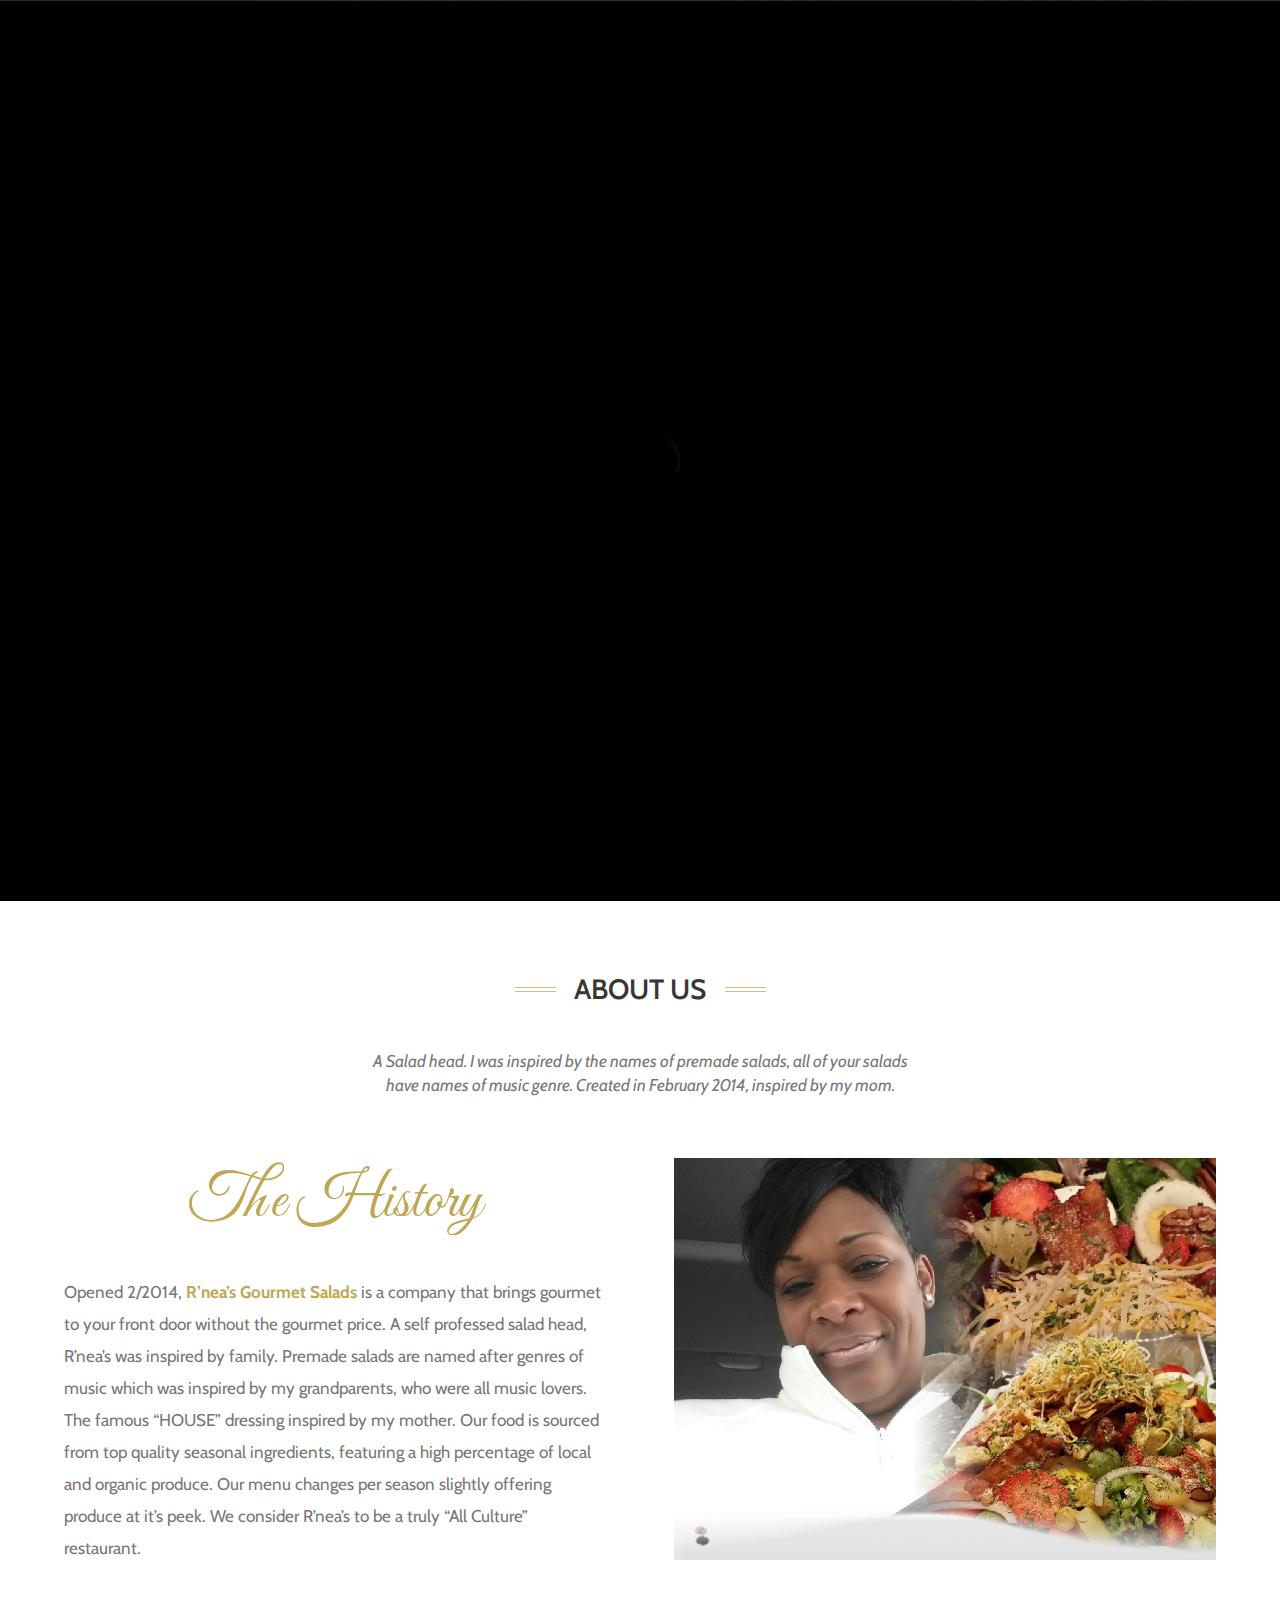
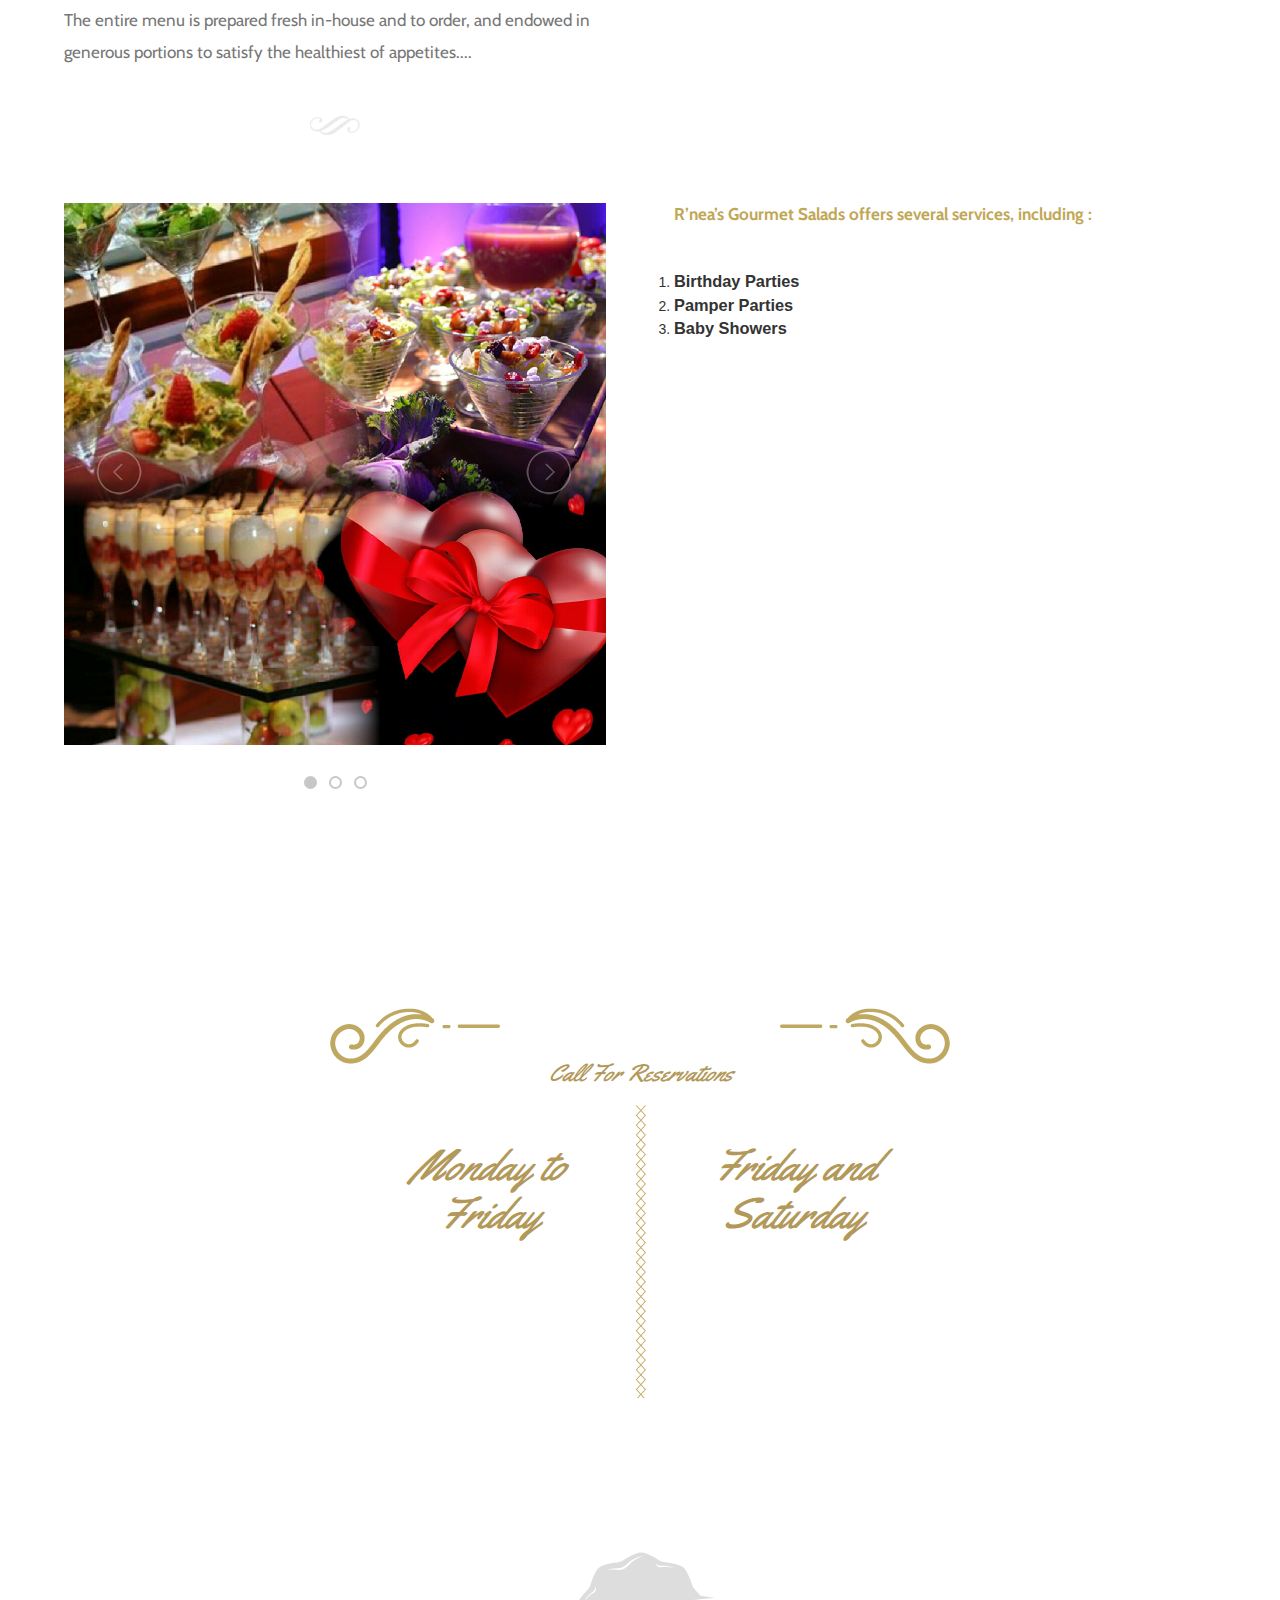
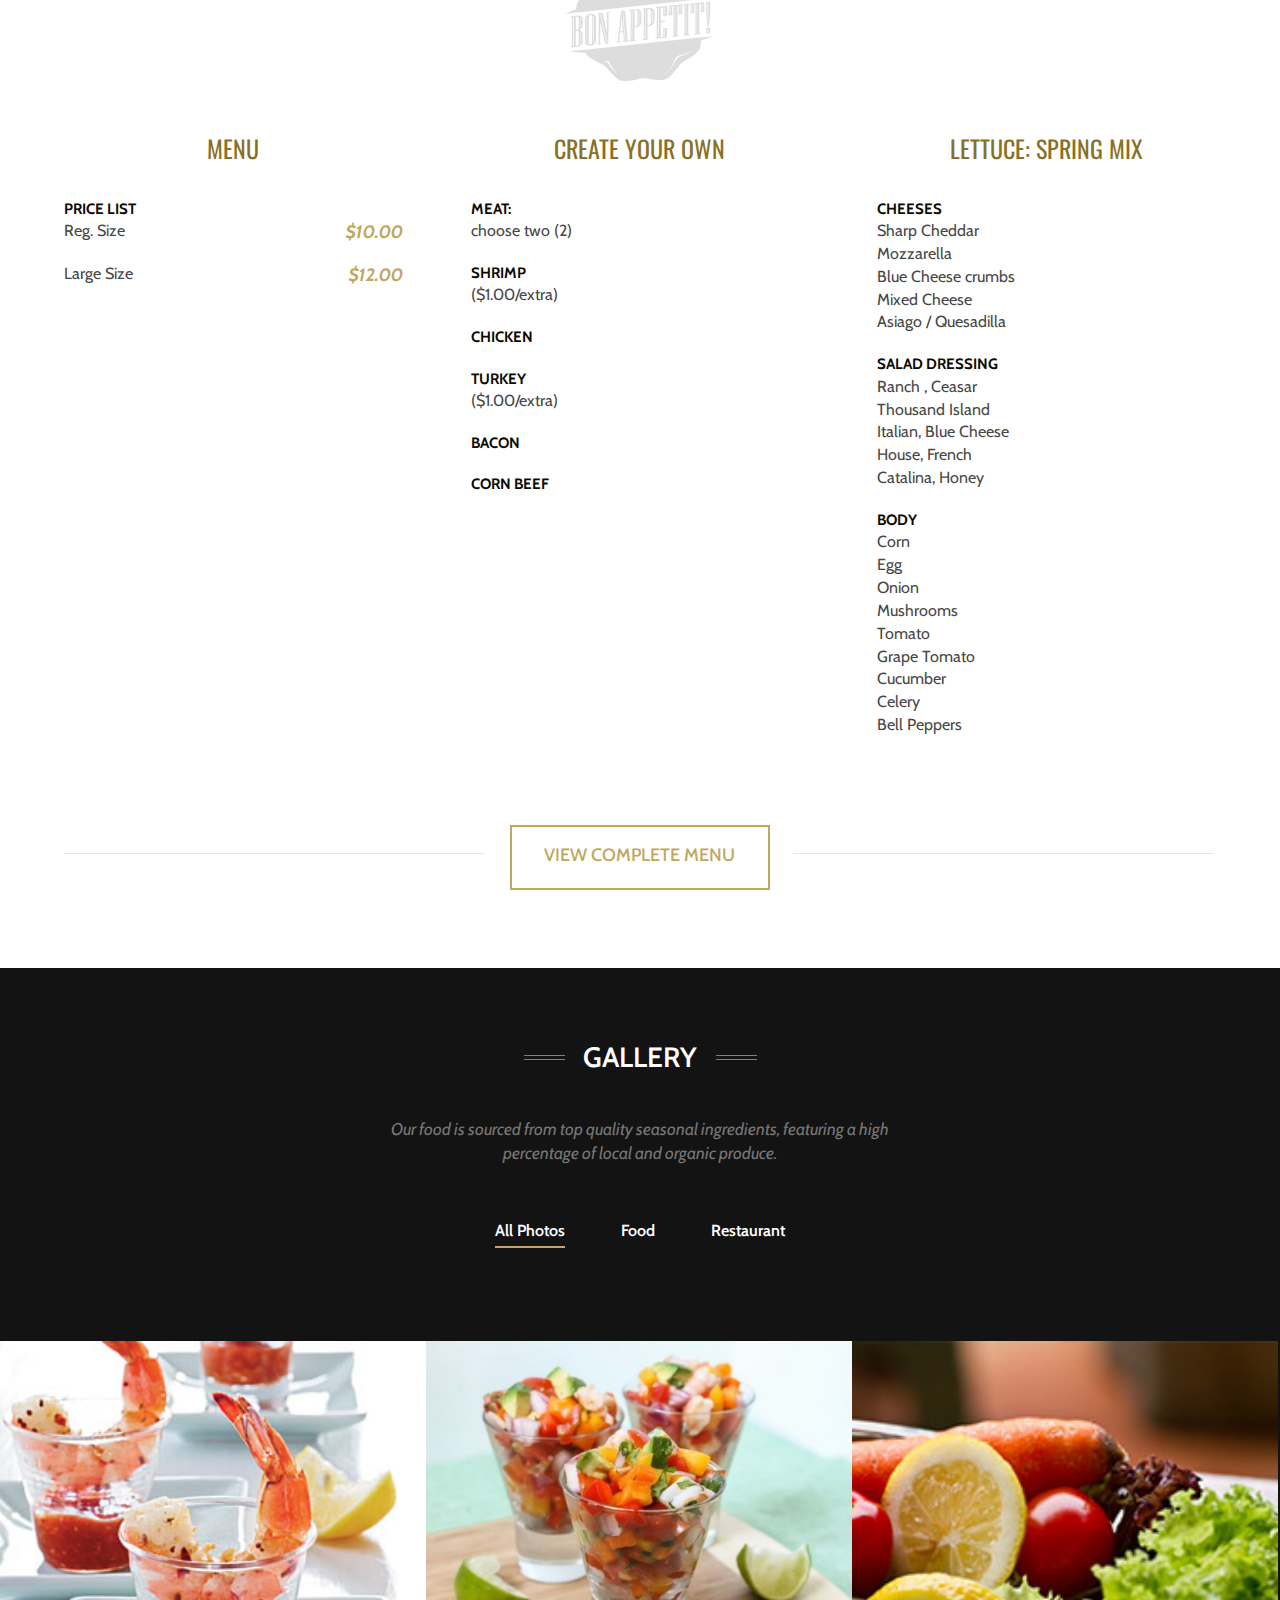
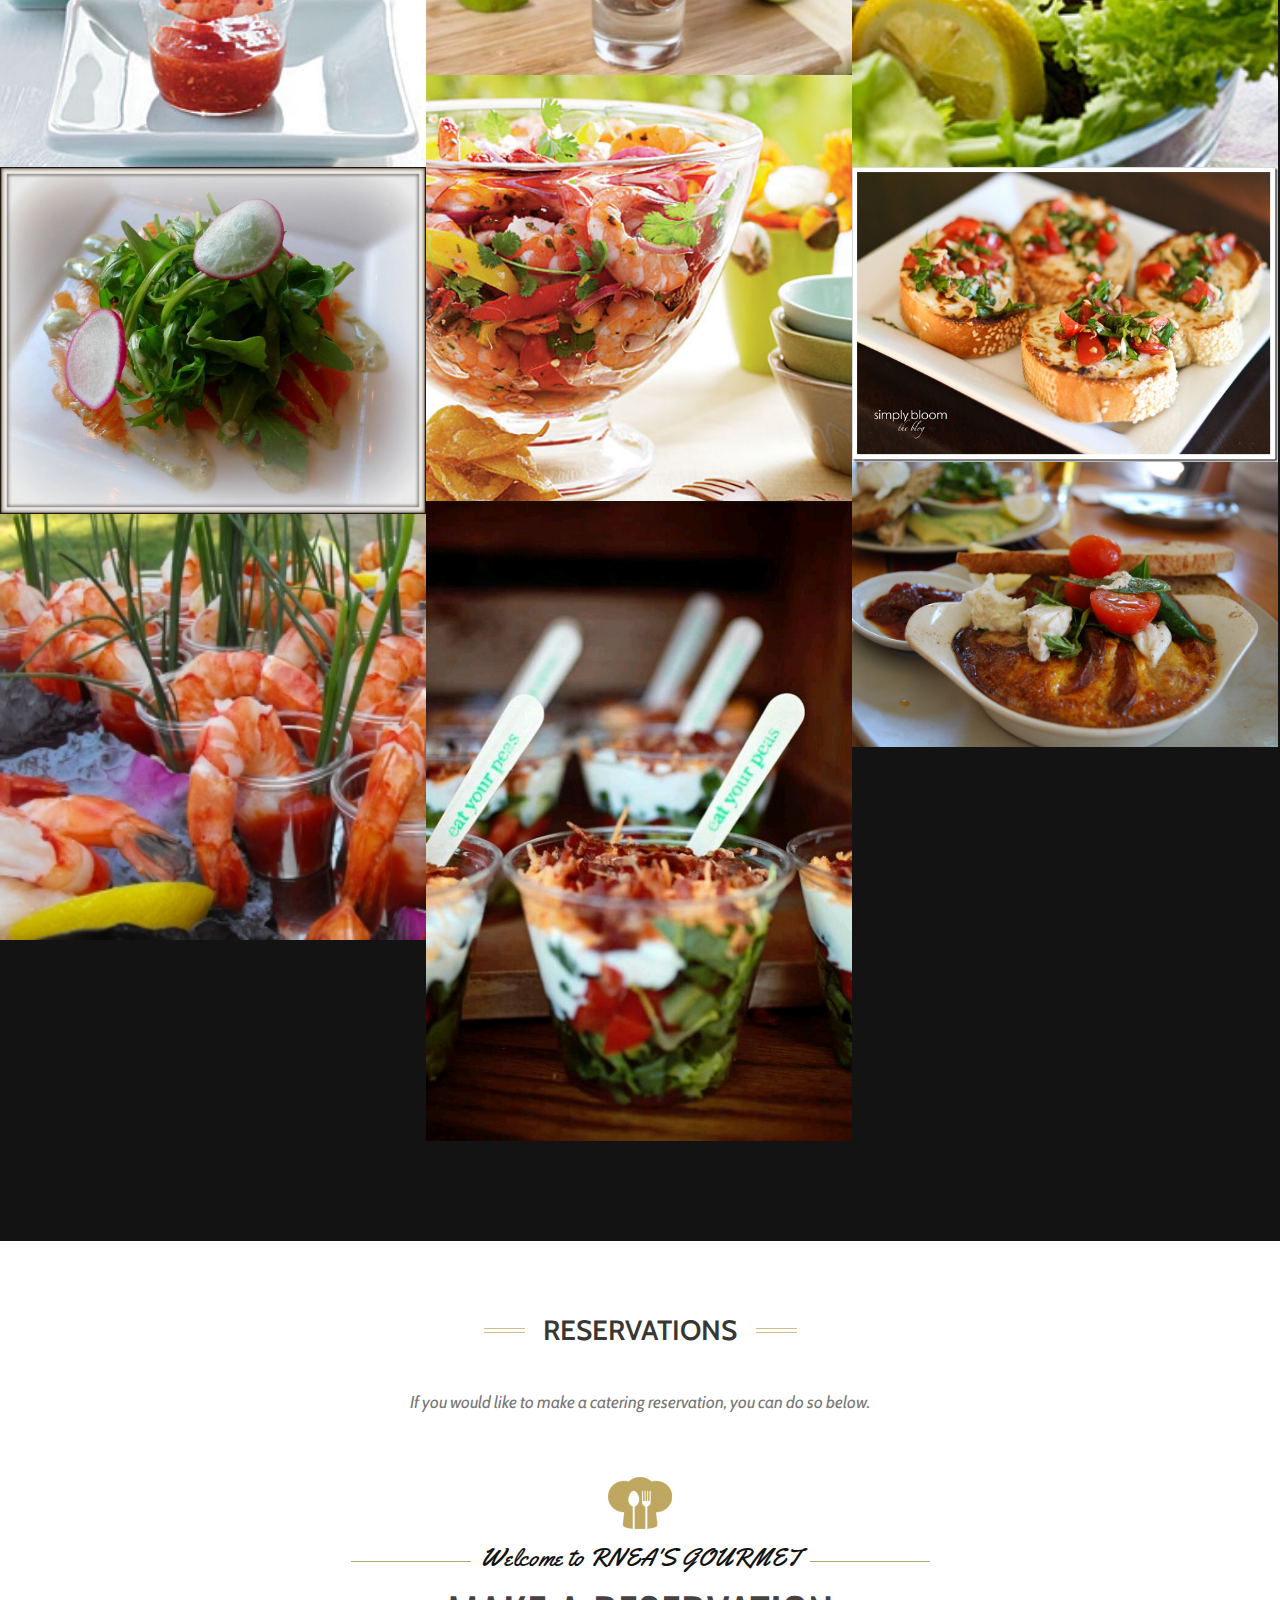
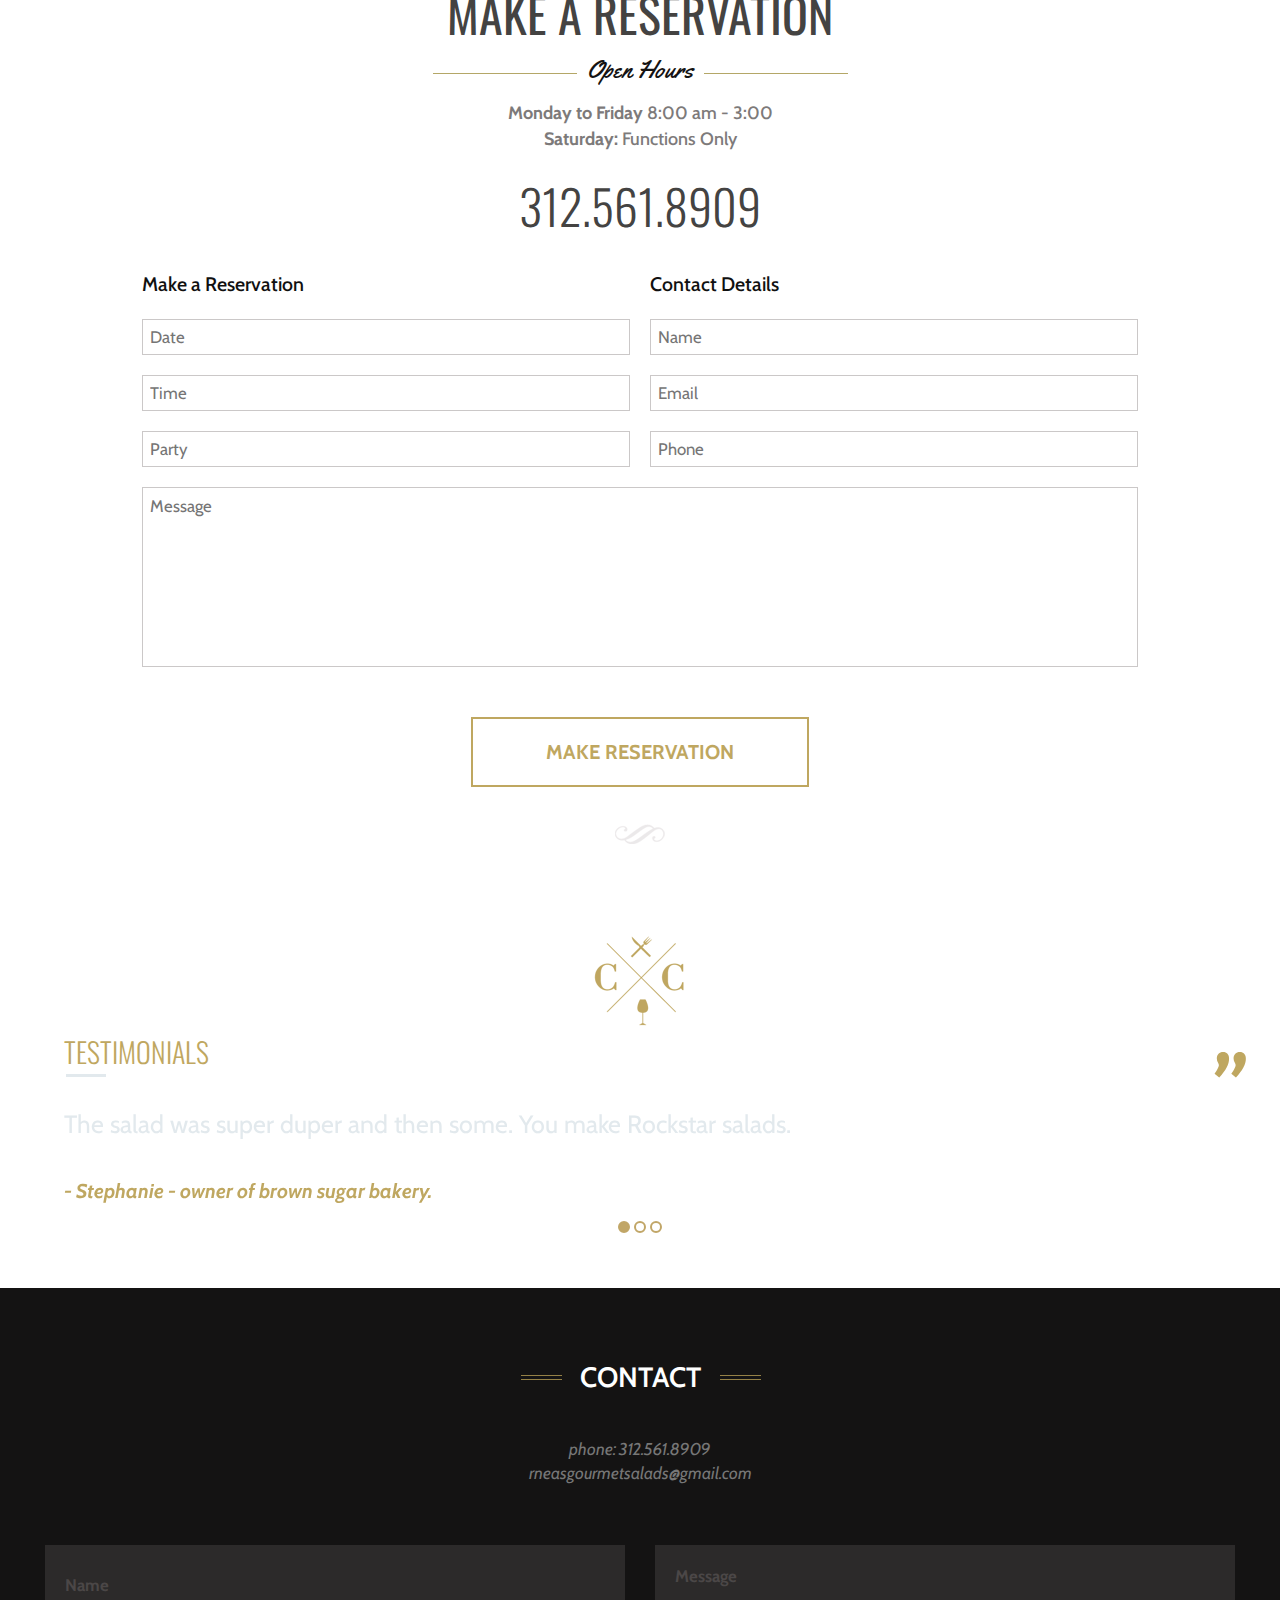
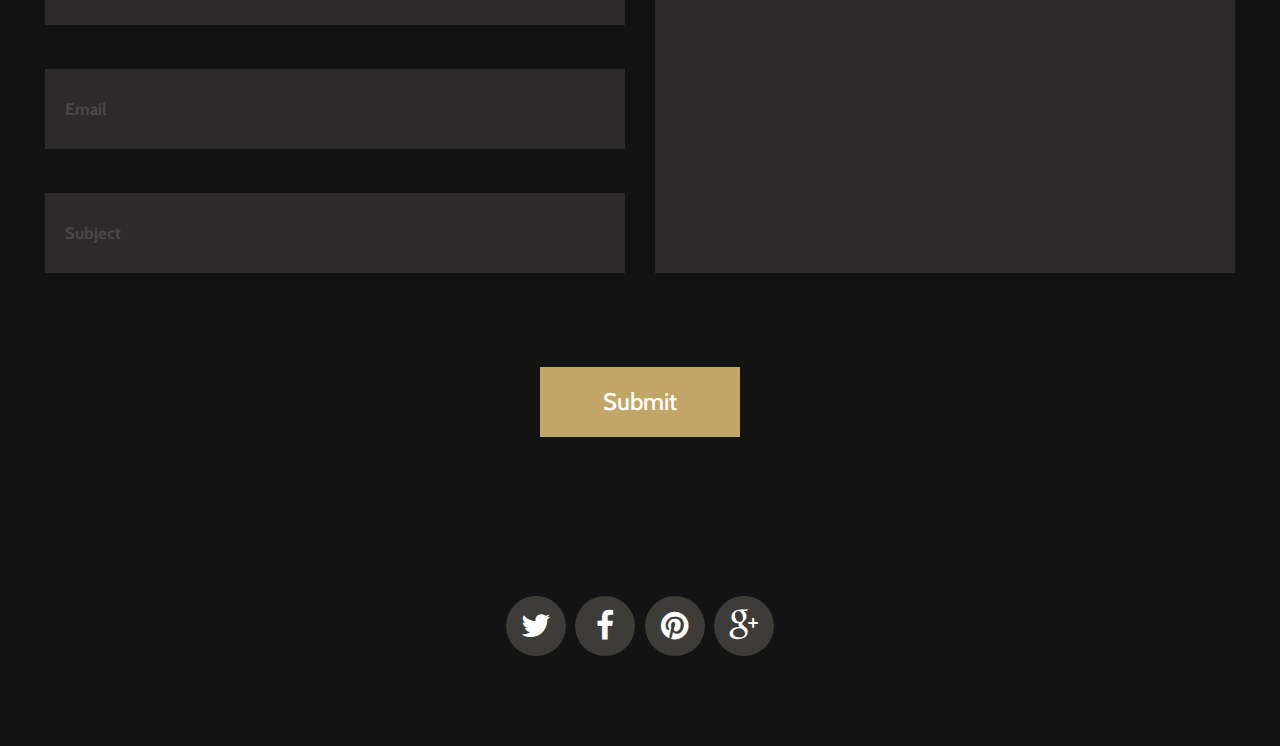
<file: index.html>
<!DOCTYPE html>
<html lang="en">
<head>

    <title>RNEA'S GOURMET SALADS</title>
    <!-- GOOGLE FONTS -->
    <link href='http://fonts.googleapis.com/css?family=Yellowtail%7cCabin:400,500,600,700,400italic,700italic%7cLibre+Baskerville:400italic%7cGreat+Vibes%7cOswald:400,300,700%7cOpen+Sans:600italic,700' rel='stylesheet' type='text/css'>

    <!-- META TAGS -->
    <meta name="viewport" content="width=device-width, initial-scale=1">
    <meta http-equiv="content-type" content="text/html; charset=utf-8" />
    <meta name="description" content="" />
    <meta name="keywords" content="" />
    <meta name="robots" content="index, follow" />

    <!-- CSS STYLESHEETS -->
    <link rel="stylesheet" href="css/bootstrap.min.css" />
    <link rel="stylesheet" href="css/font-awesome.min.css" />
 	<link rel="stylesheet" href="css/elixir.css" />
    <link href="js/owl-carousel/owl.carousel.css" rel="stylesheet">
    <link href="js/owl-carousel/owl.theme.css" rel="stylesheet">
    <link href="js/owl-carousel/owl.transitions.css" rel="stylesheet">
    <link href="css/YTPlayer.css" rel="stylesheet">
 	<link rel="stylesheet" href="css/swipebox.css">
  

     
    <!--[if lt IE 9]>
        <meta http-equiv="X-UA-Compatible" content="IE=8" />
        <script src="./js/html5shiv.js"></script>
        <script src="./js/respond.js"></script>
    <![endif]-->
</head>
<body>
		
	<div id="mask">
            <div class="loader">
              <img src="svg-loaders/tail-spin.svg" alt='loading'>
            </div>
        </div>
    	
        
        <!-- BEGIN HEADER -->
        <header id="header" role="banner">
            <div class="jt_row container">
                <div class="navbar-header page-scroll">
                    <button type="button" class="navbar-toggle" data-toggle="collapse" data-target=".navbar-main-collapse">
                    <i class="fa fa-bars"></i>
                    </button>
                    <a class="navbar-brand normal logo" href="#home"><div class="logo_elixir"></div></a>
                    <a class="navbar-brand mini" href="#home"><div class="logo_elixir dark"></div></a>
                    <a class="navbar-brand mini darker" href="#home"><div class="logo_elixir dark"></div></a>
                </div>

                <!-- BEGIN NAVIGATION MENU-->
                <nav class="collapse navbar-collapse navbar-right navbar-main-collapse" role="navigation">
                    <ul id="nav" class="nav navbar-nav navigation">
                        <li class="page-scroll menu-item"><a href="#home-slider">Home</a></li>
                        <li class="page-scroll menu-item"><a href="#about">About</a></li>
                        <li class="page-scroll menu-item"><a href="menu.html">Menu</a></li>
                        <li class="page-scroll menu-item"><a href="#gallery">Gallery</a></li>
                        <li class="page-scroll menu-item"><a href="#reservations">Reservations</a></li>
<!--                        <li class="page-scroll menu-item"><a href="#contact">Location</a></li>-->
                    </ul>
                </nav>
                <!-- EN NAVIGATION MENU -->
            </div>
        </header>
        <!-- END HEADER -->




        <!-- BEGIN HOME SLIDER SECTION -->
        <section id="home-slider">
            <div class="overlay"></div>
            <!-- SLIDER IMAGES -->
          <div id="owl-main" class="owl-carousel">
                <div class="item"><img src="images/RneasPhotos/re-grilled-spinach-salad-w-eggplant-feta-608%20(1).jpg" alt="Slide 01"></div>
                <div class="item"><img src="images/RneasPhotos/breadTreat.jpg" alt="Slide 02"></div>
                <div class="item"><img src="images/RneasPhotos/salad4.jpg" alt="Slide 03"></div>
            </div>
            <!-- SLIDER CONTENT -->
            <div class="slide-content">
                <div class="voffset100"></div>
                <span class="logointro"></span>
                <div id="owl-main-text" class="owl-carousel">
                    <div class="item">
                      <h2>Gourmet Salads at your Door</h2>
                    </div>
                    <div class="item">
                        <h2>. . .without the gourmet price</h2>
                    </div>
                    <div class="item">
                        <h2>a labour of love.</h2>
                    </div>
                </div>
                <div class="slide-sep"></div>
                <p>The Chef creates divine combinations</p>
                
            </div>
            <!-- BOTTOM ANIMATED ARROW -->
            <a href="#about" class="page-scroll menu-item"><div class="mouse"><span></span></div></a>
        </section>
        <!-- END HOME SLIDER SECTION -->





        <!-- BEGIN ABOUT SECTION -->
        <section id="about" class="section about">
            <div class="container">
                <div class="jt_row jt_row-fluid row">
                    <div class="col-md-12 jt_col column_container">
                        <h2 class="section-title">About Us</h2>
                    </div> 
                    <div class="col-md-6 col-md-offset-3 jt_col column_container">    
                        <div class="section-subtitle">
                         A Salad head.  I was inspired by the names of premade salads, all of your salads have names of music genre.  Created in February 2014, inspired by my mom.   
                        </div>
                    </div>


                    <div class="col-md-6 jt_col column_container">
                        <h2 class="heading font-smoothing">The History</h2>
                        <p class="text">
                             Opened 2/2014, <strong>R’nea’s Gourmet Salads</strong> is a company that brings gourmet to your front door without the gourmet price. A self professed salad head, R’nea’s was inspired by family. Premade salads are named after genres of music which was inspired by my grandparents, who were all music lovers. The famous “HOUSE” dressing inspired by my mother.
Our food is sourced from top quality seasonal ingredients, featuring a high percentage of local and organic produce. Our menu changes per season slightly offering produce at it’s peek. We consider R’nea’s to be a truly “All Culture” restaurant.
                        </p>
                        <p class="text">
                            The entire menu is prepared fresh in-house and to order, and endowed in generous portions to satisfy the healthiest of appetites....
                        </p>
                        
                        <div class="ornament"></div>
                    </div>  

                    <div class="col-md-6 jt_col column_container">
                        <div id="owl-about" class="owl-carousel">
                                <div class="item"><img src="images/RneasPhotos/AboutImg.jpg" alt=""></div>
                                <div class="item"><img src="images/RneasPhotos/ShrimpCup.jpg" alt=""></div>
                                <div class="item"><img src="images/RneasPhotos/salad5.jpg" alt=""></div>
                        </div>
                    </div> 
                </div>
                <div class="jt_row jt_row-fluid row">
                    <div class="col-md-6 jt_col column_container">
                        <div class="voffset10"></div>
                        <div id="owl-about2" class="owl-carousel">
                                <div class="item"><img src="images/RneasPhotos/holidays.jpg" alt=""></div>
                                <div class="item"><img src="images/RneasPhotos/pamperParties.jpg" alt=""></div>
                                <div class="item"><img src="images/RneasPhotos/chipotle-shrimp-cocktail-l.jpg" alt="" ></div>
                        </div>
                    </div>  



                    <div class="col-md-6 jt_col column_container">

                        <p class="text">
                          <strong> R’nea’s Gourmet Salads offers several services,  including :</strong>  
                            <ol>
                                <li> <h3>Birthday Parties</h3></li>
                                <li> <h3>Pamper Parties</h3></li>
                                <li> <h3>Baby Showers</h3></li>
                                
                            </ol>
                        </p>
                        <p class="text">
<!--                            According to Miss Spang, there is not a shred of evidence for any of it. -->
<!--                            She said: These legends just get passed on by hearsay and then spiral -->
<!--
                            out of control. Her interest in <strong>Boulanger</strong> dates back to a history of 
                            food seminar in Paris in the mid-1990s
-->
                        </p>
                    </div> 
                </div>

            </div>
            
        </section>
        <!-- END ABOUT SECTION -->




        <!-- BEGIN TIMETABLE SECTION -->
        <section id="timetable" class="section timetable parallax">
            <div class="container">
                    <div class="jt_row jt_row-fluid row">
                    	<span class="column-divider"></span>
                        <div class="col-md-12 jt_col column_container">
                            <h2 class="section-title"><span class="timetable-decorator"></span><span class="opening-hours">Opening Hours</span><span class="timetable-decorator2"></span></h2>
                        </div> 
                        <div class="col-md-12 jt_col column_container">    
                            <div class="section-subtitle">
                                Call For Reservations
                            </div>
                        </div>
                        
                        <div class="col-md-3 col-md-offset-3 jt_col column_container">    
                           <div class="section-subtitle days">
                                Monday to Friday
                            </div>
                            <div class="section-subtitle hours">
                                08:00am<br>3:00pm
                            </div>
                        </div>

                        
                        <div class="col-md-3 jt_col column_container">    
                            <div class="section-subtitle days">
                                Friday and Saturday
                            </div>
                            <div class="section-subtitle hours">
                                08:00<br>03:00
                            </div>
                        </div>
                        <div class="col-md-12 jt_col column_container">    
                            <div class="number">
                                 RESERVATION NUMBER:  312.561.8909 <br>
                                rneasgourmetsalads@gmail.com
                            </div>
                        </div>

                    </div>
            </div>
        </section>
        <!-- END TIMETABLE SECTION -->




        <!-- BEGIN MENU SECTION -->
        <section id="menu" class="section menu">

            <div class="container">
                    <div class="jt_row jt_row-fluid row">
                        <div class="col-md-12 jt_col column_container">
                         <div class="voffset100"></div>
                            <img class="center menu-logo" src="images/menu_logo.png" alt="Menu Logo">
                            <div class="voffset100"></div>
                        </div>
                        
                        <div class="col-md-4 jt_col column_container">    
                            <h3>MENU</h3>
                            
<!--                            <h4>Eating what you enjoy and enjoying what you eat!!!!!!</h4>-->
                            <ul>
                                
                                <li>
                                    Price List
                                    <div class="detail">Reg. Size      <span class="price">$10.00</span></div>
                                </li>
                                
                            
                                <li>
                                    
                                    <div class="detail">Large Size     <span class="price">$12.00</span></div>
                                </li>
<!--
                                <li>
                                    Create-A-Salad
                                    <div class="detail"> Regular       <span class="price">$10.00</span></div>
                                </li>
-->
                               
                        </div>
                      
                        <div class="col-md-4 jt_col column_container">    
                            <h3>CREATE YOUR OWN</h3>
                            <ul>
                                <li>Meat: 
                                    <div class="detail">choose two (2)<span class="price"></span></div>
                                </li>
                                <li>Shrimp
                                    <div class="detail"><span class="price"></span>($1.00/extra)</div>
                                </li>
                                <li>Chicken
                                    
                                </li>
                                <li>Turkey
                                    <div class="detail">($1.00/extra)<span class="price"></span></div>
                                </li>
                                <li>Bacon
                                    
                                </li>
                                
                                <li>Corn Beef 
                                    <div class="detail"><span class="price"></span></div>
                                </li>
                                
                                 
                            </ul>
                        </div>
                        <div class="col-md-4 jt_col column_container">    
                            <h3>Lettuce: Spring Mix</h3>
                            
                            <ul>
                                <li>
                                    Cheeses
                                    <div class="detail">Sharp Cheddar <span class="price"></span></div>
                                    <div class="detail">Mozzarella <span class="price"></span></div>
                                    <div class="detail">Blue Cheese crumbs <span class="price"></span></div>
                                    <div class="detail">Mixed Cheese <span class="price"></span></div>
                                     <div class="detail">Asiago    /  Quesadilla	 <span class="price"></span></div>
                                </li>
                               
                                <li>
                                    Salad Dressing
                                    <div class="detail">Ranch ,   Ceasar<span class="price"></span></div>
                                    <div class="detail">Thousand Island <span class="price"></span></div>
                                    <div class="detail">Italian,      Blue Cheese<span class="price"></span></div>
                                    <div class="detail">House,       French<span class="price"></span></div>
                                    <div class="detail">Catalina,    Honey<span class="price"></span></div>
                                </li>
                                <li>
                                    Body
                                    <div class="detail">Corn<span class="price"> </span></div>
                                    <div class="detail">Egg<span class="price"> </span></div>
                                 <div class="detail">Onion<span class="price"> </span></div>
                                <div class="detail">Mushrooms<span class="price"></span></div>
                                <div class="detail">Tomato<span class="price"> </span></div>
                                <div class="detail">Grape Tomato<span class="price"> </span></div>
                                <div class="detail">Cucumber<span class="price"> </span></div>
                                <div class="detail">Celery<span class="price"> </span></div>
                                <div class="detail">Bell Peppers<span class="price"></span></div>
                             
                                </li>
                            </ul>
                        </div>
                        <div class="col-md-4 col-md-offset-4 jt_col column_container">    
                            <a href="menu.html" class="button menu center">View Complete Menu</a>
                        </div>
                        
                    </div>
            </div>
            <div class="voffset30"></div>
        </section>
        <!-- END MENU SECTION -->




        <!-- BEGIN GALLERY SECTION -->
        <section id="gallery" class="section gallery dark">
                <div class="jt_row jt_row-fluid row">
                    <div class="col-md-12 jt_col column_container">
                            <h2 class="section-title">Gallery</h2>
                            <div class="col-md-6 col-md-offset-3 jt_col column_container">    
                                <div class="section-subtitle">
                                 Our food is sourced from top quality seasonal ingredients, featuring a high percentage of local and organic produce. 
                                </div>
                    </div>
                            
                    </div> 

                    <div class="col-md-12 jt_col column_container">

                        <nav class="primary">
                            <ul>
                                <li><a href="#" data-filter="*" class="selected"><span>All Photos</span></a></li>
                                <li><a href="#" data-filter=".food"><span>Food</span></a></li>
                                <li><a href="#" data-filter=".restaurant"><span>Restaurant</span></a></li>
<!--                                <li><a href="#" data-filter=".dessert"><span>Desserts</span></a></li>-->
                            </ul>
                        </nav>

                        <div class="portfolio">
         
                            <article class="entry food">
                                <a class="swipebox" href="images/RneasPhotos/shrimp-cocktail-sauce-cl-l.jpg">
                                <img src="images/RneasPhotos/shrimp-cocktail-sauce-cl-l.jpg" class="img-responsive" alt=""/>
                                <span class="magnifier"></span>
                                </a>
                            </article>
                     
                            <article class="entry restaurant">
                                <a class="swipebox" href="images/RneasPhotos/saladup.jpg">
                                <img src="images/RneasPhotos/saladup.jpg" class="img-responsive" alt=""/>
                                <span class="magnifier"></span>
                                </a>
                            </article>
                     
                            <article class="entry restaurant">
                                <a class="swipebox" href="images/RneasPhotos/imgNice.jpg">
                                <img src="images/RneasPhotos/imgNice.jpg" class="img-responsive" alt=""/>
                                <span class="magnifier"></span>
                                </a>
                            </article>
                     
                            <article class="entry dessert">
                                <a class="swipebox" href="images/RneasPhotos/chipotle-shrimp-cocktail-l.jpg">
                                <img src="images/RneasPhotos/chipotle-shrimp-cocktail-l.jpg" class="img-responsive" alt=""/>
                                <span class="magnifier"></span>
                                </a>
                            </article>
                     
                            <article class="entry food restaurant">
                                <a class="swipebox" href="images/RneasPhotos/salad5.jpg">
                                <img src="images/RneasPhotos/salad5.jpg" class="img-responsive" alt=""/>
                                <span class="magnifier"></span>
                                </a>
                            </article>
                     
                            <article class="entry restaurant dessert">
                                <a class="swipebox" href="images/RneasPhotos/breadTreat.jpg">
                                <img src="images/RneasPhotos/breadTreat.jpg" class="img-responsive" alt=""/>
                                <span class="magnifier"></span>
                                </a>
                            </article>
                     
                            <article class="entry food dessert">
                                <a class="swipebox" href="images/RneasPhotos/salad6.jpg">
                                <img src="images/RneasPhotos/salad6.jpg" class="img-responsive" alt=""/>
                                <span class="magnifier"></span>
                                </a>
                            </article>
                     
                            <article class="entry food restaurant dessert">
                                <a class="swipebox" href="images/RneasPhotos/saladCup2.jpg">
                                <img src="images/RneasPhotos/saladCup2.jpg" class="img-responsive" alt=""/>
                                <span class="magnifier"></span>
                                </a>
                            </article> 
                                
                            <article class="entry dessert">
                                <a class="swipebox" href="images/RneasPhotos/ShrimpCup.jpg">
                                <img src="images/RneasPhotos/ShrimpCup.jpg" class="img-responsive" alt=""/>
                                <span class="magnifier"></span>
                                </a>
                            </article>
                     
                     
                        </div>
                    </div> <!-- End .jt_col -->
                </div> <!-- End .jt_row -->
                <div class="voffset200"></div>
        </section>
        <!-- END GALLERY SECTION -->




        <!-- BEGIN RESERVATIONS SECTION -->
        <section id="reservations" class="section reservations">
            <div class="container">
                    <div class="jt_row jt_row-fluid row">
                        <div class="col-md-12 jt_col column_container">
                            <h2 class="section-title">Reservations</h2>
                        </div> 
                        <div class="col-md-6 col-md-offset-3 jt_col column_container">    
                            <div class="section-subtitle">
                                If you would like to make a catering reservation, you can do so below.
                            </div>
                        </div>
                        <div class="col-md-12 jt_col column_container">
                        <div class="reservations_logo"></div>
                        <div class="voffset40"></div>

                            <h4><span class="above">Welcome to RNEA'S GOURMET</span></h4>
                            <h3>Make a Reservation</h3>
                            <h4><span>Open Hours</span></h4>
                            <div class="voffset50"></div>
                            <p><strong>Monday to Friday</strong> 8:00 am - 3:00 <br> <strong>Saturday: </strong>Functions Only</p>
                            <h3 class="reservation-phone">312.561.8909</h3>
                        </div> 

                        <form action="reservations.php" method="post" id="reservationform" class="contact-form">
                            <div class="col-md-5 col-md-offset-1 jt_col column_container">    
                                <p>Make  a Reservation</p>
                                <input type="text" id="date" name="date" placeholder="Date" class="text date required" >
                                <input type="text" id="time" name="time" placeholder="Time" class="text time required" >
                                <input type="text" id="party" name="party" placeholder="Party" class="text party required" >
                            </div>

                            <div class="col-md-5 jt_col column_container">    
                                <p>Contact Details</p>
                                <input type="text" id="reservation_name" name="reservation_name" placeholder="Name" class="text reservation_name required" >
                                <input type="email" id="reservation_email" name="reservation_" class="tex email required" placeholder="Email" >
                                <input type="text" id="reservation_phone" name="reservation_phone" placeholder="Phone" class="text reservation_phone required">
                            </div>

                            <div class="col-md-10 col-md-offset-1 jt_col column_container">    
                                <textarea id="reservation_message" name="reservation_message" class="text area required" placeholder="Message" rows="6"></textarea>
                            </div>
                            <div class="col-md-4 col-md-offset-4 jt_col column_container"> 
                            <div class="formSent"><strong>Your Message Has Been Sent!</strong> Thank you for contacting us.</div>    
                                <input type="submit" class="button center" value="Make reservation" >
                            </div>


                            
                        </form>
                        <div class="col-md-12 jt_col column_container">
                        <div class="voffset60"></div>
                            <div class="ornament"></div>
                        </div>
                    </div>
                    
            </div>
        </section>
        <!-- END RESERVATIONS SECTION-->




        <!-- BEGIN TESTIMONIALS SECTION -->
        <section id="testimonials" class="section testimonials parallax voffset100 clearfix">

            <div class="container">
                <div class="jt_row jt_row-fluid row">
                    <div class="voffset20"></div>
                    <div class="col-md-12 jt_col column_container">
                    <div class="testimonials_img"></div>
                        <h2>Testimonials<span>”</span></h2>
                    </div>
                

                    <div class="col-md-12 jt_col column_container">
                        <div class="testimonials carousel-wrapper with_pagination">
                            <div class="owl-carousel generic-carousel">
                                <div class="item">
                                    <p>The salad  was super duper and then some. You make Rockstar salads.  </p>
                                    <span class="author">Stephanie - owner of brown sugar bakery.</span>
                                </div>
                                <div class="item">
                                 <p>"Cant eat just one"</p>
                                    <span class="author">Sherrice@FBI Building</span>
                                </div>
                                <div class="item">
                                      <p>“Those salads will bless you "</p>
                                    <span class="author">Ms. Wilson</span>
                                </div>
                            </div>
                        </div>
                        <div class="voffset80"></div>
                    </div>
                </div>
            </div> <!-- End .container -->
        </section>
        <!-- END TESTIMONIALS SECTION -->




        <!-- BEGIN CONTACT SECTION -->
        <section id="contact" class="section contact dark">
            <div class="container">
                <div class="jt_row jt_row-fluid row">

                    <div class="col-md-12 jt_col column_container">
                        <h2 class="section-title">Contact</h2>
                    </div>
                    <div class="col-md-6 col-md-offset-3 jt_col column_container">
                        <div class="section-subtitle">
                            phone: 312.561.8909 <br>
rneasgourmetsalads@gmail.com
                        </div>
                    </div>
                        <form action="mail.php" method="post" id="contactform" class="contact-form">
                                <div class="col-md-6 jt_col column_container">    
                                    <input type="text" id="name" name="name" class="text name required" placeholder="Name" >
                                    <input type="email" id="email" name="email" class="tex email required" placeholder="Email" >
                                    <input type="text" id="subject" name="subject" placeholder="Subject" >
                                </div>

                                <div class="col-md-6 jt_col column_container">    
                                     <textarea id="message" name="message" class="text area required" placeholder="Message" rows="10"></textarea>
                                </div>

                                <div class="col-md-4 col-md-offset-4 jt_col column_container"> 
                                <div class="formSent"><strong>Your Message Has Been Sent!</strong> Thank you for contacting us.</div>    
                                <input type="submit" class="button contact center" value="Submit" >
                                </div>
                                
                            </form>
                    <div class="voffset100"></div>
                </div>
                    <div class="voffset50"></div>
            </div>
            
        </section>
        <!-- END CONTACT SECTION -->





        <!-- BEGIN MAP SECTION -->
<!--        <section id="maps">-->
<!--
            <script type="text/javascript" src="http://maps.google.com/maps/api/js?sensor=false"></script>
            <div class="map-content">
-->
<!--
                <div class="wpgmappity_container inner-map" id="wpgmappitymap"></div>
            </div>
        </section>
-->
        <!-- END MAP SECTION -->


    

        <!-- BEGIN FOOTER -->
        <footer id="footer" class="section" role="contentinfo">
            <div class="container">
                <ul class="social">
                    <li><a href="#" class="icon tw"><i class="fa fa-twitter"></i></a></li>
                    <li><a href="#" class="icon fb"><i class="fa fa-facebook"></i></a></li>
                    <li><a href="#" class="icon in"><i class="fa fa-pinterest"></i></a></li>
                    <li><a href="#" class="icon go"><i class="fa fa-google-plus"></i></a></li>
                </ul>
            </div>
        </footer>
        <!-- END FOOTER -->
    <a href="#0" class="cd-top">Top</a>
    <!-- BEGIN Scripts-->

    <script src="js/modernizr.custom.js"></script>
    <script src="js/jquery.js"></script>
    <script src="js/classie.js"></script>
    <script src="js/pathLoader.js"></script>
    <script src="js/owl-carousel/owl.carousel.min.js"></script>
    <script src="js/jquery.inview.js"></script>
    <script src="js/jquery.nav.js"></script>
    <script src="js/jquery.mb.YTPlayer.js"></script>
    <script src="js/jquery.form.js"></script>
    <script src="js/jquery.validate.js"></script>
    <script src="js/bootstrap.min.js"></script>
    <script src="js/default.js"></script>
    <script src="js/plugins.js"></script>
    <script type="text/javascript" src="js/jquery.isotope.min.js"></script>
    <script type="text/javascript" src="js/jquery.prettyPhoto.js"></script>
    <script src="js/jquery.swipebox.js"></script>

    <script type="text/javascript">
    ;( function( $ ) {

        $( '.swipebox' ).swipebox();

    } )( jQuery );
    </script>


    
    <!-- END Scripts -->

    
</body>
</html>
</file>
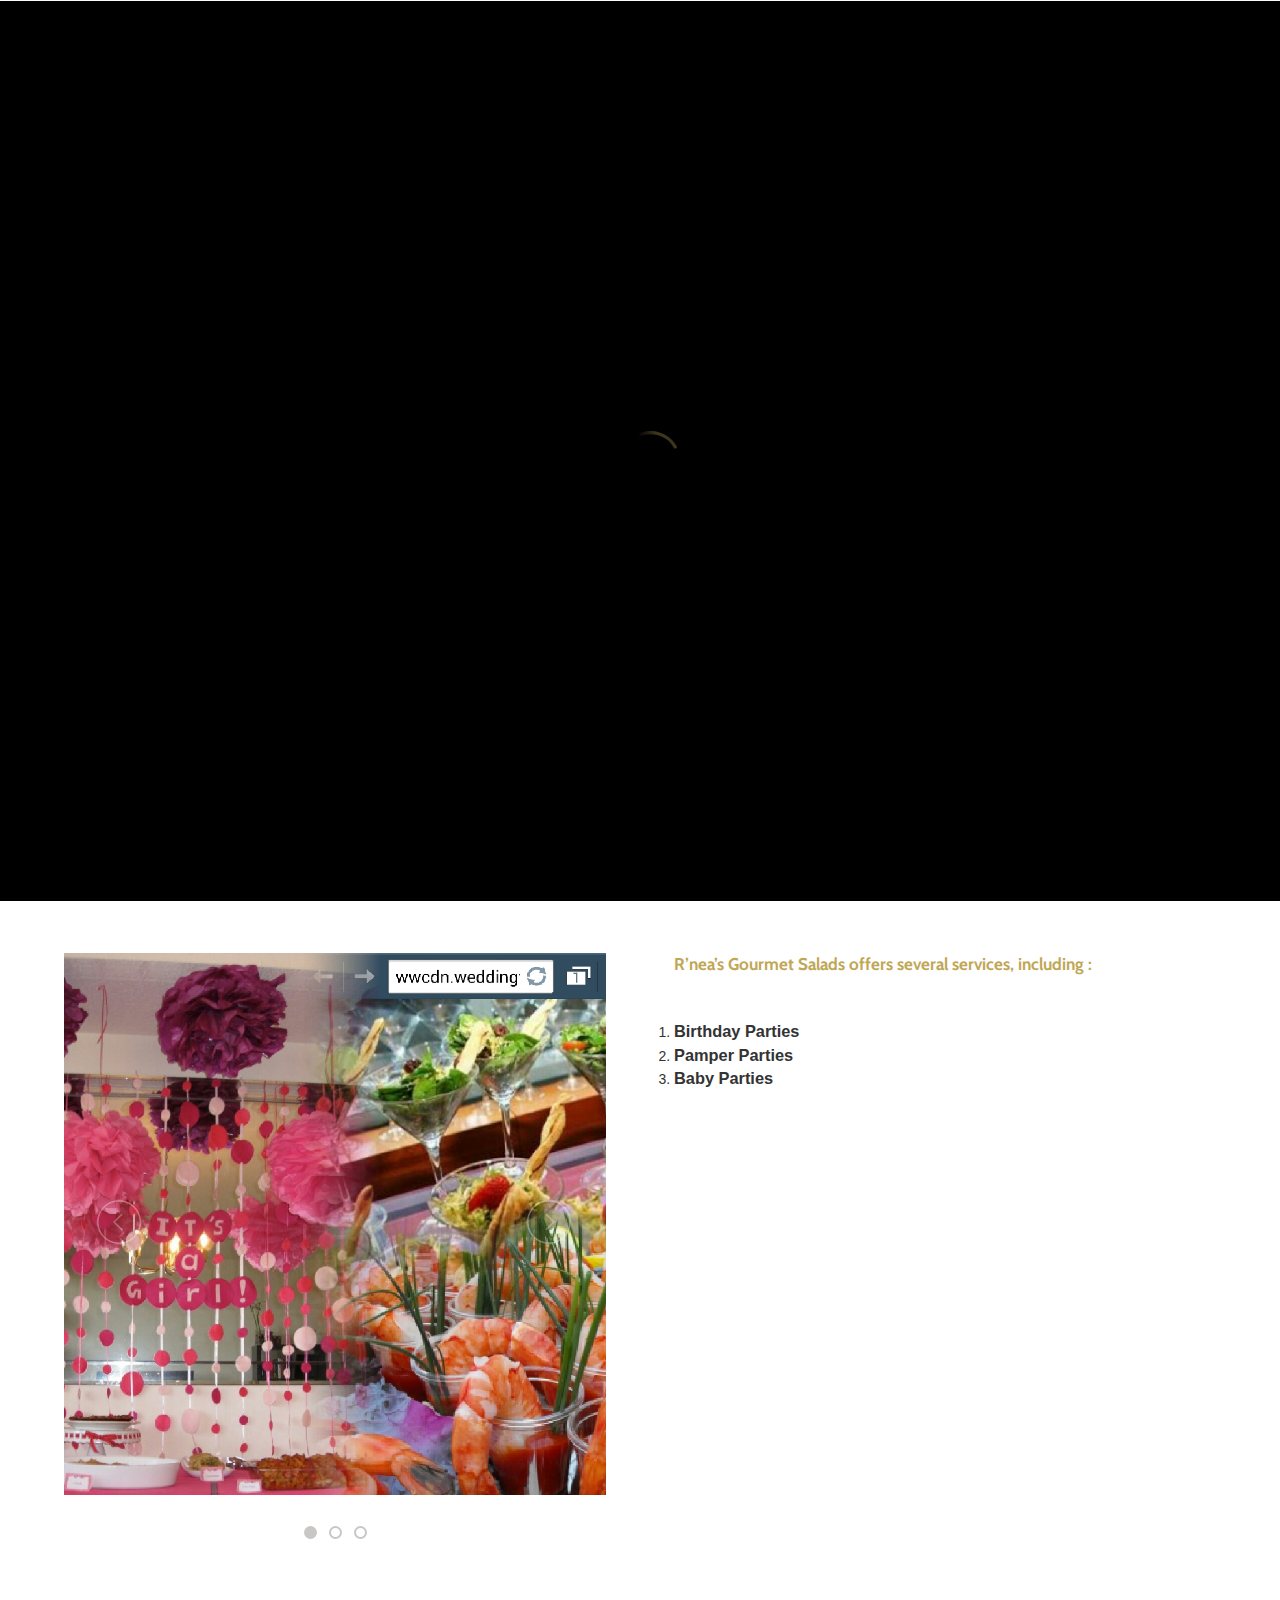
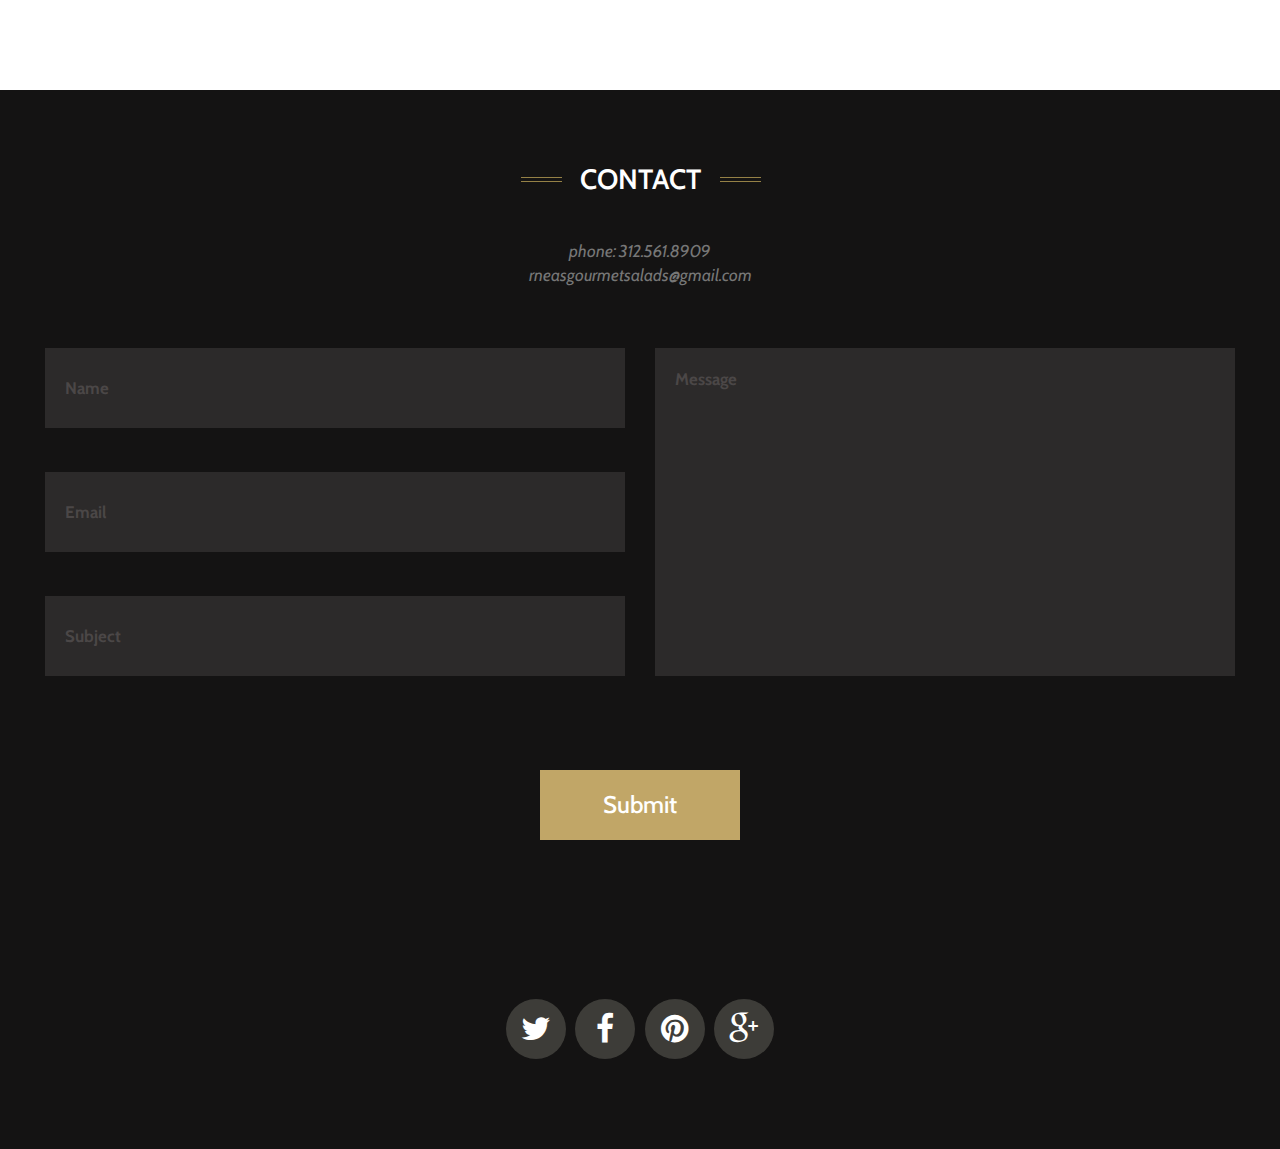
<file: about.html>
<!DOCTYPE html>
<html lang="en">
<head>

    <title>RNEA'S GOURMET SALADS</title>
    <!-- GOOGLE FONTS -->
    <link href='http://fonts.googleapis.com/css?family=Yellowtail%7cCabin:400,500,600,700,400italic,700italic%7cLibre+Baskerville:400italic%7cGreat+Vibes%7cOswald:400,300,700%7cOpen+Sans:600italic,700' rel='stylesheet' type='text/css'>

    <!-- META TAGS -->
    <meta name="viewport" content="width=device-width, initial-scale=1">
    <meta http-equiv="content-type" content="text/html; charset=utf-8" />
    <meta name="description" content="" />
    <meta name="keywords" content="" />
    <meta name="robots" content="index, follow" />

    <!-- CSS STYLESHEETS -->
    <link rel="stylesheet" href="css/bootstrap.min.css" />
    <link rel="stylesheet" href="css/font-awesome.min.css" />
 	<link rel="stylesheet" href="css/elixir.css" />
    <link href="js/owl-carousel/owl.carousel.css" rel="stylesheet">
    <link href="js/owl-carousel/owl.theme.css" rel="stylesheet">
    <link href="js/owl-carousel/owl.transitions.css" rel="stylesheet">
    <link href="css/YTPlayer.css" rel="stylesheet">
 	<link rel="stylesheet" href="css/swipebox.css">

 
  
    <style>
        section.menu {
            background: none;
        }

        #header {
            position: fixed;
            top:0px;
            left: 0px;
            z-index:1001;
            width: 100%;
            height: 90px;
            font-family: 'Open Sans', sans-serif;
            background-color: #fff!important;
            box-shadow: 0 1px 3px rgba(0,0,0,0.11);
            padding-top: 20px;
        }

        #header .menu-item a {
            color: #818181;
        }
        #header.overflow {
            top:-100px;
            left: 0px;
            background-color: #fff!important;
            box-shadow: 0 1px 3px rgba(0,0,0,0.11);
            -webkit-transition: all 0.3s ease-in;
            -o-transition: all 0.3s ease-in;
            transition: all 0.3s ease-in;
            -webkit-font-smoothing: antialiased;
        }
    </style>
     
    <!--[if lt IE 9]>
        <meta http-equiv="X-UA-Compatible" content="IE=8" />
        <script src="./js/html5shiv.js"></script>
        <script src="./js/respond.js"></script>
    <![endif]-->
</head>
<body>
		
	<div id="mask">
            <div class="loader">
              <img src="svg-loaders/tail-spin.svg" alt='loading'>
            </div>
    </div>
    	
        
        <!-- BEGIN HEADER -->
        <header id="header" role="banner">
            <div class="jt_row container">
                <div class="navbar-header page-scroll">
                    <button type="button" class="navbar-toggle" data-toggle="collapse" data-target=".navbar-main-collapse">
                    <i class="fa fa-bars"></i>
                    </button>
                    <a class="navbar-brand normal logo" href="#home"><div class="logo_elixir"></div></a>
                    <a class="navbar-brand mini" href="#home"><div class="logo_elixir dark"></div></a>
                    <a class="navbar-brand mini darker" href="#home"><div class="logo_elixir dark"></div></a>
                </div>

                <!-- BEGIN NAVIGATION MENU-->
                <nav class="collapse navbar-collapse navbar-right navbar-main-collapse" role="navigation">
                    <ul id="nav" class="nav navbar-nav navigation">
                        <li class="page-scroll menu-item"><a href="index-multipage.html">Home</a></li>
                        <li class="page-scroll menu-item current"><a href="#about">About</a></li>
                        <li class="page-scroll menu-item"><a href="menu.html">Menu</a></li>
                        <li class="page-scroll menu-item"><a href="gallery.html">Gallery</a></li>
                        <li class="page-scroll menu-item"><a href="reservations.html">Reservations</a></li>
<!--                        <li class="page-scroll menu-item"><a href="contact.html">Location</a></li>-->
                    </ul>
                </nav>
                <!-- EN NAVIGATION MENU -->
            </div>
        </header>
        <!-- END HEADER -->







        <!-- BEGIN ABOUT SECTION -->
        <section id="about" class="section about">
            <div class="container">
                <div class="jt_row jt_row-fluid row">
                    <div class="col-md-12 jt_col column_container">
                    <div class="voffset100"></div>
                        <h2 class="section-title">About Us</h2>
                    </div> 
                    <div class="col-md-6 col-md-offset-3 jt_col column_container">    
                        <div class="section-subtitle">
                               A Salad head.  I was inspired by the names of premade salads, all of your salads have names of music genre.  Created in February 2014, inspired by my mom.   
            
                        </div>
                    </div>


                    <div class="col-md-6 jt_col column_container">
                        <h2 class="heading font-smoothing">The History</h2>
                        <p class="text">
                           Opened 2/2014, <strong>R’nea’s Gourmet Salads</strong> is a company that brings gourmet to your front door without the gourmet price. A self professed salad head, R’nea’s was inspired by family. Premade salads are named after genres of music which was inspired by my grandparents, who were all music lovers. The famous “HOUSE” dressing inspired by my mother.
Our food is sourced from top quality seasonal ingredients, featuring a high percentage of local and organic produce. Our menu changes per season slightly offering produce at it’s peek. We consider R’nea’s to be a truly “All Culture” restaurant.
                        </p>
                        <p class="text">
                            The entire menu is prepared fresh in-house and to order, and endowed in generous portions to satisfy the healthiest of appetites....
                        </p>
                        
                        <div class="ornament"></div>
                    </div>  

                    <div class="col-md-6 jt_col column_container">
                        <div id="owl-about" class="owl-carousel">
                     <div class="item"><img src="images/RneasPhotos/AboutImg.jpg" alt=""></div>
                                <div class="item"><img src="images/RneasPhotos/ShrimpCup.jpg" alt=""></div>
                                <div class="item"><img src="images/RneasPhotos/salad5.jpg" alt=""></div>
                        </div>
                    </div> 
                </div>
                <div class="jt_row jt_row-fluid row">
                    <div class="col-md-6 jt_col column_container">
                        <div class="voffset10"></div>
                        <div id="owl-about2" class="owl-carousel">
                                <div class="item"><img src="images/RneasPhotos/babyShowers.jpg" alt=""></div>
                                <div class="item"><img src="images/RneasPhotos/pamperParties.jpg" alt=""></div>
                                <div class="item"><img src="images/RneasPhotos/birthdayParties.jpg" alt=""></div>
                        </div>
                    </div>  



                    <div class="col-md-6 jt_col column_container">

                        <p class="text">
                            <strong> R’nea’s Gourmet Salads offers several services,  including :</strong>  
                            <ol>
                                <li> <h3>Birthday Parties</h3></li>
                                <li> <h3>Pamper Parties</h3></li>
                                <li> <h3>Baby Parties</h3></li>
                                
                            </ol>
                        </p>
                        <p class="text">
                           
                        </p>
                    </div> 
                </div>

            </div>
            
        </section>
        <!-- END ABOUT SECTION -->







        <!-- BEGIN CONTACT SECTION -->
        <section id="contact" class="section contact dark">
            <div class="container">
                <div class="jt_row jt_row-fluid row">

                    <div class="col-md-12 jt_col column_container">
                        <h2 class="section-title">Contact</h2>
                    </div>
                    <div class="col-md-6 col-md-offset-3 jt_col column_container">
                        <div class="section-subtitle">
                             phone: 312.561.8909 <br>
rneasgourmetsalads@gmail.com
                        </div>
                    </div>
                        <form action="mail.php" method="post" id="contactform" class="contact-form">
                                <div class="col-md-6 jt_col column_container">    
                                    <input type="text" id="name" name="name" class="text name required" placeholder="Name" >
                                    <input type="email" id="email" name="email" class="tex email required" placeholder="Email" >
                                    <input type="text" id="subject" name="subject" placeholder="Subject" >
                                </div>

                                <div class="col-md-6 jt_col column_container">    
                                     <textarea id="message" name="message" class="text area required" placeholder="Message" rows="10"></textarea>
                                </div>

                                <div class="col-md-4 col-md-offset-4 jt_col column_container">  
                                <div class="formSent"><strong>Your Message Has Been Sent!</strong> Thank you for contacting us.</div>   
                                <input type="submit" class="button contact center" value="Submit" >
                                </div>
                                
                            </form>
                    <div class="voffset100"></div>
                </div>
                    <div class="voffset50"></div>
            </div>
            
        </section>
        <!-- END CONTACT SECTION -->





        <!-- BEGIN MAP SECTION -->
       
        <!-- END MAP SECTION -->


    

        <!-- BEGIN FOOTER -->
        <footer id="footer" class="section" role="contentinfo">
            <div class="container">
                <ul class="social">
                    <li><a href="#" class="icon tw"><i class="fa fa-twitter"></i></a></li>
                    <li><a href="#" class="icon fb"><i class="fa fa-facebook"></i></a></li>
                    <li><a href="#" class="icon in"><i class="fa fa-pinterest"></i></a></li>
                    <li><a href="#" class="icon go"><i class="fa fa-google-plus"></i></a></li>
                </ul>
            </div>
        </footer>
        <!-- END FOOTER -->
    <a href="#0" class="cd-top">Top</a>
    <!-- BEGIN Scripts-->

    <script src="js/modernizr.custom.js"></script>
    <script src="js/jquery.js"></script>
    <script src="js/classie.js"></script>
    <script src="js/pathLoader.js"></script>
    <script src="js/owl-carousel/owl.carousel.min.js"></script>
    <script src="js/jquery.inview.js"></script>
    <script src="js/jquery.nav.js"></script>
    <script src="js/jquery.mb.YTPlayer.js"></script>
    <script src="js/jquery.form.js"></script>
    <script src="js/jquery.validate.js"></script>
    <script src="js/bootstrap.min.js"></script>
    <script src="js/default.js"></script>
    <script src="js/plugins.js"></script>
    <script type="text/javascript" src="js/jquery.isotope.min.js"></script>
    <script type="text/javascript" src="js/jquery.prettyPhoto.js"></script>
    <script src="js/jquery.swipebox.js"></script>

    <script type="text/javascript">
    ;( function( $ ) {

        $( '.swipebox' ).swipebox();

    } )( jQuery );
    </script>



    
    <!-- END Scripts -->

    
</body>
</html>
</file>
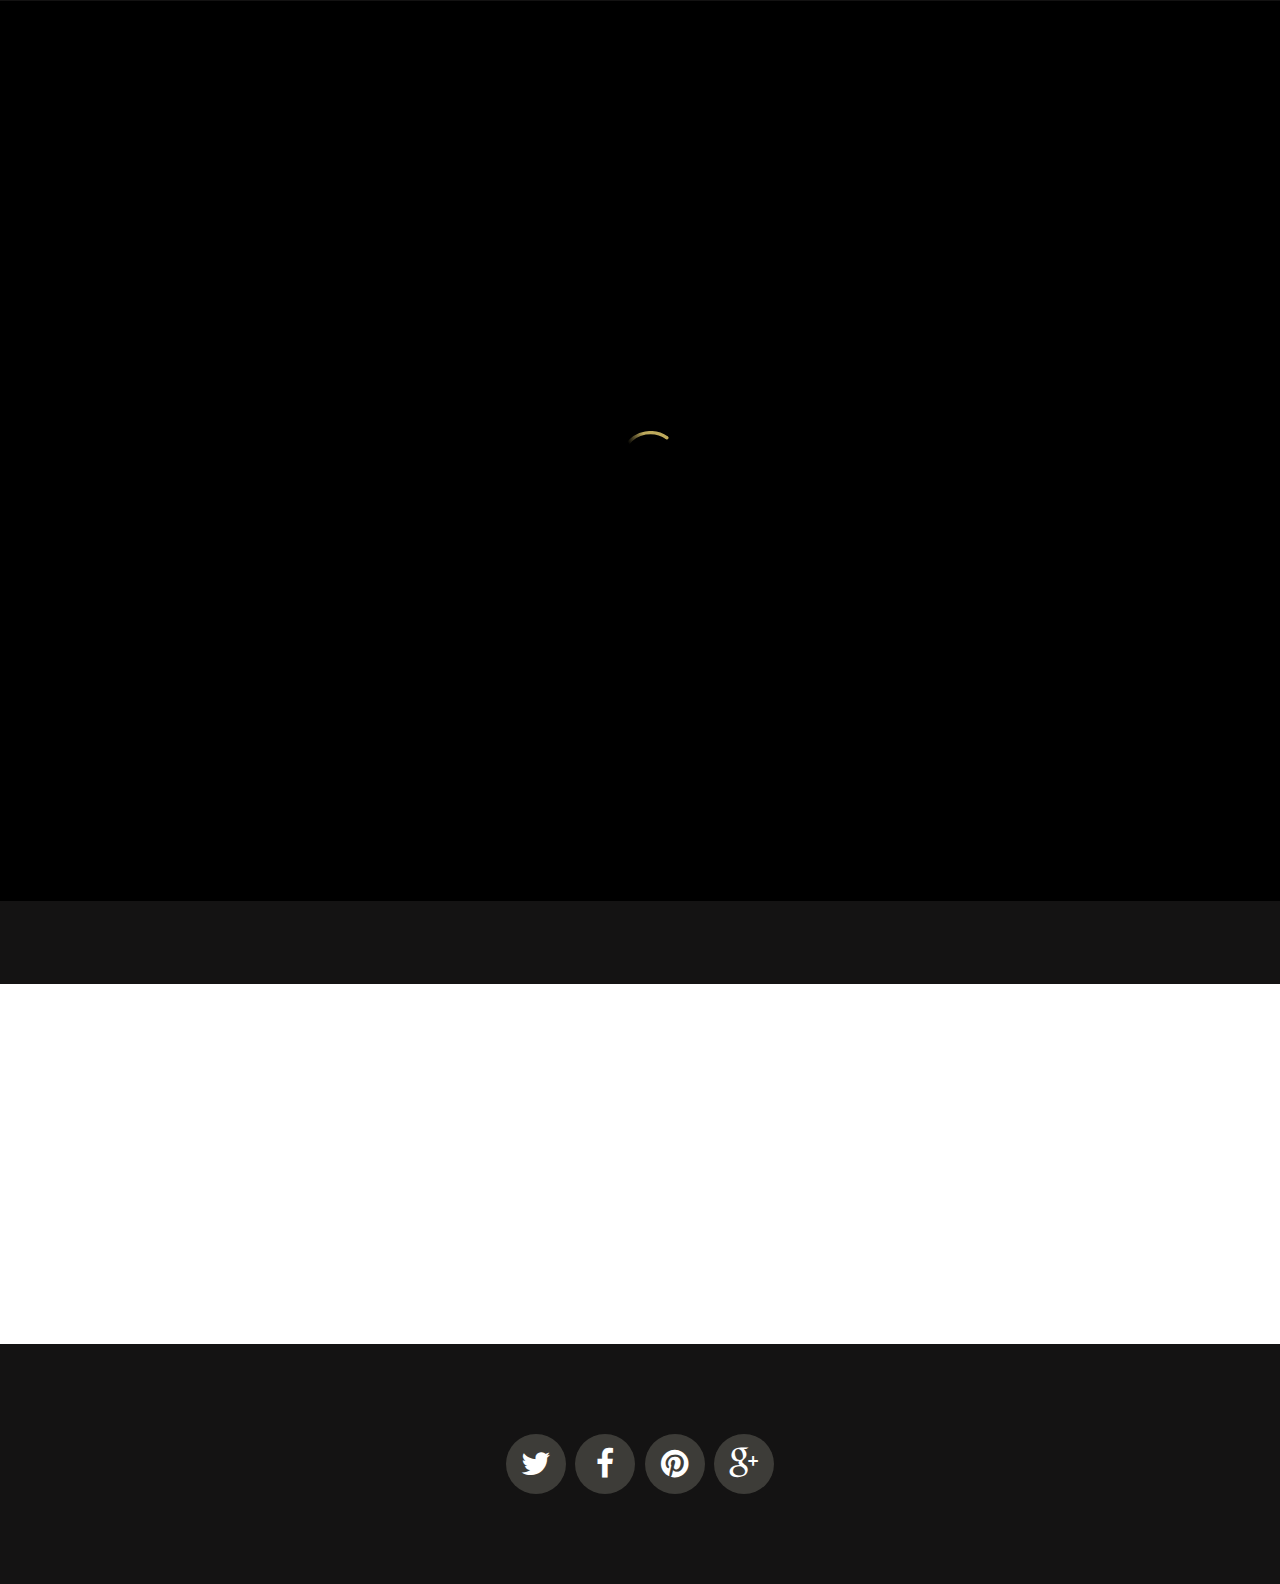
<file: contact.html>
<!DOCTYPE html>
<html lang="en">
<head>

    <title>RNEA'S GOURMET SALADS</title>
    <!-- GOOGLE FONTS -->
    <link href='http://fonts.googleapis.com/css?family=Yellowtail%7cCabin:400,500,600,700,400italic,700italic%7cLibre+Baskerville:400italic%7cGreat+Vibes%7cOswald:400,300,700%7cOpen+Sans:600italic,700' rel='stylesheet' type='text/css'>

    <!-- META TAGS -->
    <meta name="viewport" content="width=device-width, initial-scale=1">
    <meta http-equiv="content-type" content="text/html; charset=utf-8" />
    <meta name="description" content="" />
    <meta name="keywords" content="" />
    <meta name="robots" content="index, follow" />

    <!-- CSS STYLESHEETS -->
    <link rel="stylesheet" href="css/bootstrap.min.css" />
    <link rel="stylesheet" href="css/font-awesome.min.css" />
 	<link rel="stylesheet" href="css/elixir.css" />
    <link href="js/owl-carousel/owl.carousel.css" rel="stylesheet">
    <link href="js/owl-carousel/owl.theme.css" rel="stylesheet">
    <link href="js/owl-carousel/owl.transitions.css" rel="stylesheet">
    <link href="css/YTPlayer.css" rel="stylesheet">
 	<link rel="stylesheet" href="css/swipebox.css">

 
  
    <style>
        section.menu {
            background: none;
        }

        #header {
            position: fixed;
            top:0px;
            left: 0px;
            z-index:1001;
            width: 100%;
            height: 90px;
            font-family: 'Open Sans', sans-serif;
            background-color: #fff!important;
            box-shadow: 0 1px 3px rgba(0,0,0,0.11);
            padding-top: 20px;
        }

        #header .menu-item a {
            color: #818181;
        }
        #header.overflow {
            top:-100px;
            left: 0px;
            background-color: #fff!important;
            box-shadow: 0 1px 3px rgba(0,0,0,0.11);
            -webkit-transition: all 0.3s ease-in;
            -o-transition: all 0.3s ease-in;
            transition: all 0.3s ease-in;
            -webkit-font-smoothing: antialiased;
        }
    </style>
     
    <!--[if lt IE 9]>
        <meta http-equiv="X-UA-Compatible" content="IE=8" />
        <script src="./js/html5shiv.js"></script>
        <script src="./js/respond.js"></script>
    <![endif]-->
</head>
<body>
		
	<div id="mask">
            <div class="loader">
              <img src="svg-loaders/tail-spin.svg" alt='loading'>
            </div>
    </div>

        
        <!-- BEGIN HEADER -->
        <header id="header" role="banner">
            <div class="jt_row container">
                <div class="navbar-header page-scroll">
                    <button type="button" class="navbar-toggle" data-toggle="collapse" data-target=".navbar-main-collapse">
                    <i class="fa fa-bars"></i>
                    </button>
                    <a class="navbar-brand normal logo" href="#home"><div class="logo_elixir"></div></a>
                    <a class="navbar-brand mini" href="#home"><div class="logo_elixir dark"></div></a>
                    <a class="navbar-brand mini darker" href="#home"><div class="logo_elixir dark"></div></a>
                </div>

                <!-- BEGIN NAVIGATION MENU-->
                <nav class="collapse navbar-collapse navbar-right navbar-main-collapse" role="navigation">
                    <ul id="nav" class="nav navbar-nav navigation">
                        <li class="page-scroll menu-item"><a href="index-multipage.html">Home</a></li>
                        <li class="page-scroll menu-item"><a href="about.html">About</a></li>
                        <li class="page-scroll menu-item"><a href="menu.html">Menu</a></li>
                        <li class="page-scroll menu-item"><a href="gallery.html">Gallery</a></li>
                        <li class="page-scroll menu-item"><a href="reservations.html">Reservations</a></li>
<!--                        <li class="page-scroll menu-item current"><a href="#contact">Location</a></li>-->
                    </ul>
                </nav>
                <!-- EN NAVIGATION MENU -->
            </div>
        </header>
        <!-- END HEADER -->







        <!-- BEGIN CONTACT SECTION -->
        <section id="contact" class="section contact dark">
            <div class="container">
                <div class="jt_row jt_row-fluid row">

                    <div class="col-md-12 jt_col column_container">
                    <div class="voffset100"></div>
                        <h2 class="section-title">Contact</h2>
                    </div>
                    <div class="col-md-6 col-md-offset-3 jt_col column_container">
                        <div class="section-subtitle">
                            W325 State Road 123 Mondovi, WI  (Wisconsin)   98746-54321
                        </div>
                    </div>
                        <form action="mail.php" method="post" id="contactform" class="contact-form">
                                <div class="col-md-6 jt_col column_container">    
                                    <input type="text" id="name" name="name" class="text name required" placeholder="Name" >
                                    <input type="email" id="email" name="email" class="tex email required" placeholder="Email" >
                                    <input type="text" id="subject" name="subject" placeholder="Subject" >
                                </div>

                                <div class="col-md-6 jt_col column_container">    
                                     <textarea id="message" name="message" class="text area required" placeholder="Message" rows="10"></textarea>
                                </div>

                                <div class="col-md-4 col-md-offset-4 jt_col column_container"> 
                                <div class="formSent"><strong>Your Message Has Been Sent!</strong> Thank you for contacting us.</div>    
                                <input type="submit" class="button contact center" value="Submit" >
                                </div>
                                
                            </form>
                    <div class="voffset100"></div>
                </div>
                    <div class="voffset50"></div>
            </div>
            
        </section>
        <!-- END CONTACT SECTION -->





        <!-- BEGIN MAP SECTION -->
        <section id="maps">
            <script type="text/javascript" src="http://maps.google.com/maps/api/js?sensor=false"></script>
            <div class="map-content">
                <div class="wpgmappity_container inner-map" id="wpgmappitymap"></div>
            </div>
        </section>
        <!-- END MAP SECTION -->


    

        <!-- BEGIN FOOTER -->
        <footer id="footer" class="section" role="contentinfo">
            <div class="container">
                <ul class="social">
                    <li><a href="#" class="icon tw"><i class="fa fa-twitter"></i></a></li>
                    <li><a href="#" class="icon fb"><i class="fa fa-facebook"></i></a></li>
                    <li><a href="#" class="icon in"><i class="fa fa-pinterest"></i></a></li>
                    <li><a href="#" class="icon go"><i class="fa fa-google-plus"></i></a></li>
                </ul>
            </div>
        </footer>
        <!-- END FOOTER -->
    <a href="#0" class="cd-top">Top</a>
    <!-- BEGIN Scripts-->

    <script src="js/modernizr.custom.js"></script>
    <script src="js/jquery.js"></script>
    <script src="js/classie.js"></script>
    <script src="js/pathLoader.js"></script>
    <script src="js/owl-carousel/owl.carousel.min.js"></script>
    <script src="js/jquery.inview.js"></script>
    <script src="js/jquery.nav.js"></script>
    <script src="js/jquery.mb.YTPlayer.js"></script>
    <script src="js/jquery.form.js"></script>
    <script src="js/jquery.validate.js"></script>
    <script src="js/bootstrap.min.js"></script>
    <script src="js/default.js"></script>
    <script src="js/plugins.js"></script>
    <script type="text/javascript" src="js/jquery.isotope.min.js"></script>
    <script type="text/javascript" src="js/jquery.prettyPhoto.js"></script>
    <script src="js/jquery.swipebox.js"></script>

    <script type="text/javascript">
    ;( function( $ ) {

        $( '.swipebox' ).swipebox();

    } )( jQuery );
    </script>



    
    <!-- END Scripts -->

    
</body>
</html>
</file>
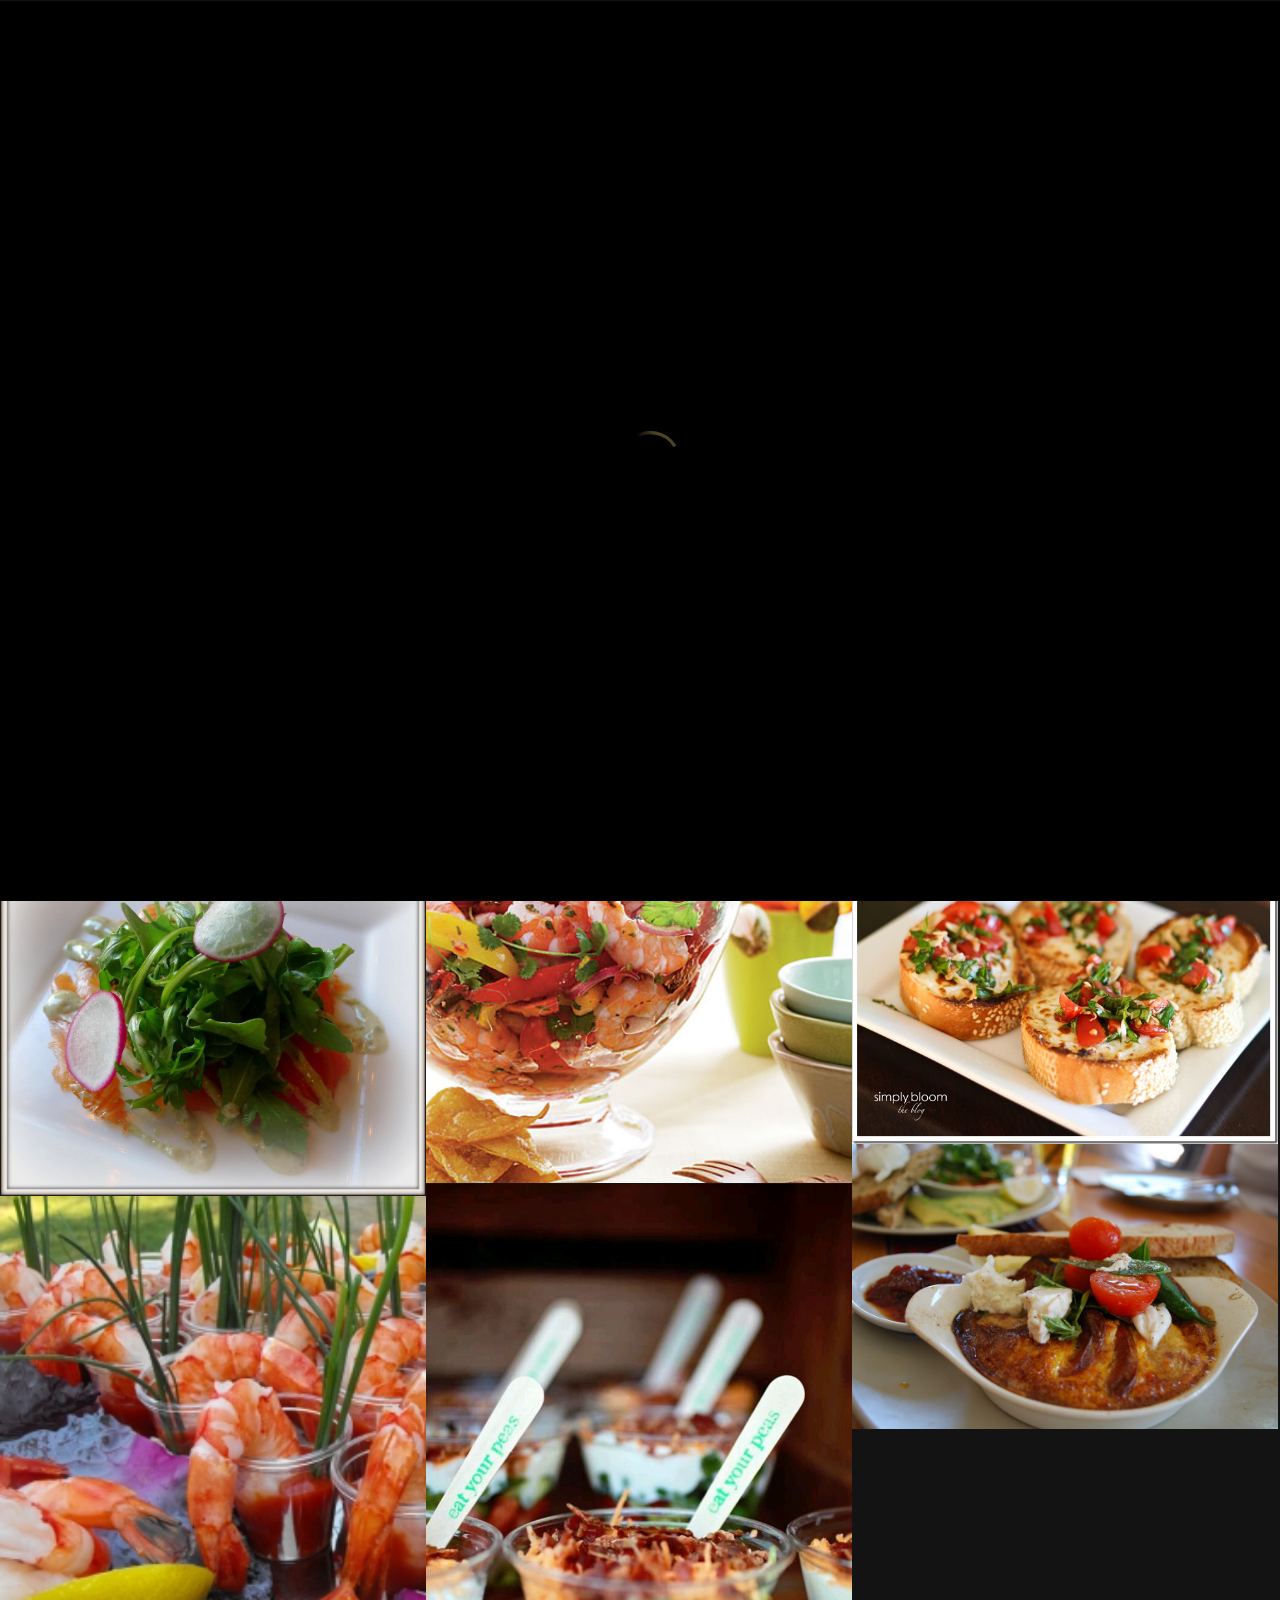
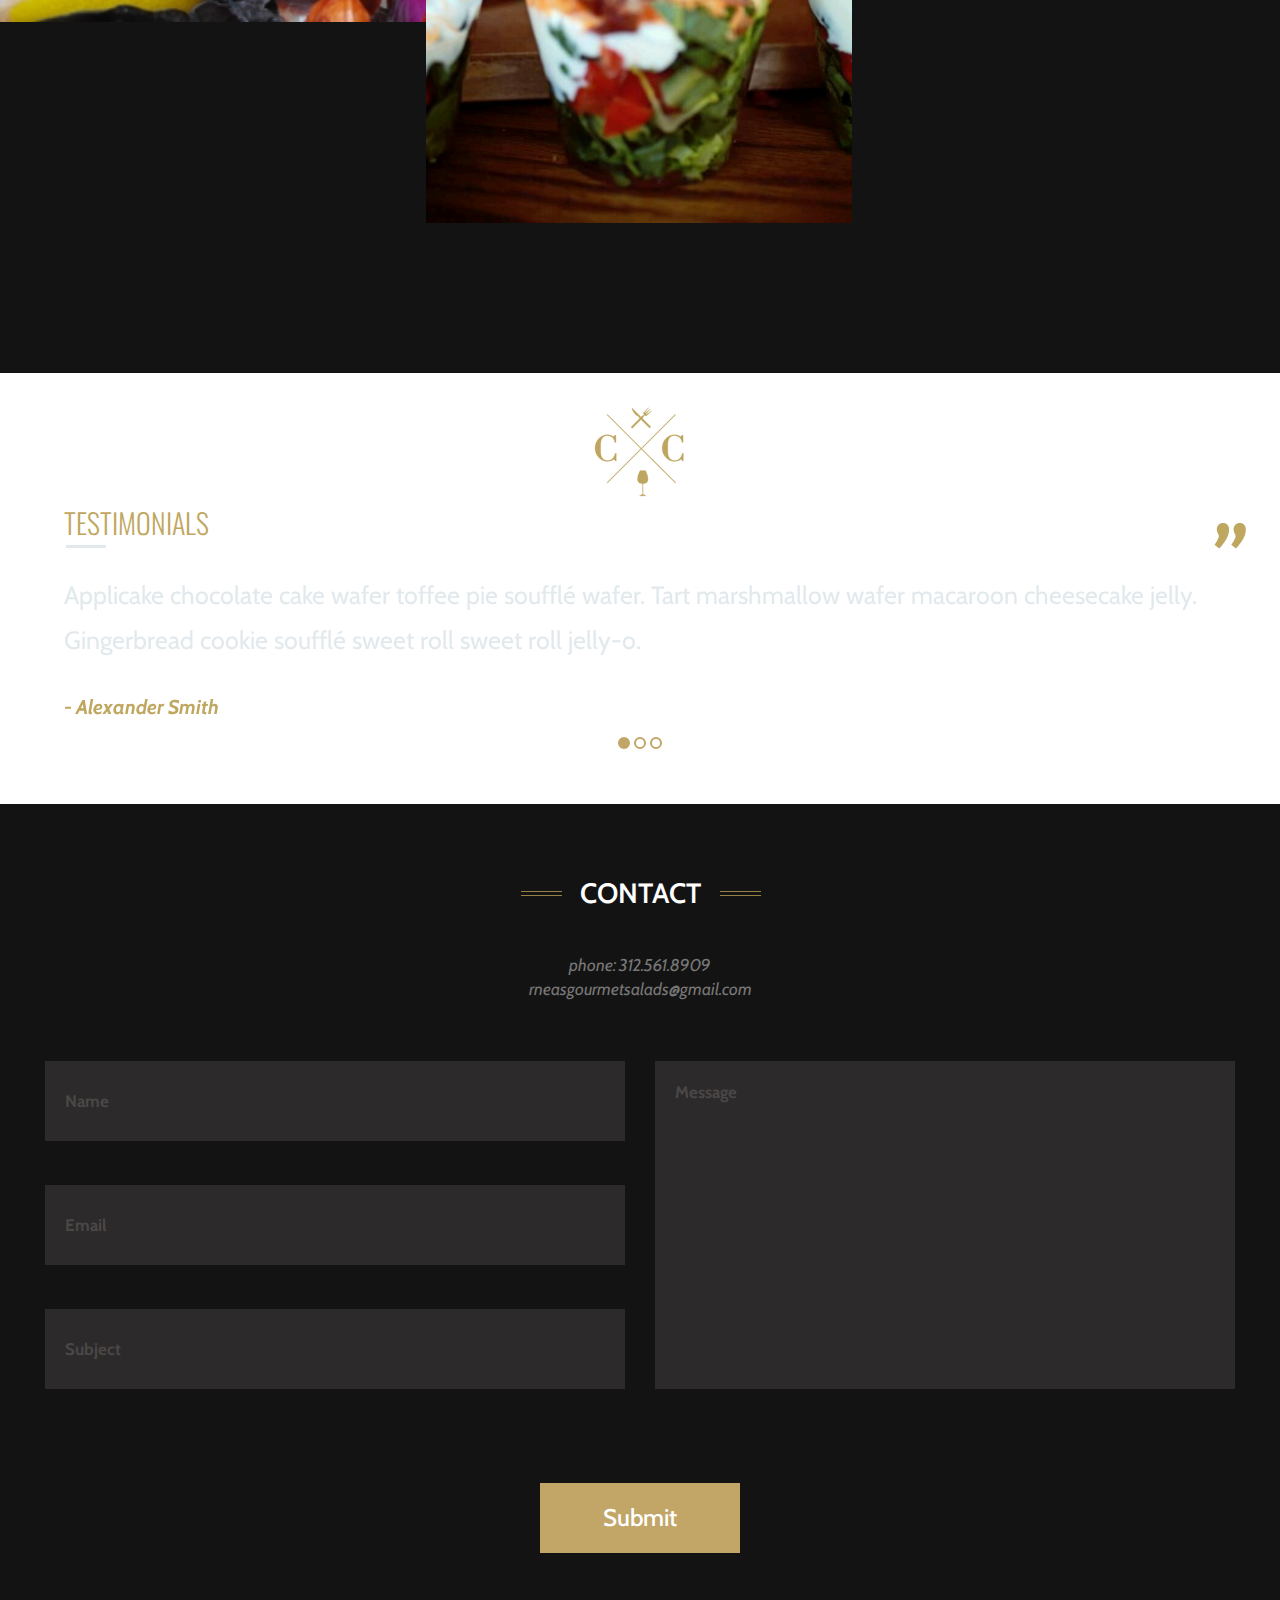
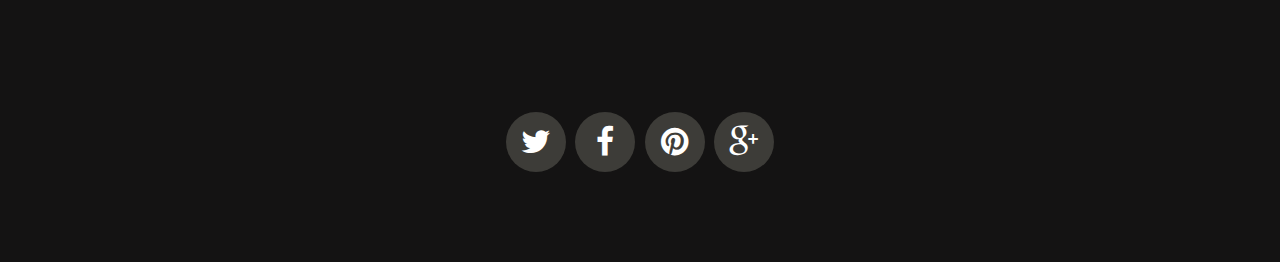
<file: gallery.html>
<!DOCTYPE html>
<html lang="en">
<head>

    <title>RNEA'S GOURMET SALADS</title>
    <!-- GOOGLE FONTS -->
    <link href='http://fonts.googleapis.com/css?family=Yellowtail%7cCabin:400,500,600,700,400italic,700italic%7cLibre+Baskerville:400italic%7cGreat+Vibes%7cOswald:400,300,700%7cOpen+Sans:600italic,700' rel='stylesheet' type='text/css'>

    <!-- META TAGS -->
    <meta name="viewport" content="width=device-width, initial-scale=1">
    <meta http-equiv="content-type" content="text/html; charset=utf-8" />
    <meta name="description" content="" />
    <meta name="keywords" content="" />
    <meta name="robots" content="index, follow" />

    <!-- CSS STYLESHEETS -->
    <link rel="stylesheet" href="css/bootstrap.min.css" />
    <link rel="stylesheet" href="css/font-awesome.min.css" />
 	<link rel="stylesheet" href="css/elixir.css" />
    <link href="js/owl-carousel/owl.carousel.css" rel="stylesheet">
    <link href="js/owl-carousel/owl.theme.css" rel="stylesheet">
    <link href="js/owl-carousel/owl.transitions.css" rel="stylesheet">
    <link href="css/YTPlayer.css" rel="stylesheet">
 	<link rel="stylesheet" href="css/swipebox.css">

 
  
    <style>
        section.menu {
            background: none;
        }

        #header {
            position: fixed;
            top:0px;
            left: 0px;
            z-index:1001;
            width: 100%;
            height: 90px;
            font-family: 'Open Sans', sans-serif;
            background-color: #fff!important;
            box-shadow: 0 1px 3px rgba(0,0,0,0.11);
            padding-top: 20px;
        }

        #header .menu-item a {
            color: #818181;
        }
        #header.overflow {
            top:-100px;
            left: 0px;
            background-color: #fff!important;
            box-shadow: 0 1px 3px rgba(0,0,0,0.11);
            -webkit-transition: all 0.3s ease-in;
            -o-transition: all 0.3s ease-in;
            transition: all 0.3s ease-in;
            -webkit-font-smoothing: antialiased;
        }
    </style>
     
    <!--[if lt IE 9]>
        <meta http-equiv="X-UA-Compatible" content="IE=8" />
        <script src="./js/html5shiv.js"></script>
        <script src="./js/respond.js"></script>
    <![endif]-->
</head>
<body>
		
	<div id="mask">
            <div class="loader">
              <img src="svg-loaders/tail-spin.svg" alt='loading'>
            </div>
        </div>
 
        
        <!-- BEGIN HEADER -->
        <header id="header" role="banner">
            <div class="jt_row container">
                <div class="navbar-header page-scroll">
                    <button type="button" class="navbar-toggle" data-toggle="collapse" data-target=".navbar-main-collapse">
                    <i class="fa fa-bars"></i>
                    </button>
                    <a class="navbar-brand normal logo" href="#home"><div class="logo_elixir"></div></a>
                    <a class="navbar-brand mini" href="#home"><div class="logo_elixir dark"></div></a>
                    <a class="navbar-brand mini darker" href="#home"><div class="logo_elixir dark"></div></a>
                </div>

                <!-- BEGIN NAVIGATION MENU-->
                <nav class="collapse navbar-collapse navbar-right navbar-main-collapse" role="navigation">
                    <ul id="nav" class="nav navbar-nav navigation">
                        <li class="page-scroll menu-item"><a href="index-multipage.html">Home</a></li>
                        <li class="page-scroll menu-item"><a href="about.html">About</a></li>
                        <li class="page-scroll menu-item"><a href="menu.html">Menu</a></li>
                        <li class="page-scroll menu-item current"><a href="#gallery">Gallery</a></li>
                        <li class="page-scroll menu-item"><a href="reservations.html">Reservations</a></li>
<!--                        <li class="page-scroll menu-item"><a href="contact.html">Location</a></li>-->
                    </ul>
                </nav>
                <!-- EN NAVIGATION MENU -->
            </div>
        </header>
        <!-- END HEADER -->








        <!-- BEGIN GALLERY SECTION -->
        <section id="gallery" class="section gallery dark">
                <div class="jt_row jt_row-fluid row">
                    <div class="col-md-12 jt_col column_container">
                    <div class="voffset100"></div>
                            <h2 class="section-title">Gallery</h2>
                            <div class="col-md-6 col-md-offset-3 jt_col column_container">    
                                <div class="section-subtitle">
                                    If a picture says a thousand words, then you can imagine how long it would take to describe all our mouthwatering selections. 
                                </div>
                    </div>
                            
                    </div> 

                    <div class="col-md-12 jt_col column_container">

                        <nav class="primary">
                            <ul>
                                <li><a href="#" data-filter="*" class="selected"><span>All Photos</span></a></li>
                                <li><a href="#" data-filter=".food"><span>Food</span></a></li>
                                <li><a href="#" data-filter=".restaurant"><span>Restaurant</span></a></li>
<!--                                <li><a href="#" data-filter=".dessert"><span>Desserts</span></a></li>-->
                            </ul>
                        </nav>

                        <div class="portfolio">
         
                           <article class="entry food">
                                <a class="swipebox" href="images/RneasPhotos/shrimp-cocktail-sauce-cl-l.jpg">
                                <img src="images/RneasPhotos/shrimp-cocktail-sauce-cl-l.jpg" class="img-responsive" alt=""/>
                                <span class="magnifier"></span>
                                </a>
                            </article>
                     
                            <article class="entry restaurant">
                                <a class="swipebox" href="images/RneasPhotos/saladup.jpg">
                                <img src="images/RneasPhotos/saladup.jpg" class="img-responsive" alt=""/>
                                <span class="magnifier"></span>
                                </a>
                            </article>
                     
                            <article class="entry restaurant">
                                <a class="swipebox" href="images/RneasPhotos/imgNice.jpg">
                                <img src="images/RneasPhotos/imgNice.jpg" class="img-responsive" alt=""/>
                                <span class="magnifier"></span>
                                </a>
                            </article>
                     
                            <article class="entry dessert">
                                <a class="swipebox" href="images/RneasPhotos/chipotle-shrimp-cocktail-l.jpg">
                                <img src="images/RneasPhotos/chipotle-shrimp-cocktail-l.jpg" class="img-responsive" alt=""/>
                                <span class="magnifier"></span>
                                </a>
                            </article>
                     
                            <article class="entry food restaurant">
                                <a class="swipebox" href="images/RneasPhotos/salad5.jpg">
                                <img src="images/RneasPhotos/salad5.jpg" class="img-responsive" alt=""/>
                                <span class="magnifier"></span>
                                </a>
                            </article>
                     
                            <article class="entry restaurant dessert">
                                <a class="swipebox" href="images/RneasPhotos/breadTreat.jpg">
                                <img src="images/RneasPhotos/breadTreat.jpg" class="img-responsive" alt=""/>
                                <span class="magnifier"></span>
                                </a>
                            </article>
                     
                            <article class="entry food dessert">
                                <a class="swipebox" href="images/RneasPhotos/salad6.jpg">
                                <img src="images/RneasPhotos/salad6.jpg" class="img-responsive" alt=""/>
                                <span class="magnifier"></span>
                                </a>
                            </article>
                     
                            <article class="entry food restaurant dessert">
                                <a class="swipebox" href="images/RneasPhotos/saladCup2.jpg">
                                <img src="images/RneasPhotos/saladCup2.jpg" class="img-responsive" alt=""/>
                                <span class="magnifier"></span>
                                </a>
                            </article> 
                                
                            <article class="entry dessert">
                                <a class="swipebox" href="images/RneasPhotos/ShrimpCup.jpg">
                                <img src="images/RneasPhotos/ShrimpCup.jpg" class="img-responsive" alt=""/>
                                <span class="magnifier"></span>
                                </a>
                            </article>
                     
                     
                        </div>
                    </div> <!-- End .jt_col -->
                </div> <!-- End .jt_row -->
                <div class="voffset200"></div>
        </section>
        <!-- END GALLERY SECTION -->




        



        <!-- BEGIN TESTIMONIALS SECTION -->
        <section id="testimonials" class="section testimonials parallax voffset100 clearfix">

            <div class="container">
                <div class="jt_row jt_row-fluid row">
                    <div class="voffset20"></div>
                    <div class="col-md-12 jt_col column_container">
                    <div class="testimonials_img"></div>
                        <h2>Testimonials<span>”</span></h2>
                    </div>
                

                    <div class="col-md-12 jt_col column_container">
                        <div class="testimonials carousel-wrapper with_pagination">
                            <div class="owl-carousel generic-carousel">
                                <div class="item">
                                    <p>Applicake chocolate cake wafer toffee pie soufflé wafer. Tart marshmallow wafer macaroon cheesecake jelly. Gingerbread cookie soufflé sweet roll sweet roll jelly-o.</p>
                                    <span class="author">Alexander Smith</span>
                                </div>
                                <div class="item">
                                    <p>   </p>
                                    <span class="author">John Berthier</span>
                                </div>
                                <div class="item">
                                    <p></p>
                                    <span class="author">Carolyn Meyer</span>
                                </div>
                            </div>
                        </div>
                        <div class="voffset80"></div>
                    </div>
                </div>
            </div> <!-- End .container -->
        </section>
        <!-- END TESTIMONIALS SECTION -->




        <!-- BEGIN CONTACT SECTION -->
        <section id="contact" class="section contact dark">
            <div class="container">
                <div class="jt_row jt_row-fluid row">

                    <div class="col-md-12 jt_col column_container">
                        <h2 class="section-title">Contact</h2>
                    </div>
                    <div class="col-md-6 col-md-offset-3 jt_col column_container">
                        <div class="section-subtitle">
                             phone: 312.561.8909 <br>
rneasgourmetsalads@gmail.com
                        </div>
                    </div>
                        <form action="mail.php" method="post" id="contactform" class="contact-form">
                                <div class="col-md-6 jt_col column_container">    
                                    <input type="text" id="name" name="name" class="text name required" placeholder="Name" >
                                    <input type="email" id="email" name="email" class="tex email required" placeholder="Email" >
                                    <input type="text" id="subject" name="subject" placeholder="Subject" >
                                </div>

                                <div class="col-md-6 jt_col column_container">    
                                     <textarea id="message" name="message" class="text area required" placeholder="Message" rows="10"></textarea>
                                </div>

                                <div class="col-md-4 col-md-offset-4 jt_col column_container">   
                                <div class="formSent"><strong>Your Message Has Been Sent!</strong> Thank you for contacting us.</div>  
                                <input type="submit" class="button contact center" value="Submit" >
                                </div>
                                
                            </form>
                    <div class="voffset100"></div>
                </div>
                    <div class="voffset50"></div>
            </div>
            
        </section>
        <!-- END CONTACT SECTION -->





        <!-- BEGIN MAP SECTION -->
       
        <!-- END MAP SECTION -->


    

        <!-- BEGIN FOOTER -->
        <footer id="footer" class="section" role="contentinfo">
            <div class="container">
                <ul class="social">
                    <li><a href="#" class="icon tw"><i class="fa fa-twitter"></i></a></li>
                    <li><a href="#" class="icon fb"><i class="fa fa-facebook"></i></a></li>
                    <li><a href="#" class="icon in"><i class="fa fa-pinterest"></i></a></li>
                    <li><a href="#" class="icon go"><i class="fa fa-google-plus"></i></a></li>
                </ul>
            </div>
        </footer>
        <!-- END FOOTER -->
    <a href="#0" class="cd-top">Top</a>
    <!-- BEGIN Scripts-->

    <script src="js/modernizr.custom.js"></script>
    <script src="js/jquery.js"></script>
    <script src="js/classie.js"></script>
    <script src="js/pathLoader.js"></script>
    <script src="js/owl-carousel/owl.carousel.min.js"></script>
    <script src="js/jquery.inview.js"></script>
    <script src="js/jquery.nav.js"></script>
    <script src="js/jquery.mb.YTPlayer.js"></script>
    <script src="js/jquery.form.js"></script>
    <script src="js/jquery.validate.js"></script>
    <script src="js/bootstrap.min.js"></script>
    <script src="js/default.js"></script>
    <script src="js/plugins.js"></script>
    <script type="text/javascript" src="js/jquery.isotope.min.js"></script>
    <script type="text/javascript" src="js/jquery.prettyPhoto.js"></script>
    <script src="js/jquery.swipebox.js"></script>

    <script type="text/javascript">
    ;( function( $ ) {

        $( '.swipebox' ).swipebox();

    } )( jQuery );
    </script>



    
    <!-- END Scripts -->

    
</body>
</html>
</file>
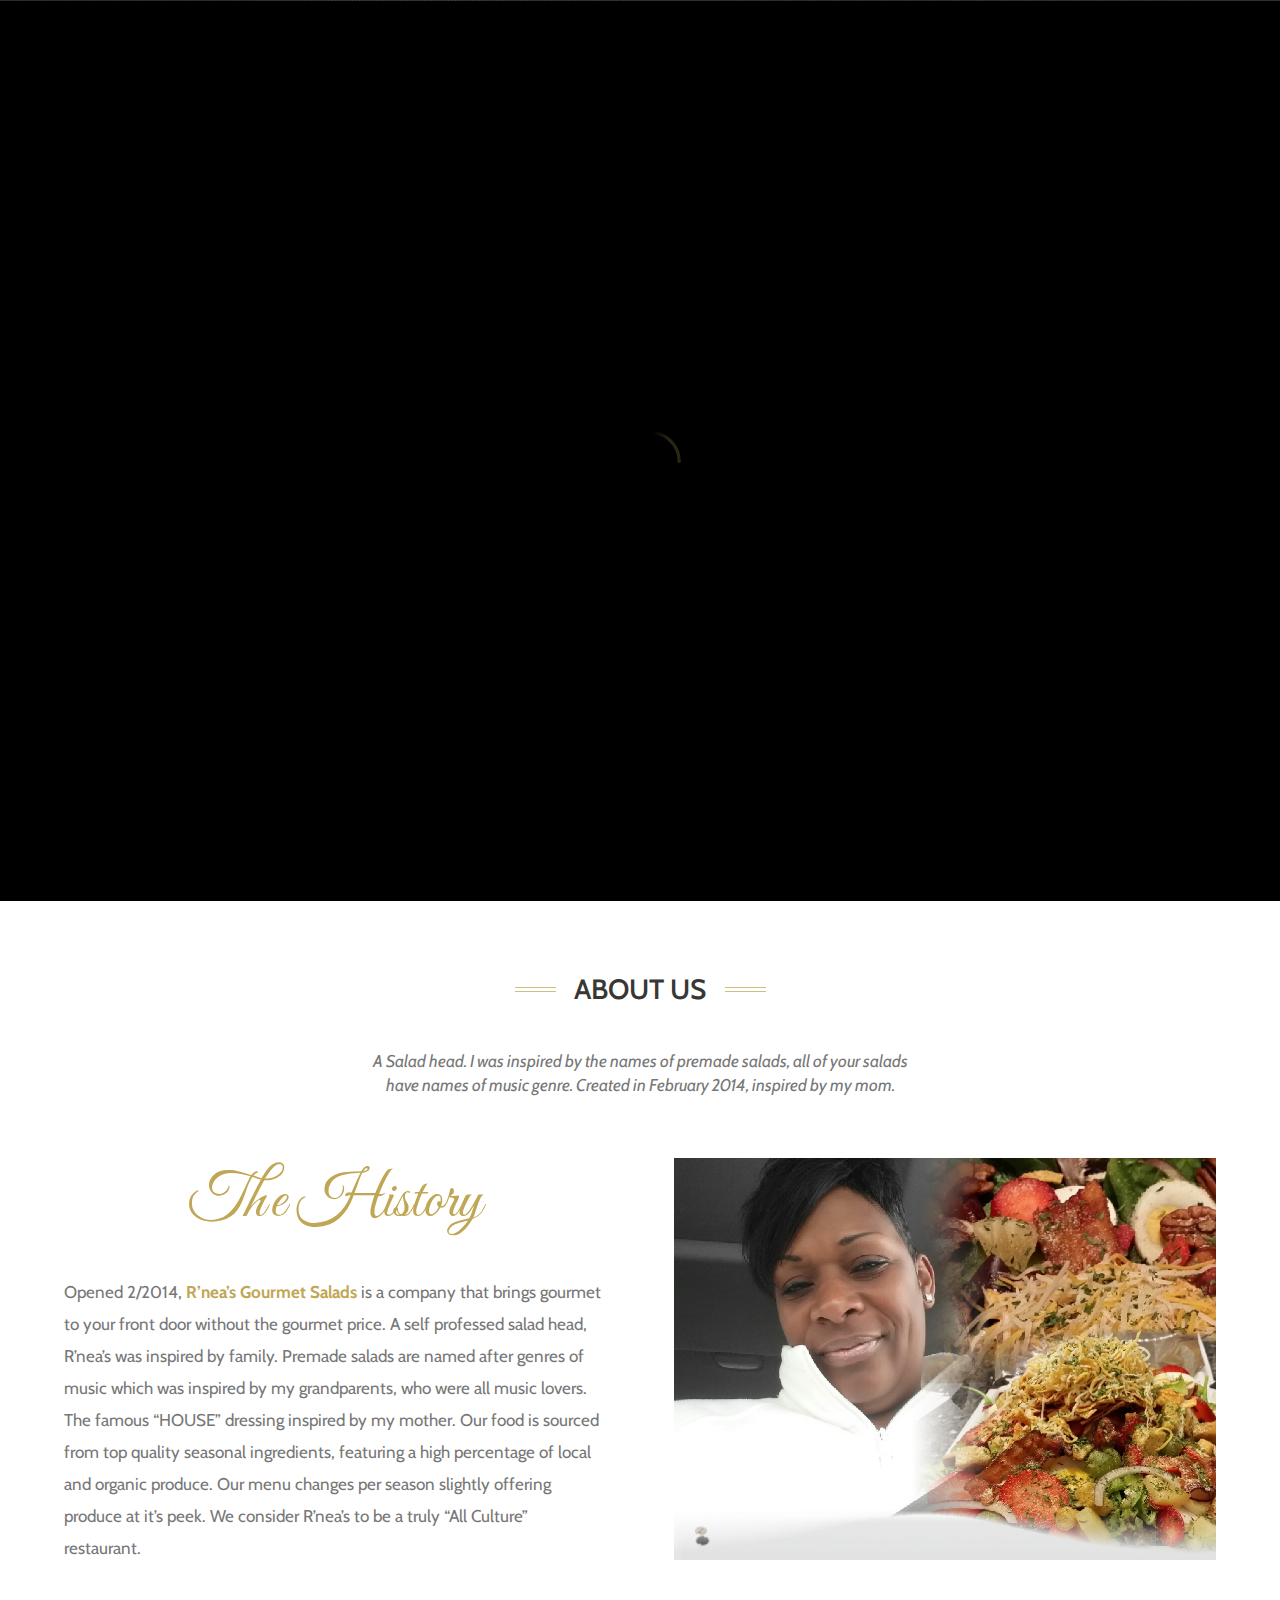
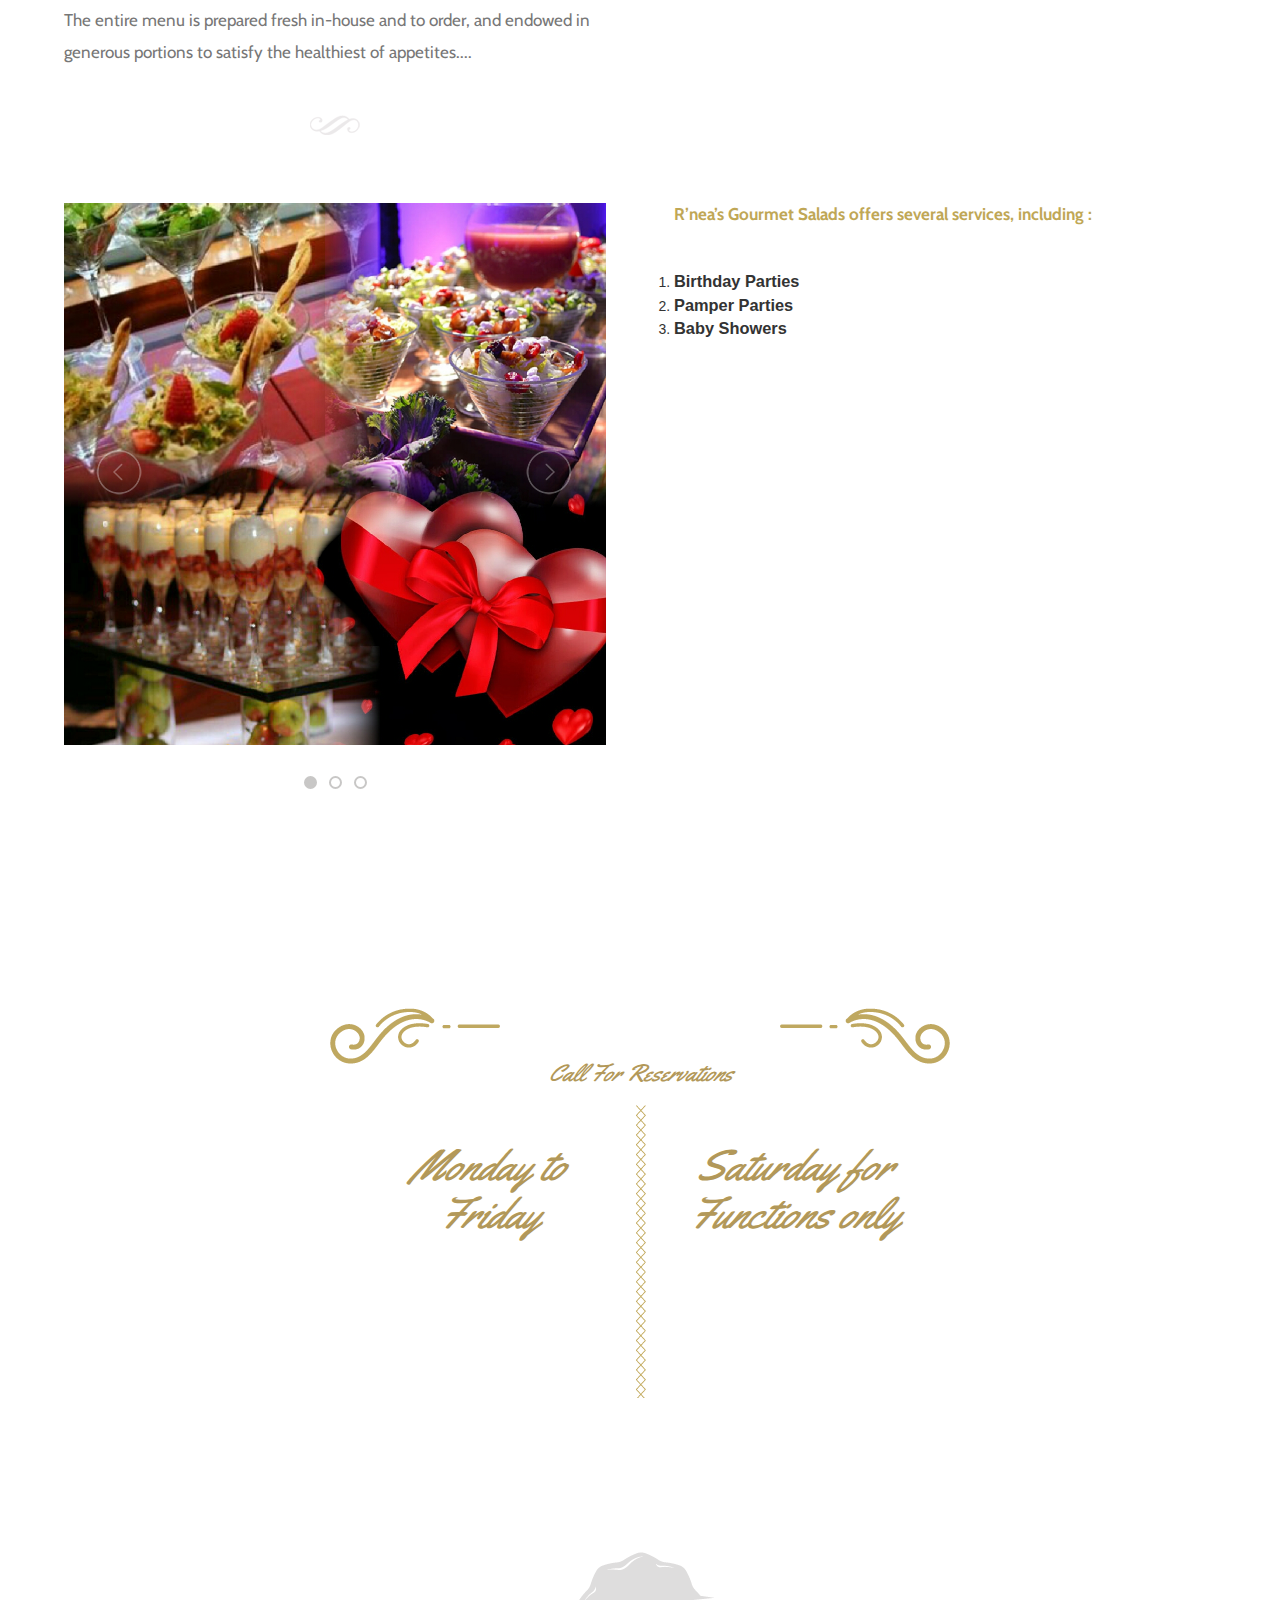
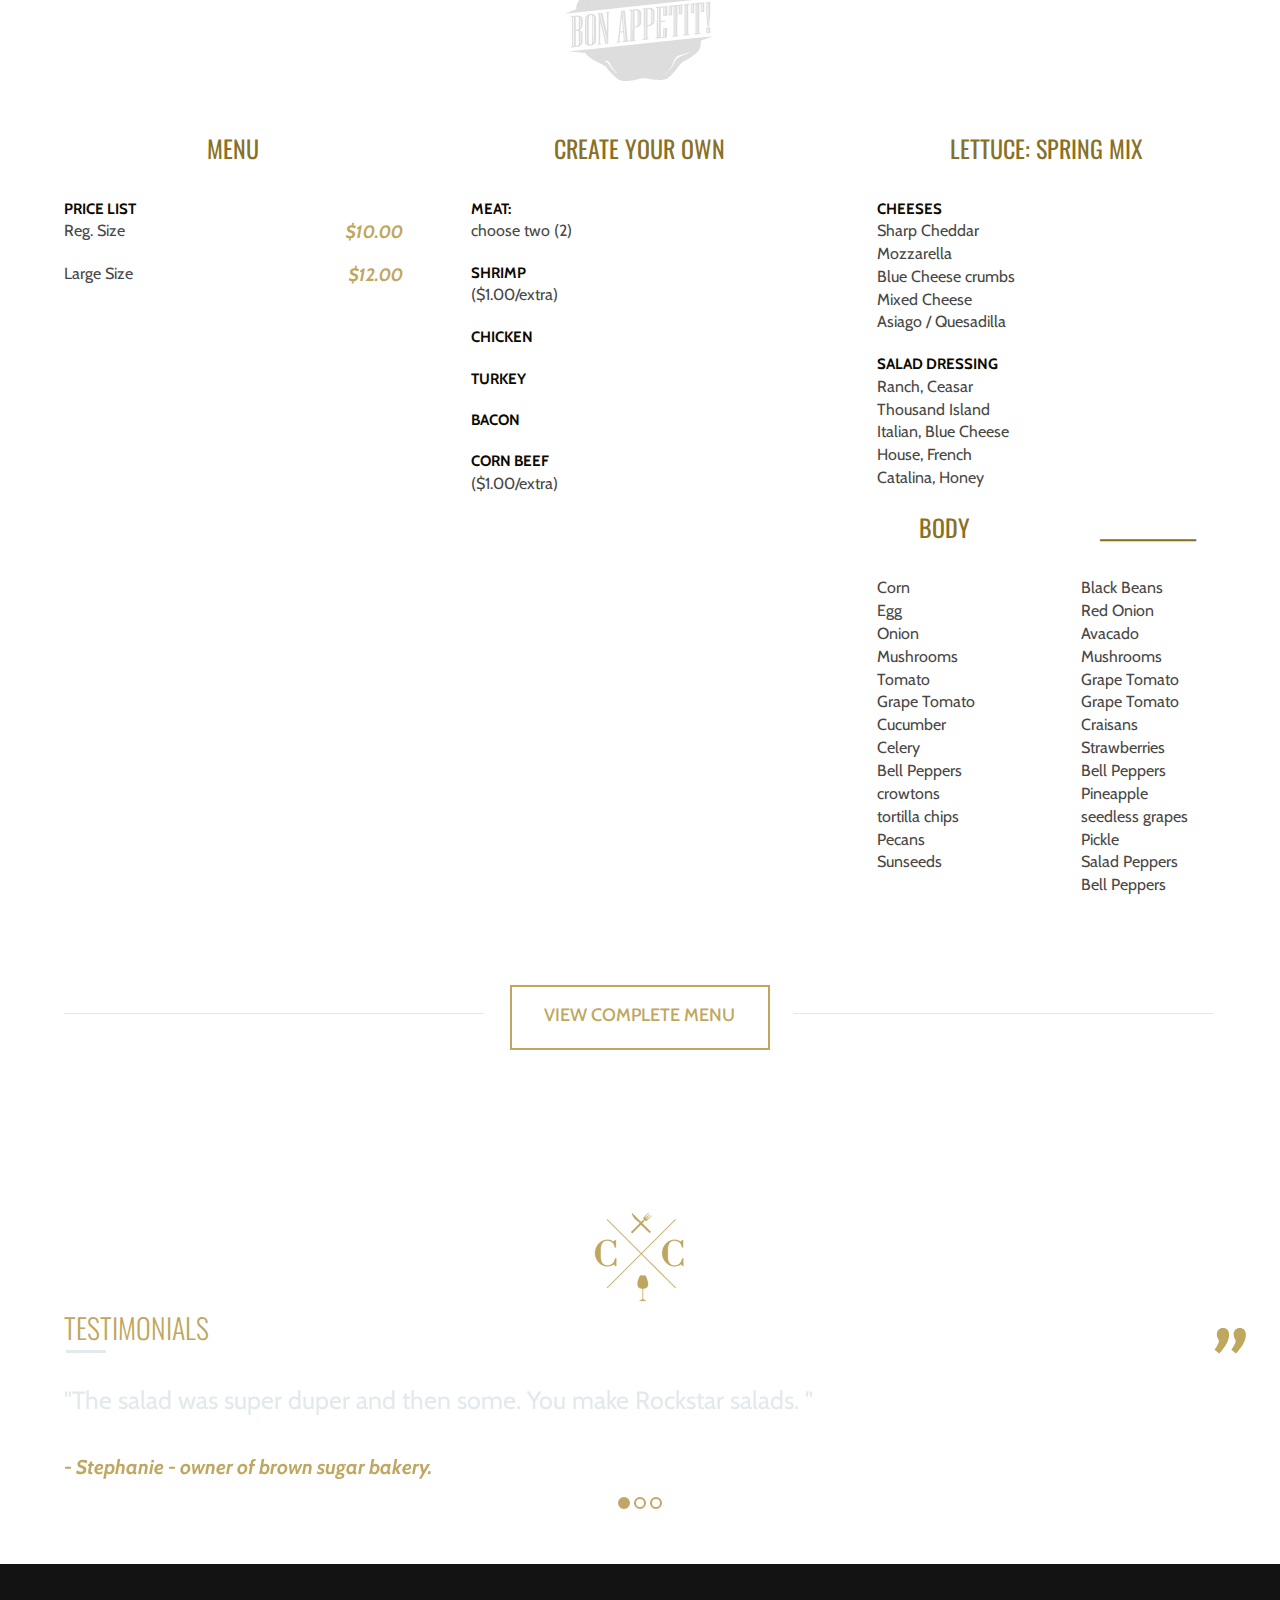
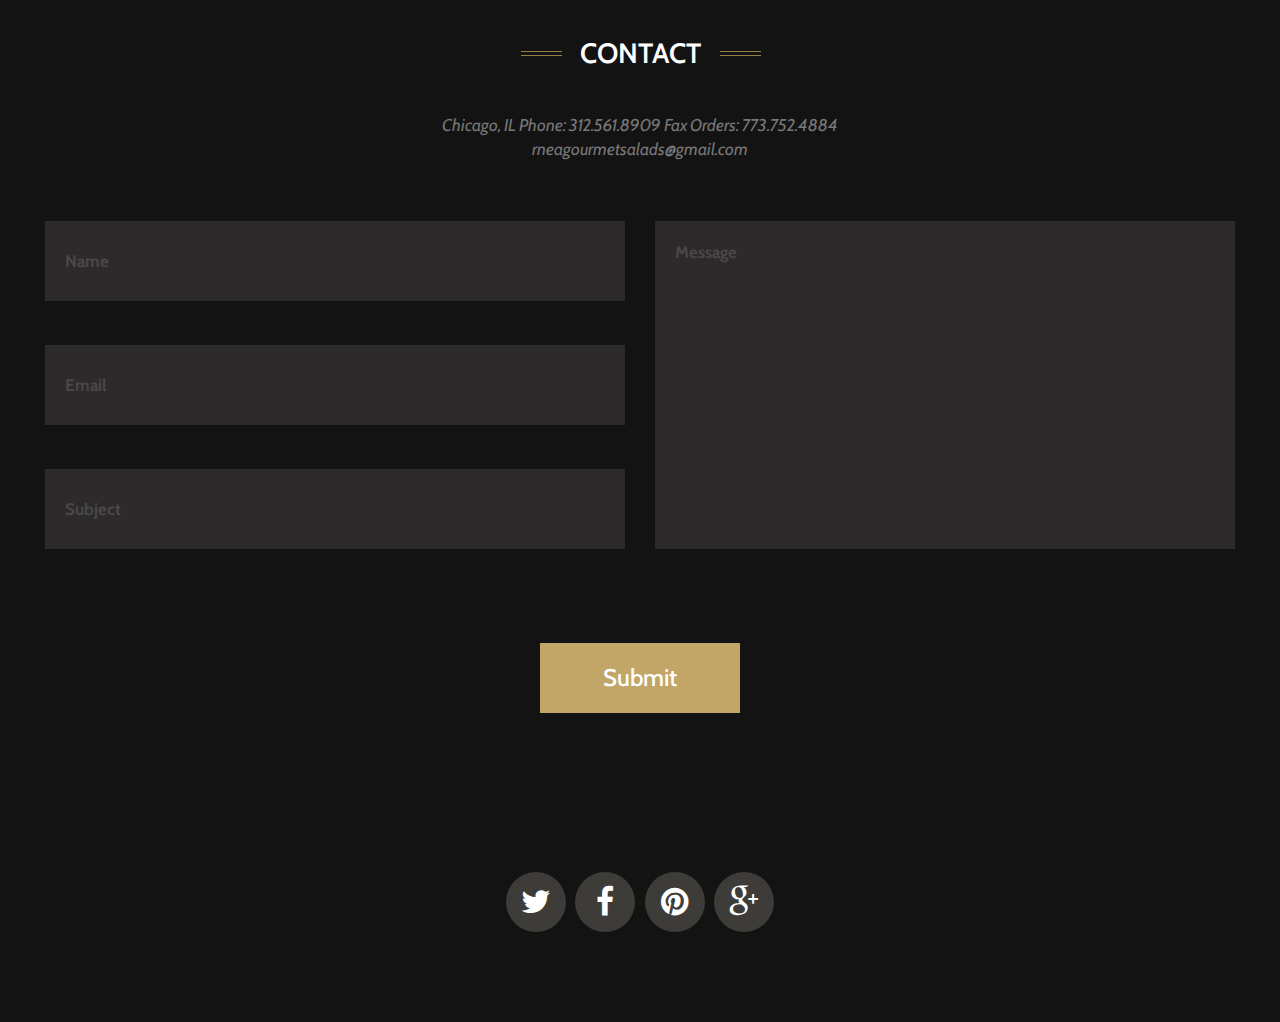
<file: index-multipage.html>
<!DOCTYPE html>
<html lang="en">
<head>

    <title>RNEA'S GOURMET SALADS</title>
    <!-- GOOGLE FONTS -->
    <link href='http://fonts.googleapis.com/css?family=Yellowtail%7cCabin:400,500,600,700,400italic,700italic%7cLibre+Baskerville:400italic%7cGreat+Vibes%7cOswald:400,300,700%7cOpen+Sans:600italic,700' rel='stylesheet' type='text/css'>

    <!-- META TAGS -->
    <meta name="viewport" content="width=device-width, initial-scale=1">
    <meta http-equiv="content-type" content="text/html; charset=utf-8" />
    <meta name="description" content="" />
    <meta name="keywords" content="" />
    <meta name="robots" content="index, follow" />

    <!-- CSS STYLESHEETS -->
    <link rel="stylesheet" href="css/bootstrap.min.css" />
    <link rel="stylesheet" href="css/font-awesome.min.css" />
 	<link rel="stylesheet" href="css/elixir.css" />
    <link href="js/owl-carousel/owl.carousel.css" rel="stylesheet">
    <link href="js/owl-carousel/owl.theme.css" rel="stylesheet">
    <link href="js/owl-carousel/owl.transitions.css" rel="stylesheet">
    <link href="css/YTPlayer.css" rel="stylesheet">
 	<link rel="stylesheet" href="css/swipebox.css">


     
    <!--[if lt IE 9]>
        <meta http-equiv="X-UA-Compatible" content="IE=8" />
        <script src="./js/html5shiv.js"></script>
        <script src="./js/respond.js"></script>
    <![endif]-->
</head>
<body>
		
	<div id="mask">
            <div class="loader">
              <img src="svg-loaders/tail-spin.svg" alt='loading'>
            </div>
        </div>
    	

        
        <!-- BEGIN HEADER -->
        <header id="header" role="banner">
            <div class="jt_row container">
                <div class="navbar-header page-scroll">
                    <button type="button" class="navbar-toggle" data-toggle="collapse" data-target=".navbar-main-collapse">
                    <i class="fa fa-bars"></i>
                    </button>
                    <a class="navbar-brand normal logo" href="#home"><div class="logo_elixir"></div></a>
                    <a class="navbar-brand mini" href="#home"><div class="logo_elixir dark"></div></a>
                    <a class="navbar-brand mini darker" href="#home"><div class="logo_elixir dark"></div></a>
                </div>

                <!-- BEGIN NAVIGATION MENU-->
                <nav class="collapse navbar-collapse navbar-right navbar-main-collapse" role="navigation">
                    <ul id="nav" class="nav navbar-nav navigation">
                        <li class="page-scroll menu-item"><a href="index-multipage.html">Home</a></li>
                        <li class="page-scroll menu-item"><a href="about.html">About</a></li>
                        <li class="page-scroll menu-item"><a href="menu.html">Menu</a></li>
                        <li class="page-scroll menu-item"><a href="gallery.html">Gallery</a></li>
                        <li class="page-scroll menu-item"><a href="reservations.html">Reservations</a></li>
<!--                        <li class="page-scroll menu-item"><a href="contact.html">Location</a></li>-->
                    </ul>
                </nav>
                <!-- EN NAVIGATION MENU -->
            </div>
        </header>
        <!-- END HEADER -->




        <!-- BEGIN HOME SLIDER SECTION -->
        <section id="home-slider">
            <div class="overlay"></div>
            <!-- SLIDER IMAGES -->
            <div id="owl-main" class="owl-carousel">
                <div class="item"><img src="images/RneasPhotos/re-grilled-spinach-salad-w-eggplant-feta-608%20(1).jpg" alt="Slide 01"></div>
                <div class="item"><img src="images/RneasPhotos/breadTreat.jpg" alt="Slide 02"></div>
                <div class="item"><img src="images/RneasPhotos/salad4.jpg" alt="Slide 03"></div>
            </div>
            <!-- SLIDER CONTENT -->
            <div class="slide-content">
                <div class="voffset100"></div>
                <span class="logointro"></span>
                <div id="owl-main-text" class="owl-carousel">
                    <div class="item">
                        <h2>Gourmet Salads at your Door</h2>
                    </div>
                    <div class="item">
                        <h2>. . .without the gourmet price</h2>
                    </div>
                    <div class="item">
                        <h2>a labour of love.</h2>
                    </div>
                </div>
                <div class="slide-sep"></div>
                <p>The Chef creates divine combinations</p>
                
            </div>
            <!-- BOTTOM ANIMATED ARROW -->
            <a href="#about" class="page-scroll menu-item"><div class="mouse"><span></span></div></a>
        </section>
        <!-- END HOME SLIDER SECTION -->





        <!-- BEGIN ABOUT SECTION -->
        <section id="about" class="section about">
            <div class="container">
                <div class="jt_row jt_row-fluid row">
                    <div class="col-md-12 jt_col column_container">
                        <h2 class="section-title">About Us</h2>
                    </div> 
                    <div class="col-md-6 col-md-offset-3 jt_col column_container">    
                        <div class="section-subtitle">
                             A Salad head.  I was inspired by the names of premade salads, all of your salads have names of music genre.  Created in February 2014, inspired by my mom.   
                        </div>
                    </div>


                    <div class="col-md-6 jt_col column_container">
                        <h2 class="heading font-smoothing">The History</h2>
                        <p class="text">
                            Opened 2/2014, <strong>R’nea’s Gourmet Salads</strong> is a company that brings gourmet to your front door without the gourmet price. A self professed salad head, R’nea’s was inspired by family. Premade salads are named after genres of music which was inspired by my grandparents, who were all music lovers. The famous “HOUSE” dressing inspired by my mother.
Our food is sourced from top quality seasonal ingredients, featuring a high percentage of local and organic produce. Our menu changes per season slightly offering produce at it’s peek. We consider R’nea’s to be a truly “All Culture” restaurant.


                        </p>
                        <p class="text">
                           The entire menu is prepared fresh in-house and to order, and endowed in generous portions to satisfy the healthiest of appetites....
                        </p>
                        
                        <div class="ornament"></div>
                    </div>  

                    <div class="col-md-6 jt_col column_container">
                        <div id="owl-about" class="owl-carousel">
                                <div class="item"><img src="images/RneasPhotos/AboutImg.jpg" alt=""></div>
                                <div class="item"><img src="images/RneasPhotos/ShrimpCup.jpg" alt=""></div>
                                <div class="item"><img src="images/RneasPhotos/salad5.jpg" alt=""></div>
                        </div>
                    </div> 
                </div>
                <div class="jt_row jt_row-fluid row">
                    <div class="col-md-6 jt_col column_container">
                        <div class="voffset10"></div>
                        <div id="owl-about2" class="owl-carousel">
                                <div class="item"><img src="images/RneasPhotos/holidays.jpg" alt=""></div>
                                <div class="item"><img src="images/RneasPhotos/pamperParties.jpg" alt=""></div>
                                <div class="item"><img src="images/RneasPhotos/chipotle-shrimp-cocktail-l.jpg" alt="" ></div>
                        </div>
                    </div>  



                    <div class="col-md-6 jt_col column_container">

                        <p class="text">
                      <strong> R’nea’s Gourmet Salads offers several services,  including :</strong>  
                            <ol>
                                <li> <h3>Birthday Parties</h3></li>
                                <li> <h3>Pamper Parties</h3></li>
                                <li> <h3>Baby Showers</h3></li>
                                
                            </ol>

                        </p>
                        <p class="text">
<!--
                            According to Miss Spang, there is not a shred of evidence for any of it. 
                            She said: These legends just get passed on by hearsay and then spiral 
                            out of control. Her interest in <strong>Boulanger</strong> dates back to a history of 
                            food seminar in Paris in the mid-1990s
-->
                        </p>
                    </div> 
                </div>

            </div>
            
        </section>
        <!-- END ABOUT SECTION -->




        <!-- BEGIN TIMETABLE SECTION -->
        <section id="timetable" class="section timetable parallax">
            <div class="container">
                    <div class="jt_row jt_row-fluid row">
                    	<span class="column-divider"></span>
                        <div class="col-md-12 jt_col column_container">
                            <h2 class="section-title"><span class="timetable-decorator"></span><span class="opening-hours">Opening Hours</span><span class="timetable-decorator2"></span></h2>
                        </div> 
                        <div class="col-md-12 jt_col column_container">    
                            <div class="section-subtitle">
                                Call For Reservations
                            </div>
                        </div>
                        
                        <div class="col-md-3 col-md-offset-3 jt_col column_container">    
                            <div class="section-subtitle days">
                                Monday to Friday
                            </div>
                            <div class="section-subtitle hours">
                                08:00am<br>3:00pm
                                <!-- <div class="f-element hideme dontHide">
                                    <div class="milestone-counter" data-perc="2000">
                                        <span class="milestone-count highlight">0</span>
                                        <div class="milestone-details">Tweets</div>
                                    </div>
                                </div> -->
                            </div>
                        </div>

                        
                        <div class="col-md-3 jt_col column_container">    
                            <div class="section-subtitle days">
                                Saturday for Functions only
                            </div>
                            <div class="section-subtitle hours">
                                Closed Sunday
                            </div>
                        </div>
                        <div class="col-md-12 jt_col column_container">    
                            <div class="number">
                                RESERVATION NUMBER:  312.561.8909 <br>
                                rneasgourmetsalads@gmail.com
                            </div>
                        </div>

                    </div>
            </div>
        </section>
        <!-- END TIMETABLE SECTION -->




        <!-- BEGIN MENU SECTION -->
        <section id="menu" class="section menu">

            <div class="container">
                    <div class="jt_row jt_row-fluid row">
                        <div class="col-md-12 jt_col column_container">
                         <div class="voffset100"></div>
                            <img class="center menu-logo" src="images/menu_logo.png" alt="Menu Logo">
                            <div class="voffset100"></div>
                        </div>
                        
                        <div class="col-md-4 jt_col column_container">    
                            <h3>MENU</h3>
                            
<!--                            <h4>Eating what you enjoy and enjoying what you eat!!!!!!</h4>-->
                            <ul>
                                
                                <li>
                                    Price List
                                    <div class="detail">Reg. Size      <span class="price">$10.00</span></div>
                                </li>
                                
                            
                                <li>
                                    
                                    <div class="detail">Large Size     <span class="price">$12.00</span></div>
                                </li>
                                <li>
<!--
                                    Create-A-Salad
                                    <div class="detail"> Regular       <span class="price">$10.00</span></div>
                                </li>
-->
                               
                        </div>
                      
                        <div class="col-md-4 jt_col column_container">    
                            <h3>CREATE YOUR OWN</h3>
                            <ul>
                                <li>Meat: 
                                    <div class="detail">choose two (2)<span class="price"></span></div>
                                </li>
                                <li>Shrimp
                                    <div class="detail"><span class="price"></span>($1.00/extra)</div>
                                </li>
                                <li>Chicken
                                    
                                </li>
                                <li>Turkey
                                    <div class="detail"><span class="price"></span></div>
                                </li>
                                <li>Bacon
                                    
                                </li>
                                
                                <li>Corn Beef 
                                    <div class="detail">($1.00/extra)<span class="price"></span></div>
                                </li>
                                
                                 
                            </ul>
                        </div>
                        <div class="col-md-4 jt_col column_container">    
                            <h3>Lettuce: Spring Mix</h3>
                            
                            <ul>
                                <li>
                                    Cheeses
                                    <div class="detail">Sharp Cheddar <span class="price"></span></div>
                                    <div class="detail">Mozzarella <span class="price"></span></div>
                                    <div class="detail">Blue Cheese crumbs <span class="price"></span></div>
                                    <div class="detail">Mixed Cheese <span class="price"></span></div>
                                     <div class="detail">Asiago    /  Quesadilla	 <span class="price"></span></div>
                                </li>
                               
                                <li>
                                    Salad Dressing
                                    <div class="detail">Ranch,    Ceasar<span class="price"></span></div>
                                    <div class="detail">Thousand Island <span class="price"></span></div>
                                    <div class="detail">Italian,      Blue Cheese<span class="price"></span></div>
                                    <div class="detail">House,       French<span class="price"></span></div>
                                    <div class="detail">Catalina,    Honey<span class="price"></span></div>
                                </li>
                                <li>
                                   </div>
                                   
                                  <div class="col-md-2 jt_col column_container">   
                 <h3>Body</h3>
                               <ul>
                               <li>
                                    
                                    <div class="detail">Corn<span class="price"> </span></div>
                                    <div class="detail">Egg<span class="price"> </span></div>
                                 <div class="detail">Onion<span class="price"> </span></div>
                                <div class="detail">Mushrooms<span class="price"></span></div>
                                <div class="detail">Tomato<span class="price"> </span></div>
                                <div class="detail">Grape Tomato<span class="price"> </span></div>
                                <div class="detail">Cucumber<span class="price"> </span></div>
                                <div class="detail">Celery<span class="price"> </span></div>
                                <div class="detail">Bell Peppers<span class="price"></span></div>
                             <div class="detail">crowtons<span class="price"></span></div>
                              <div class="detail">tortilla chips<span class="price"></span></div>  
                                <div class="detail">Pecans<span class="price"></span></div>  
                                <div class="detail">Sunseeds<span class="price"></span></div>  


                                </li>
                                
                                
                            </ul>
                        </div>
                        <div class="col-md-2 jt_col column_container">   
             <h3>____________</h3>
                               <ul>
                               <li>
                                    
                                    <div class="detail">Black Beans<span class="price"> </span></div>
                                    <div class="detail">Red Onion <span class="price"> </span></div>
                                 <div class="detail">Avacado<span class="price"> </span></div>
                                <div class="detail">Mushrooms<span class="price"></span></div>
                                <div class="detail">Grape Tomato<span class="price"> </span></div>
                                <div class="detail">Grape Tomato<span class="price"> </span></div>
                                <div class="detail">Craisans<span class="price"> </span></div>
                                <div class="detail">Strawberries<span class="price"> </span></div>
                                <div class="detail">Bell Peppers<span class="price"></span></div>
                                 <div class="detail">Pineapple<span class="price"></span></div>
                                <div class="detail">seedless grapes<span class="price"></span></div>
                                <div class="detail">Pickle<span class="price"></span></div>
                                <div class="detail">Salad Peppers<span class="price"></span></div>
                               
                                   <div class="detail">Bell Peppers<span class="price"></span></div>
                                        

                                </li>
                                
                                
                            </ul>
                        </div>
                        
                        
                        
                        
                        
                        
                        <div class="col-md-4 col-md-offset-4 jt_col column_container">    
                            <a href="menu.html" class="button menu center">View Complete Menu</a>
                        </div>
                        
                    </div>
            </div>
            <div class="voffset30"></div>
        </section>
        <!-- END MENU SECTION -->




        


        <!-- BEGIN TESTIMONIALS SECTION -->
        <section id="testimonials" class="section testimonials parallax voffset100 clearfix">

            <div class="container">
                <div class="jt_row jt_row-fluid row">
                    <div class="voffset20"></div>
                    <div class="col-md-12 jt_col column_container">
                    <div class="testimonials_img"></div>
                        <h2>Testimonials<span>”</span></h2>
                    </div>
                

                    <div class="col-md-12 jt_col column_container">
                        <div class="testimonials carousel-wrapper with_pagination">
                            <div class="owl-carousel generic-carousel">
                                <div class="item">
                                    <p>"The salad  was super duper and then some. You make Rockstar salads. " </p>
                                    <span class="author">Stephanie - owner of brown sugar bakery.</span>
                                </div>
                                <div class="item">
                                    <p>"Cant eat just one"</p>
                                    <span class="author">Sherrice@FBI Building</span>
                                </div>
                                <div class="item">
                                    <p>“Those salads will bless you "</p>
                                    <span class="author">Ms. Wilson</span>
                                </div>
                            </div>
                        </div>
                        <div class="voffset80"></div>
                    </div>
                </div>
            </div> <!-- End .container -->
        </section>
        <!-- END TESTIMONIALS SECTION -->




        <!-- BEGIN CONTACT SECTION -->
        <section id="contact" class="section contact dark">
            <div class="container">
                <div class="jt_row jt_row-fluid row">

                    <div class="col-md-12 jt_col column_container">
                        <h2 class="section-title">Contact</h2>
                    </div>
                    <div class="col-md-6 col-md-offset-3 jt_col column_container">
                        <div class="section-subtitle">
                            Chicago, IL
Phone:  312.561.8909
Fax Orders:  773.752.4884
rneagourmetsalads@gmail.com

                        </div>
                    </div>
                        <form action="mail.php" method="post" id="contactform" class="contact-form">
                                <div class="col-md-6 jt_col column_container">    
                                    <input type="text" id="name" name="name" class="text name required" placeholder="Name" >
                                    <input type="email" id="email" name="email" class="tex email required" placeholder="Email" >
                                    <input type="text" id="subject" name="subject" placeholder="Subject" >
                                </div>

                                <div class="col-md-6 jt_col column_container">    
                                     <textarea id="message" name="message" class="text area required" placeholder="Message" rows="10"></textarea>
                                </div>

                                <div class="col-md-4 col-md-offset-4 jt_col column_container">
                                <div class="formSent"><strong>Your Message Has Been Sent!</strong> Thank you for contacting us.</div>     
                                <input type="submit" class="button contact center" value="Submit" >
                                </div>
                                
                            </form>
                    <div class="voffset100"></div>
                </div>
                    <div class="voffset50"></div>
            </div>
            
        </section>
        <!-- END CONTACT SECTION -->





        <!-- BEGIN MAP SECTION -->
<!--        <section id="maps">-->
<!--            <script type="text/javascript" src="http://maps.google.com/maps/api/js?sensor=false"></script>-->
<!--            <div class="map-content">-->
<!--                <div class="wpgmappity_container inner-map" id="wpgmappitymap"></div>-->
            </div>
<!--        </section>-->
        <!-- END MAP SECTION -->


    

        <!-- BEGIN FOOTER -->
        <footer id="footer" class="section" role="contentinfo">
            <div class="container">
                <ul class="social">
                    <li><a href="#" class="icon tw"><i class="fa fa-twitter"></i></a></li>
                    <li><a href="#" class="icon fb"><i class="fa fa-facebook"></i></a></li>
                    <li><a href="#" class="icon in"><i class="fa fa-pinterest"></i></a></li>
                    <li><a href="#" class="icon go"><i class="fa fa-google-plus"></i></a></li>
                </ul>
            </div>
        </footer>
        <!-- END FOOTER -->
    <a href="#0" class="cd-top">Top</a>
    <!-- BEGIN Scripts-->

    <script src="js/modernizr.custom.js"></script>
    <script src="js/jquery.js"></script>
    <script src="js/classie.js"></script>
    <script src="js/pathLoader.js"></script>
    <script src="js/owl-carousel/owl.carousel.min.js"></script>
    <script src="js/jquery.inview.js"></script>
    <script src="js/jquery.nav.js"></script>
    <script src="js/jquery.mb.YTPlayer.js"></script>
    <script src="js/jquery.form.js"></script>
    <script src="js/jquery.validate.js"></script>
    <script src="js/bootstrap.min.js"></script>
    <script src="js/default.js"></script>
    <script src="js/plugins.js"></script>
    <script type="text/javascript" src="js/jquery.isotope.min.js"></script>
    <script type="text/javascript" src="js/jquery.prettyPhoto.js"></script>
    <script src="js/jquery.swipebox.js"></script>

    <script type="text/javascript">
    ;( function( $ ) {

        $( '.swipebox' ).swipebox();

    } )( jQuery );
    </script>


    
    <!-- END Scripts -->

    
</body>
</html>
</file>
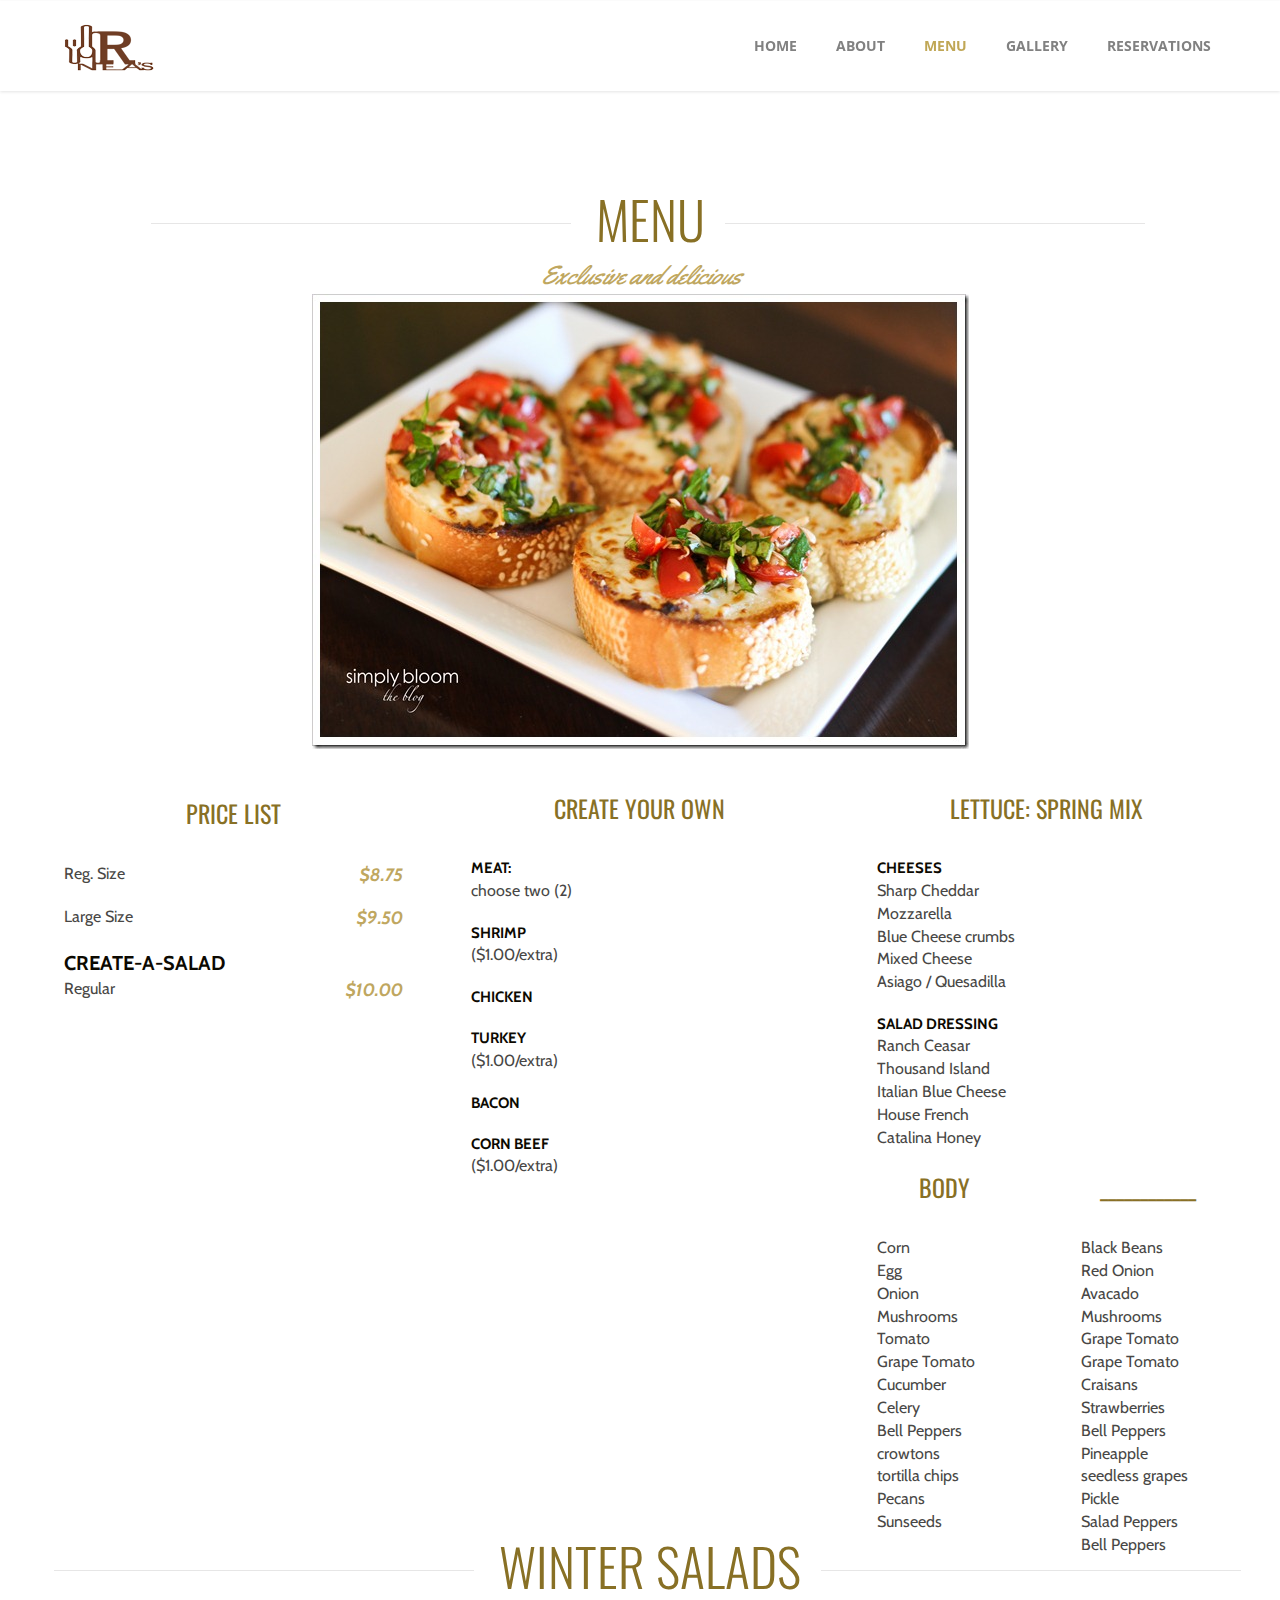
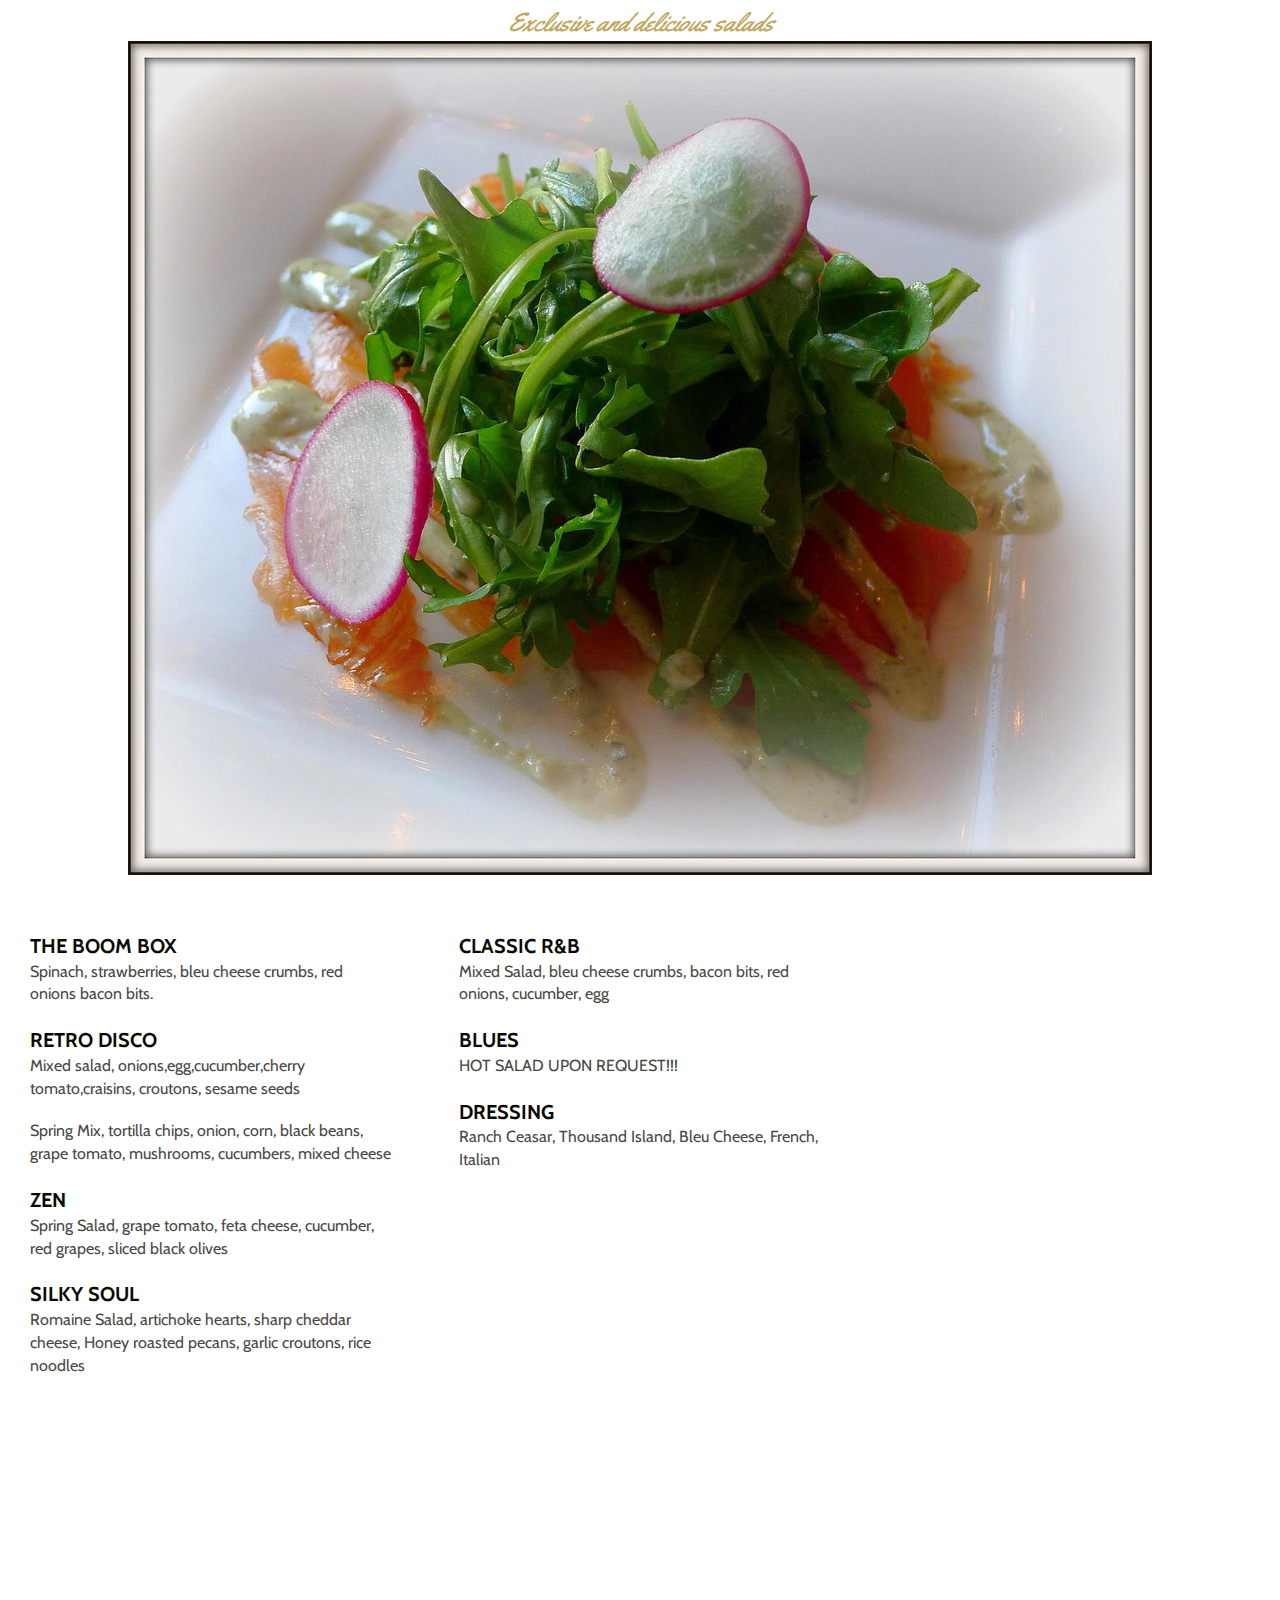
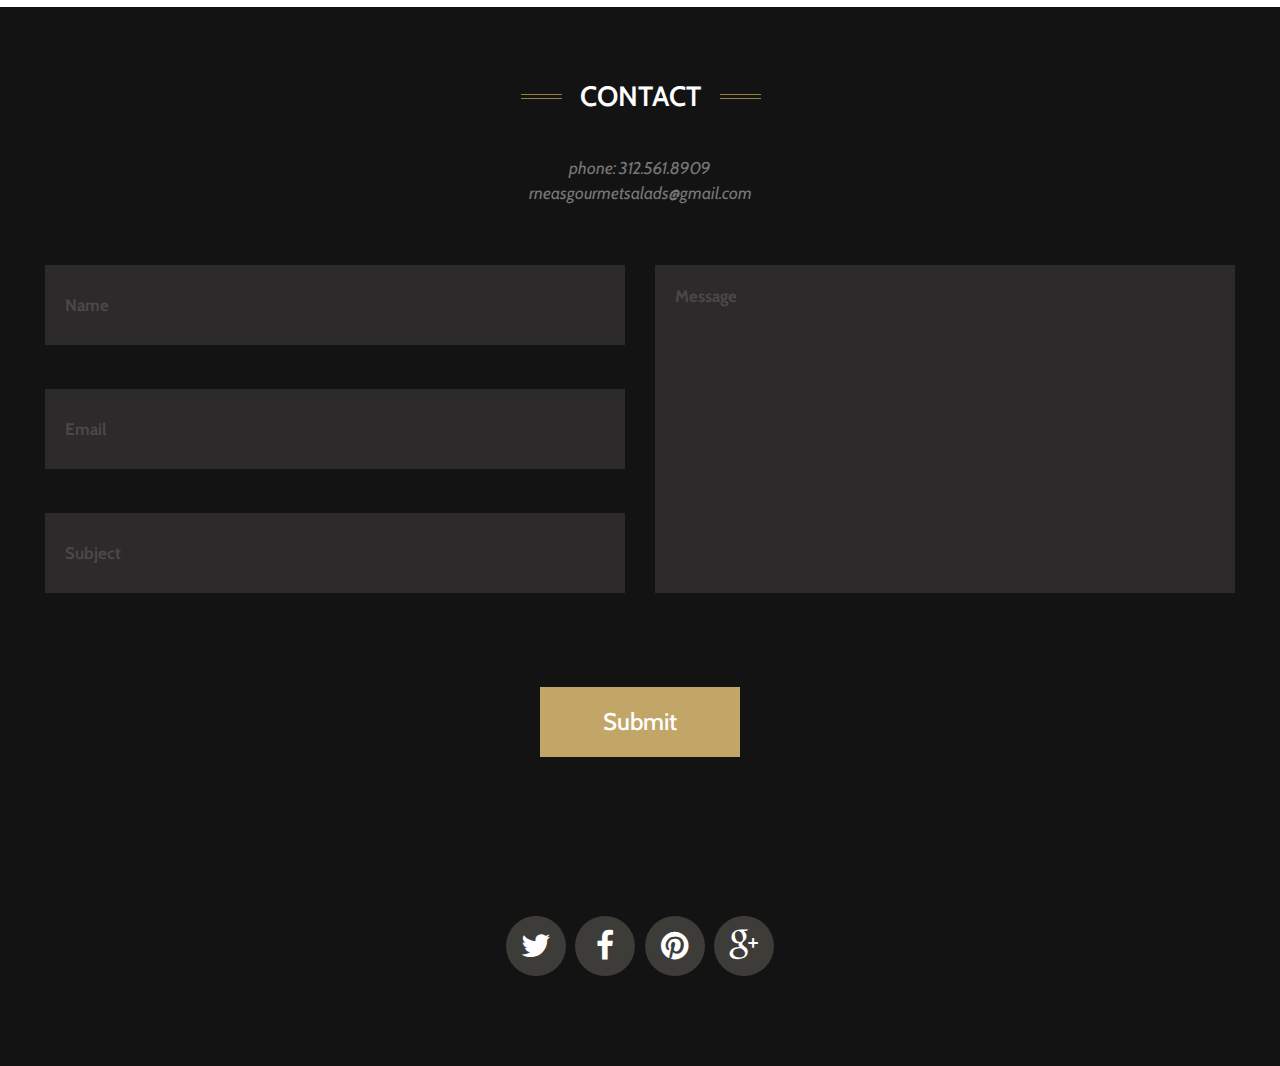
<file: menu.html>
<!DOCTYPE html>
<html lang="en">
<head>

    <title>RNEA'S GOURMET SALADS</title>
    <!-- GOOGLE FONTS -->
    <link href='http://fonts.googleapis.com/css?family=Yellowtail%7cCabin:400,500,600,700,400italic,700italic%7cLibre+Baskerville:400italic%7cGreat+Vibes%7cOswald:400,300,700%7cOpen+Sans:600italic,700' rel='stylesheet' type='text/css'>

    <!-- META TAGS -->
    <meta name="viewport" content="width=device-width, initial-scale=1">
    <meta http-equiv="content-type" content="text/html; charset=utf-8" />
    <meta name="description" content="" />
    <meta name="keywords" content="" />
    <meta name="robots" content="index, follow" />

    <!-- CSS STYLESHEETS -->
    <link rel="stylesheet" href="css/bootstrap.min.css" />
    <link rel="stylesheet" href="css/font-awesome.min.css" />
    <link rel="stylesheet" href="css/elixir.css" />
    <link href="js/owl-carousel/owl.carousel.css" rel="stylesheet">
    <link href="js/owl-carousel/owl.theme.css" rel="stylesheet">
    <link href="js/owl-carousel/owl.transitions.css" rel="stylesheet">
    <link href="css/YTPlayer.css" rel="stylesheet">
    <link rel="stylesheet" href="css/swipebox.css">


    <style>
        section.menu {
            background: none;
        }

        #header {
            position: fixed;
            top:0px;
            left: 0px;
            z-index:1001;
            width: 100%;
            height: 90px;
            font-family: 'Open Sans', sans-serif;
            background-color: #fff!important;
            box-shadow: 0 1px 3px rgba(0,0,0,0.11);
            padding-top: 20px;
        }

        #header .menu-item a {
            color: #818181;
        }
        #header.overflow {
            top:-100px;
            left: 0px;
            background-color: #fff!important;
            box-shadow: 0 1px 3px rgba(0,0,0,0.11);
            -webkit-transition: all 0.3s ease-in;
            -o-transition: all 0.3s ease-in;
            transition: all 0.3s ease-in;
            -webkit-font-smoothing: antialiased;
        }
    </style>

     
    <!--[if lt IE 9]>
        <meta http-equiv="X-UA-Compatible" content="IE=8" />
        <script src="./js/html5shiv.js"></script>
        <script src="./js/respond.js"></script>
    <![endif]-->
</head>
<body>
		
        
        <!-- BEGIN HEADER -->
        <header id="header" role="banner" class="">
            <div class="jt_row container">
                <div class="navbar-header page-scroll">
                    <button type="button" class="navbar-toggle menu" data-toggle="collapse" data-target=".navbar-main-collapse">
                    <i class="fa fa-bars"></i>
                    </button>
                    <a class="navbar-brand normal logo" href="#home"><div class="logo_elixir dark"></div></a>
                    <a class="navbar-brand mini" href="#home"><div class="logo_elixir dark"></div></a>
                    <a class="navbar-brand mini darker" href="#home"><div class="logo_elixir dark"></div></a>
                </div>

                <!-- BEGIN NAVIGATION MENU-->
                <nav class="collapse navbar-collapse navbar-right navbar-main-collapse" role="navigation">
                    <ul id="nav" class="nav navbar-nav navigation">
                        <li class="page-scroll menu-item"><a href="index-multipage.html">Home</a></li>
                        <li class="page-scroll menu-item"><a href="about.html">About</a></li>
                        <li class="page-scroll menu-item current"><a href="#menu">Menu</a></li>
                        <li class="page-scroll menu-item"><a href="gallery.html">Gallery</a></li>
                        <li class="page-scroll menu-item"><a href="reservations.html">Reservations</a></li>
<!--                        <li class="page-scroll menu-item"><a href="contact.html">Location</a></li>-->
                    </ul>
                </nav>
                <!-- EN NAVIGATION MENU -->
            </div>
        </header>
        <!-- END HEADER -->




      



        <!-- BEGIN MENU SECTION -->
        <section id="menu" class="section menu">

            <div class="container">
                    <div class="jt_row jt_row-fluid row">

                        <div class="col-md-12 jt_col column_container">
                         <div class="voffset100"></div>
                            <div class="title first">Menu</div>
                            <div class="voffset10"></div>
                            <div class="subtitle">Exclusive and delicious</div>
                            <img class="center" src="images/RneasPhotos/breadTreat.jpg" alt="Menu Logo">
                            
                        </div>
                        
                        <div class="col-md-4 jt_col column_container">    
                        <div class="voffset10"></div>
                            <ul class="menu">
                                <li>
                                   <h3>Price List</h3> 
                                    <div class="detail">Reg. Size      <span class="price">$8.75</span></div>
                                </li>
                                
                            
                                <li>
                                    
                                    <div class="detail">Large Size     <span class="price">$9.50</span></div>
                                </li>
                                <li>
                                    Create-A-Salad
                                    <div class="detail"> Regular       <span class="price">$10.00</span></div>
                                </li>
                               
                        </div>
                      
                        <div class="col-md-4 jt_col column_container">    
                            <h3>CREATE YOUR OWN</h3>
                            <ul>
                                <li>Meat: 
                                    <div class="detail">choose two (2)<span class="price"></span></div>
                                </li>
                                <li>Shrimp
                                    <div class="detail"><span class="price"></span>($1.00/extra)</div>
                                </li>
                                <li>Chicken
                                    
                                </li>
                                <li>Turkey
                                    <div class="detail">($1.00/extra)<span class="price"></span></div>
                                </li>
                                <li>Bacon
                                    
                                </li>
                                
                                <li>Corn Beef 
                                    <div class="detail">($1.00/extra)<span class="price"></span></div>
                                </li>
                                
                                 
                            </ul>
                        </div>
                        <div class="col-md-4 jt_col column_container">    
                            <h3>Lettuce: Spring Mix</h3>
                            
                            <ul>
                                <li>
                                    Cheeses
                                    <div class="detail">Sharp Cheddar <span class="price"></span></div>
                                    <div class="detail">Mozzarella <span class="price"></span></div>
                                    <div class="detail">Blue Cheese crumbs <span class="price"></span></div>
                                    <div class="detail">Mixed Cheese <span class="price"></span></div>
                                     <div class="detail">Asiago    /  Quesadilla	 <span class="price"></span></div>
                                </li>
                               
                                <li>
                                    Salad Dressing
                                    <div class="detail">Ranch    Ceasar<span class="price"></span></div>
                                    <div class="detail">Thousand Island <span class="price"></span></div>
                                    <div class="detail">Italian      Blue Cheese<span class="price"></span></div>
                                    <div class="detail">House       French<span class="price"></span></div>
                                    <div class="detail">Catalina    Honey<span class="price"></span></div>
                                </li>
                               
                            </ul>
                        </div>
                        
                        <br><br>
                      
                       <div class="col-md-2 jt_col column_container">   
                 <h3>Body</h3>
                               <ul>
                               <li>
                                    
                                    <div class="detail">Corn<span class="price"> </span></div>
                                    <div class="detail">Egg<span class="price"> </span></div>
                                 <div class="detail">Onion<span class="price"> </span></div>
                                <div class="detail">Mushrooms<span class="price"></span></div>
                                <div class="detail">Tomato<span class="price"> </span></div>
                                <div class="detail">Grape Tomato<span class="price"> </span></div>
                                <div class="detail">Cucumber<span class="price"> </span></div>
                                <div class="detail">Celery<span class="price"> </span></div>
                                <div class="detail">Bell Peppers<span class="price"></span></div>
                             <div class="detail">crowtons<span class="price"></span></div>
                              <div class="detail">tortilla chips<span class="price"></span></div>  
                                <div class="detail">Pecans<span class="price"></span></div>  
                                <div class="detail">Sunseeds<span class="price"></span></div>  


                                </li>
                                
                                
                            </ul>
                        </div>
                        <div class="col-md-2 jt_col column_container">   
             <h3>____________</h3>
                               <ul>
                               <li>
                                    
                                    <div class="detail">Black Beans<span class="price"> </span></div>
                                    <div class="detail">Red Onion <span class="price"> </span></div>
                                 <div class="detail">Avacado<span class="price"> </span></div>
                                <div class="detail">Mushrooms<span class="price"></span></div>
                                <div class="detail">Grape Tomato<span class="price"> </span></div>
                                <div class="detail">Grape Tomato<span class="price"> </span></div>
                                <div class="detail">Craisans<span class="price"> </span></div>
                                <div class="detail">Strawberries<span class="price"> </span></div>
                                <div class="detail">Bell Peppers<span class="price"></span></div>
                                 <div class="detail">Pineapple<span class="price"></span></div>
                                <div class="detail">seedless grapes<span class="price"></span></div>
                                <div class="detail">Pickle<span class="price"></span></div>
                                <div class="detail">Salad Peppers<span class="price"></span></div>
                               
                                   <div class="detail">Bell Peppers<span class="price"></span></div>
                                        

                                </li>
                                
                                
                            </ul>
                        </div>
                        
                        
  <br>
  <br>                  
<br>
<br>


                    <div class="jt_row jt_row-fluid row">
                        <div class="col-md-12 jt_col column_container">
                            <div class="title">Winter Salads</div>
                            <div class="voffset10"></div>
                            <div class="subtitle">Exclusive and delicious salads</div>
                            <img class="center" src="images/RneasPhotos/salad5.jpg" alt="Menu Logo">
                            
                        </div>
                        
                        <div class="col-md-4 jt_col column_container">    
                        <div class="voffset30"></div>
                            <ul class="menu">
                                <li>
                                    THE BOOM BOX
                                    <div class="detail">Spinach, strawberries, bleu cheese crumbs, red onions bacon bits.<span class="price"></span></div>
                                </li>
                                <li>
                                    RETRO DISCO
                                    <div class="detail">Mixed salad, onions,egg,cucumber,cherry tomato,craisins, croutons, sesame seeds<span class="price"></span></div>
                                </li>
                                <li>
                                    
                                    <div class="detail">Spring Mix, tortilla chips, onion, corn, black beans, grape tomato, mushrooms, cucumbers, mixed cheese<span class="price"></span></div>
                                </li>
                                <li>
                                    ZEN
                                    <div class="detail">Spring Salad, grape tomato, feta cheese, cucumber, red grapes, sliced black olives<span class="price"></span></div>
                                </li>
                                <li>
                                    SILKY SOUL
                                    <div class="detail">Romaine Salad, artichoke hearts, sharp cheddar cheese, Honey roasted pecans, garlic croutons, rice noodles<span class="price"></span></div>
                                </li>
                            </ul>
                        </div>
                      
                        <div class="col-md-4 jt_col column_container">
                        <div class="voffset30"></div>    
                            <ul class="menu">
                                <li>
                                    CLASSIC R&B
                                    <div class="detail">Mixed Salad, bleu cheese crumbs, bacon bits, red onions, cucumber, egg <span class="price"></span></div>
                                </li>
                                <li>
                                    BLUES
                                    <div class="detail">HOT SALAD UPON REQUEST!!!<span class="price"></span></div>
                                </li>
                                <li>
                                    Dressing
                                    <div class="detail">Ranch
Ceasar,
Thousand Island,
Bleu Cheese,
French,
Italian
<span class="price"></span></div>
                                </li>
<!--
                               
-->
                    </div>



<!--
                    <div class="jt_row jt_row-fluid row">
                        <div class="col-md-12 jt_col column_container">
                            <div class="title">Desserts</div>
                            <div class="voffset10"></div>
                            <div class="subtitle">Exclusive and delicious desserts</div>
                            <img class="center" src="images/desserts.png" alt="Menu Logo">
                            
                        </div>
                        
                        <div class="col-md-4 jt_col column_container">    
                        <div class="voffset60"></div>
                            <ul class="menu">
                                <li>
                                    Creme Brulee
                                    <div class="detail">Creme Anglaise, Vanilla Bean Ice Cream <span class="price">$7.49</span></div>
                                </li>
                                <li>
                                    Warm chocolate
                                    <div class="detail">Amarena Cherries, Kirsch Cream<span class="price">$6.50</span></div>
                                </li>
                                <li>
                                    Cheese cake
                                    <div class="detail">Cheese creme, ice cream, strawberry <span class="price">$4.50</span></div>
                                </li>
                                <li>
                                    Apple Turnover
                                    <div class="detail">Creme Anglaise, Vanilla Bean Ice Cream<span class="price">$7.99</span></div>
                                </li>
                                <li>
                                    Sorbet with fruit
                                    <div class="detail">Lemon, organge, strawberry or mango<span class="price">$8.50</span></div>
                                </li>
                            </ul>
                        </div>
                      
                        <div class="col-md-4 jt_col column_container">
                        <div class="voffset60"></div>    
                            <ul class="menu">
                                <li>
                                    Creme Brulee
                                    <div class="detail">Creme Anglaise, Vanilla Bean Ice Cream <span class="price">$7.49</span></div>
                                </li>
                                <li>
                                    Warm chocolate
                                    <div class="detail">Amarena Cherries, Kirsch Cream<span class="price">$6.50</span></div>
                                </li>
                                <li>
                                    Cheese cake
                                    <div class="detail">Cheese creme, ice cream, strawberry <span class="price">$4.50</span></div>
                                </li>
                                <li>
                                    Apple Turnover
                                    <div class="detail">Creme Anglaise, Vanilla Bean Ice Cream<span class="price">$7.99</span></div>
                                </li>
                                <li>
                                    Sorbet with fruit
                                    <div class="detail">Lemon, organge, strawberry or mango<span class="price">$8.50</span></div>
                                </li>
                            </ul>
                        </div>
                        <div class="col-md-4 jt_col column_container">
                        <div class="voffset60"></div>    
                            <ul class="menu">
                                <li>
                                    Creme Brulee
                                    <div class="detail">Creme Anglaise, Vanilla Bean Ice Cream <span class="price">$7.49</span></div>
                                </li>
                                <li>
                                    Warm chocolate
                                    <div class="detail">Amarena Cherries, Kirsch Cream<span class="price">$6.50</span></div>
                                </li>
                                <li>
                                    Cheese cake
                                    <div class="detail">Cheese creme, ice cream, strawberry <span class="price">$4.50</span></div>
                                </li>
                                <li>
                                    Apple Turnover
                                    <div class="detail">Creme Anglaise, Vanilla Bean Ice Cream<span class="price">$7.99</span></div>
                                </li>
                                <li>
                                    Sorbet with fruit
                                    <div class="detail">Lemon, organge, strawberry or mango<span class="price">$8.50</span></div>
                                </li>
                            </ul>
                        </div>
                        
                        <div class="col-md-4 col-md-offset-4 jt_col column_container">  
                            <div class="voffset60"></div>
                            <div class="ornament"></div>
                        </div>
                    </div>
-->
            </div>
            <div class="voffset60"></div>
        </section>
        <!-- END MENU SECTION -->





        <!-- BEGIN CONTACT SECTION -->
        <section id="contact" class="section contact dark">
            <div class="container">
                <div class="jt_row jt_row-fluid row">

                    <div class="col-md-12 jt_col column_container">
                        <h2 class="section-title">Contact</h2>
                    </div>
                    <div class="col-md-6 col-md-offset-3 jt_col column_container">
                        <div class="section-subtitle">
                            phone: 312.561.8909 <br>
rneasgourmetsalads@gmail.com
                        </div>
                    </div>
                        <form action="mail.php" method="post" id="contactform" class="contact-form">
                                <div class="col-md-6 jt_col column_container">    
                                    <input type="text" id="name" name="name" class="text name required" placeholder="Name" >
                                    <input type="email" id="email" name="email" class="tex email required" placeholder="Email" >
                                    <input type="text" id="subject" name="subject" placeholder="Subject" >
                                </div>

                                <div class="col-md-6 jt_col column_container">    
                                     <textarea id="message" name="message" class="text area required" placeholder="Message" rows="10"></textarea>
                                </div>

                                <div class="col-md-4 col-md-offset-4 jt_col column_container">   
                                <div class="formSent"><strong>Your Message Has Been Sent!</strong> Thank you for contacting us.</div>  
                                <input type="submit" class="button contact center" value="Submit" >
                                </div>
                                
                            </form>
                    <div class="voffset100"></div>
                </div>
                    <div class="voffset50"></div>
            </div>
            

        </section>
        <!-- END CONTACT SECTION -->





        <!-- BEGIN MAP SECTION -->
        
        <!-- END MAP SECTION -->


    

        <!-- BEGIN FOOTER -->
        <footer id="footer" class="section" role="contentinfo">
            <div class="container">
                <ul class="social">
                    <li><a href="#" class="icon tw"><i class="fa fa-twitter"></i></a></li>
                    <li><a href="#" class="icon fb"><i class="fa fa-facebook"></i></a></li>
                    <li><a href="#" class="icon in"><i class="fa fa-pinterest"></i></a></li>
                    <li><a href="#" class="icon go"><i class="fa fa-google-plus"></i></a></li>
                </ul>
            </div>
        </footer>
        <!-- END FOOTER -->
    <a href="#0" class="cd-top">Top</a>
    <!-- BEGIN Scripts-->

    <script src="js/modernizr.custom.js"></script>
    <script src="js/jquery.js"></script>
    <script src="js/classie.js"></script>
    <script src="js/pathLoader.js"></script>
    <script src="js/owl-carousel/owl.carousel.min.js"></script>
    <script src="js/jquery.inview.js"></script>
    <script src="js/jquery.nav.js"></script>
    <script src="js/jquery.mb.YTPlayer.js"></script>
    <script src="js/jquery.form.js"></script>
    <script src="js/jquery.validate.js"></script>
    <script src="js/bootstrap.min.js"></script>
    <script src="js/default.js"></script>
    <script src="js/plugins.js"></script>
    <script type="text/javascript" src="js/jquery.isotope.min.js"></script>
    <script type="text/javascript" src="js/jquery.prettyPhoto.js"></script>
    <script src="js/jquery.swipebox.js"></script>

    <script type="text/javascript">
    ;( function( $ ) {

        $( '.swipebox' ).swipebox();

    } )( jQuery );
    </script>



    
    <!-- END Scripts -->

    
</body>
</html>
</file>
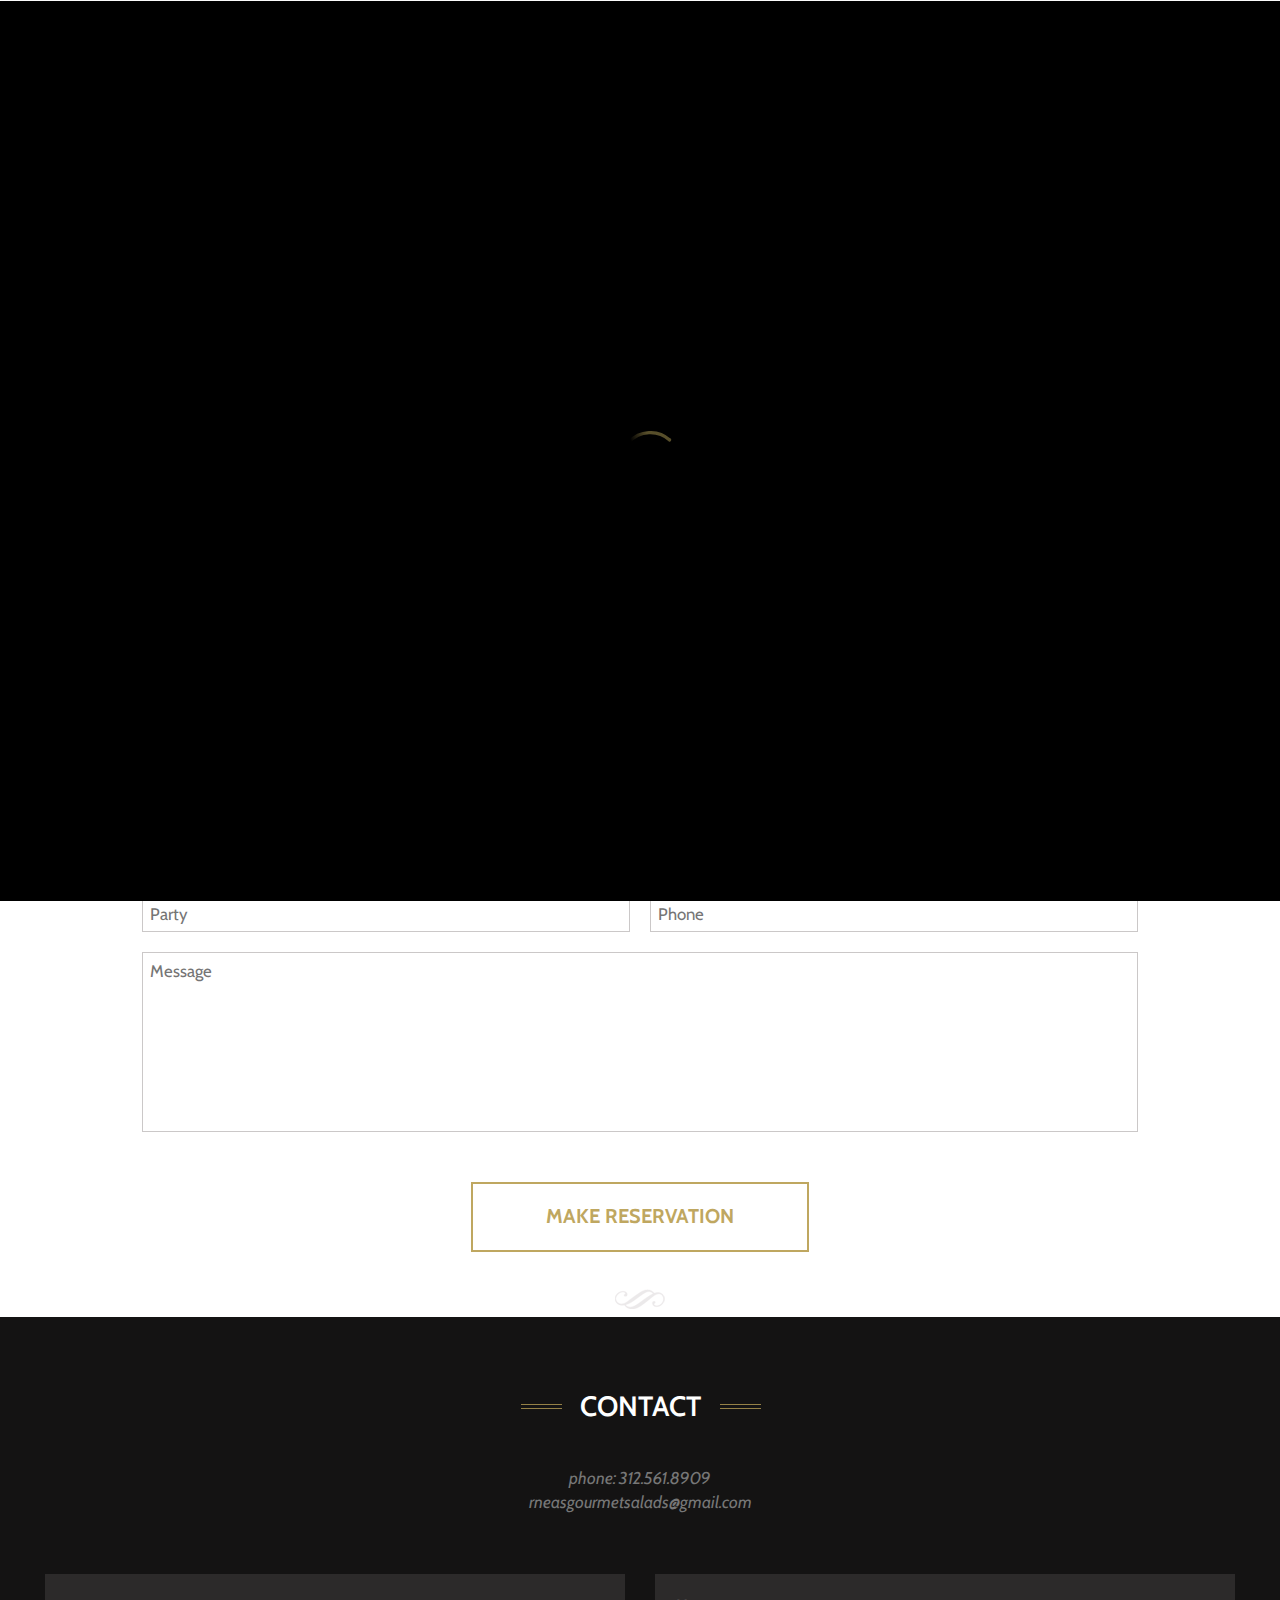
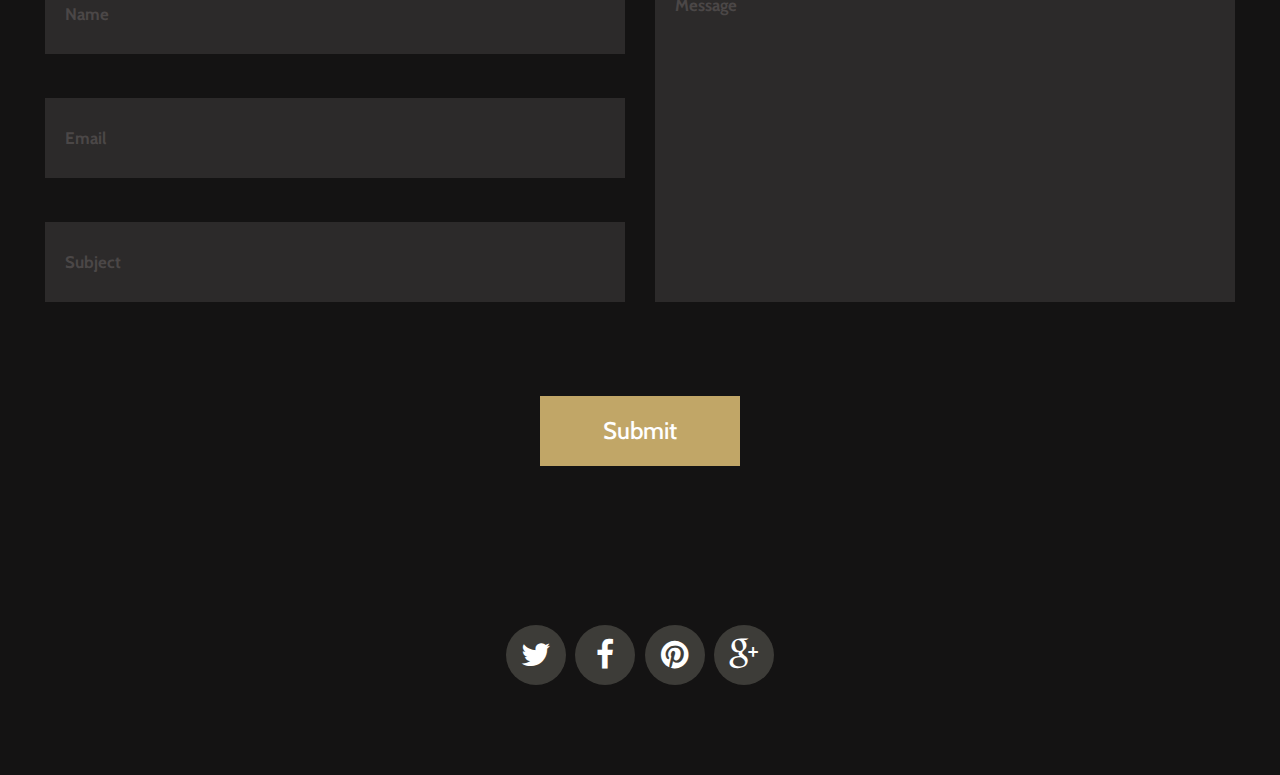
<file: reservations.html>
<!DOCTYPE html>
<html lang="en">
<head>

    <title>RNEA'S GOURMET SALADS</title>
    <!-- GOOGLE FONTS -->
    <link href='http://fonts.googleapis.com/css?family=Yellowtail%7cCabin:400,500,600,700,400italic,700italic%7cLibre+Baskerville:400italic%7cGreat+Vibes%7cOswald:400,300,700%7cOpen+Sans:600italic,700' rel='stylesheet' type='text/css'>

    <!-- META TAGS -->
    <meta name="viewport" content="width=device-width, initial-scale=1">
    <meta http-equiv="content-type" content="text/html; charset=utf-8" />
    <meta name="description" content="" />
    <meta name="keywords" content="" />
    <meta name="robots" content="index, follow" />

    <!-- CSS STYLESHEETS -->
    <link rel="stylesheet" href="css/bootstrap.min.css" />
    <link rel="stylesheet" href="css/font-awesome.min.css" />
 	<link rel="stylesheet" href="css/elixir.css" />
    <link href="js/owl-carousel/owl.carousel.css" rel="stylesheet">
    <link href="js/owl-carousel/owl.theme.css" rel="stylesheet">
    <link href="js/owl-carousel/owl.transitions.css" rel="stylesheet">
    <link href="css/YTPlayer.css" rel="stylesheet">
 	<link rel="stylesheet" href="css/swipebox.css">


    <style>
        section.menu {
            background: none;
        }

        #header {
            position: fixed;
            top:0px;
            left: 0px;
            z-index:1001;
            width: 100%;
            height: 90px;
            font-family: 'Open Sans', sans-serif;
            background-color: #fff!important;
            box-shadow: 0 1px 3px rgba(0,0,0,0.11);
            padding-top: 20px;
        }

        #header .menu-item a {
            color: #818181;
        }
        #header.overflow {
            top:-100px;
            left: 0px;
            background-color: #fff!important;
            box-shadow: 0 1px 3px rgba(0,0,0,0.11);
            -webkit-transition: all 0.3s ease-in;
            -o-transition: all 0.3s ease-in;
            transition: all 0.3s ease-in;
            -webkit-font-smoothing: antialiased;
        }
    </style>

     
    <!--[if lt IE 9]>
        <meta http-equiv="X-UA-Compatible" content="IE=8" />
        <script src="./js/html5shiv.js"></script>
        <script src="./js/respond.js"></script>
    <![endif]-->
</head>
<body>
		
	<div id="mask">  
            <div class="loader">
              <img src="svg-loaders/tail-spin.svg" alt='loading'>
            </div>
    </div>
    	
        
        <!-- BEGIN HEADER -->
        <header id="header" role="banner">
            <div class="jt_row container">
                <div class="navbar-header page-scroll">
                    <button type="button" class="navbar-toggle" data-toggle="collapse" data-target=".navbar-main-collapse">
                    <i class="fa fa-bars"></i>
                    </button>
                    <a class="navbar-brand normal logo" href="#home"><div class="logo_elixir"></div></a>
                    <a class="navbar-brand mini" href="#home"><div class="logo_elixir dark"></div></a>
                    <a class="navbar-brand mini darker" href="#home"><div class="logo_elixir dark"></div></a>
                </div>

                <!-- BEGIN NAVIGATION MENU-->
                <nav class="collapse navbar-collapse navbar-right navbar-main-collapse" role="navigation">
                    <ul id="nav" class="nav navbar-nav navigation">
                        <li class="page-scroll menu-item"><a href="index-multipage.html">Home</a></li>
                        <li class="page-scroll menu-item"><a href="about.html">About</a></li>
                        <li class="page-scroll menu-item"><a href="menu.html">Menu</a></li>
                        <li class="page-scroll menu-item"><a href="gallery.html">Gallery</a></li>
                        <li class="page-scroll menu-item current"><a href="#reservations">Reservations</a></li>
<!--                        <li class="page-scroll menu-item"><a href="contact.html">Location</a></li>-->
                    </ul>
                </nav>
                <!-- EN NAVIGATION MENU -->
            </div>
        </header>
        <!-- END HEADER -->




     


        <!-- BEGIN RESERVATIONS SECTION -->
        <section id="reservations" class="section reservations">
            <div class="container">
                    <div class="jt_row jt_row-fluid row">
                        <div class="col-md-12 jt_col column_container">
                        <div class="voffset100"></div>
                            <h2 class="section-title">Reservations</h2>
                        </div> 
                        <div class="col-md-6 col-md-offset-3 jt_col column_container">    
                            <div class="section-subtitle">
                                 If you would like to make a reservation, you can do so below.
                            </div>
                        </div>
                        <div class="col-md-12 jt_col column_container">
                        <div class="reservations_logo"></div>
                        <div class="voffset40"></div>

                             <h4><span class="above">Welcome to RNEA'S GOURMET</span></h4>
                            <h3>Make a Reservation</h3>
                            <h4><span>Open Hours</span></h4>
                            <div class="voffset50"></div>
                            <p><strong>Monday to Friday</strong> 8:00 am - 3:00 <br> <strong>Saturday: </strong>Functions Only</p>
                            <h3 class="reservation-phone">312.561.8909</h3>
                            <p><strong>Last order taken at  11:45pm</strong></p>
                        </div> 

                        <form action="reservations.php" method="post" id="reservationform" class="contact-form">
                            <div class="col-md-5 col-md-offset-1 jt_col column_container">    
                                <p>Make a Reservation</p>
                                <input type="text" id="date" name="date" placeholder="Date" class="text date required" >
                                <input type="text" id="time" name="time" placeholder="Time" class="text time required" >
                                <input type="text" id="party" name="party" placeholder="Party" class="text party required" >
                            </div>

                            <div class="col-md-5 jt_col column_container">    
                                <p>Contact Details</p>
                                <input type="text" id="reservation_name" name="reservation_name" placeholder="Name" class="text reservation_name required" >
                                <input type="email" id="reservation_email" name="reservation_" class="tex email required" placeholder="Email" >
                                <input type="text" id="reservation_phone" name="reservation_phone" placeholder="Phone" class="text reservation_phone required">
                            </div>

                            <div class="col-md-10 col-md-offset-1 jt_col column_container">    
                                <textarea id="reservation_message" name="reservation_message" class="text area required" placeholder="Message" rows="6"></textarea>
                            </div>
                            <div class="col-md-4 col-md-offset-4 jt_col column_container">    
                            <div class="formSent"><strong>Your Message Has Been Sent!</strong> Thank you for contacting us.</div> 
                                <input type="submit" class="button center" value="Make reservation" >
                            </div>


                            
                        </form>
                        <div class="col-md-12 jt_col column_container">
                        <div class="voffset60"></div>
                            <div class="ornament"></div>
                        </div>
                    </div>
                    
            </div>
        </section>
        <!-- END RESERVATIONS SECTION-->








        <!-- BEGIN CONTACT SECTION -->
        <section id="contact" class="section contact dark">
            <div class="container">
                <div class="jt_row jt_row-fluid row">

                    <div class="col-md-12 jt_col column_container">
                        <h2 class="section-title">Contact</h2>
                    </div>
                    <div class="col-md-6 col-md-offset-3 jt_col column_container">
                        <div class="section-subtitle">
                             phone: 312.561.8909 <br>
rneasgourmetsalads@gmail.com
                        </div>
                    </div>
                        <form action="mail.php" method="post" id="contactform" class="contact-form">
                                <div class="col-md-6 jt_col column_container">    
                                    <input type="text" id="name" name="name" class="text name required" placeholder="Name" >
                                    <input type="email" id="email" name="email" class="tex email required" placeholder="Email" >
                                    <input type="text" id="subject" name="subject" placeholder="Subject" >
                                </div>

                                <div class="col-md-6 jt_col column_container">    
                                     <textarea id="message" name="message" class="text area required" placeholder="Message" rows="10"></textarea>
                                </div>

                                <div class="col-md-4 col-md-offset-4 jt_col column_container">   
                                <div class="formSent"><strong>Your Message Has Been Sent!</strong> Thank you for contacting us.</div>  
                                <input type="submit" class="button contact center" value="Submit" >
                                </div>
                                
                            </form>
                    <div class="voffset100"></div>
                </div>
                    <div class="voffset50"></div>
            </div>
            
        </section>
        <!-- END CONTACT SECTION -->





        <!-- BEGIN MAP SECTION -->
        
<!--
            <script type="text/javascript" src="http://maps.google.com/maps/api/js?sensor=false"></script>
            <div class="map-content">
-->
<!--
                <div class="wpgmappity_container inner-map" id="wpgmappitymap"></div>
            </div>
        </section>
-->
        <!-- END MAP SECTION -->


    

        <!-- BEGIN FOOTER -->
        <footer id="footer" class="section" role="contentinfo">
            <div class="container">
                <ul class="social">
                    <li><a href="#" class="icon tw"><i class="fa fa-twitter"></i></a></li>
                    <li><a href="#" class="icon fb"><i class="fa fa-facebook"></i></a></li>
                    <li><a href="#" class="icon in"><i class="fa fa-pinterest"></i></a></li>
                    <li><a href="#" class="icon go"><i class="fa fa-google-plus"></i></a></li>
                </ul>
            </div>
        </footer>
        <!-- END FOOTER -->
    <a href="#0" class="cd-top">Top</a>
    <!-- BEGIN Scripts-->

    <script src="js/modernizr.custom.js"></script>
    <script src="js/jquery.js"></script>
    <script src="js/classie.js"></script>
    <script src="js/pathLoader.js"></script>
    <script src="js/owl-carousel/owl.carousel.min.js"></script>
    <script src="js/jquery.inview.js"></script>
    <script src="js/jquery.nav.js"></script>
    <script src="js/jquery.mb.YTPlayer.js"></script>
    <script src="js/jquery.form.js"></script>
    <script src="js/jquery.validate.js"></script>
    <script src="js/bootstrap.min.js"></script>
    <script src="js/default.js"></script>
    <script src="js/plugins.js"></script>
    <script type="text/javascript" src="js/jquery.isotope.min.js"></script>
    <script type="text/javascript" src="js/jquery.prettyPhoto.js"></script>
    <script src="js/jquery.swipebox.js"></script>

    <script type="text/javascript">
    ;( function( $ ) {

        $( '.swipebox' ).swipebox();

    } )( jQuery );
    </script>

    
    <!-- END Scripts -->

    
</body>
</html>
</file>
<file: css/elixir.css>
/*------------------------------------------------------------------
[Table of contents]

1. Fixes
2. Common styles
3. Custom fonts
4. Page loader
5. Color picker
6. Inview Animations
7. Header styles
8. Different home styles
9. Top Wrap
10. About section sliders
11. Main home slider styling
12. Separators
13. Sections styling
14. About section
15. Opening hours section
16. Menu section
17. Reservations section
18. Testimonials section
19. Contact section
20. Carousel styles
21. Footer styles
22. Gallery section
23. Media Queries
24. Animations
25. Some browser weird effects fixing


-------------------------------------------------------------------*/

/* ==============================
   1. Fixes
   ============================== */

*, html { margin:0; padding:0; }
.clearfix:after, .jt_row:after { content: "."; display: block; height: 0; clear: both; visibility: hidden; }
.clearfix, .jt_row {display: inline-block;}



* html .clearfix, * html .jt_row {height: 1%;}

.clearfix, .jt_row {display: block;}




/* ==============================
   2. Common styles
   ============================== */

body, input, textarea {
	-webkit-font-smoothing: antialiased;
	text-rendering: optimizeLegibility;
	-moz-osx-font-smoothing: grayscale;
}

.container {
	max-width: 1220px;
	padding-top: 0px;
	margin:0px auto;
}

.container.no-margin{
	width: 100%
	margin: 0px auto;
}

a:hover {text-decoration: none;}

.float-right {float:right !important;}
.float-left {float:left !important;}
.float-none {float:none !important;}
.text-right {text-align: right;}
.text-center {text-align: center;}
.text-left {text-align:left;}


/* ==============================
   3. Custom fonts
   ============================== */

@font-face {
    font-family: Bitter;
    src: url(../fonts/Bitter-Bold.otf);
}


/* ==============================
   4. Page loader
   ============================== */

#mask {
    background-color: #000000;
    height: 100%;
    position: fixed;
    width: 100%;
    z-index: 100000;
}
.loader {
  position: absolute;
  width: 80px;
  height:80px;
  margin: -20px 0 0 -20px;
  top:50%;
  left:50%;
}


/* ==============================
   5. Color picker
   ============================== */

.wine .color-picker .pickerTitle{background:#B95D82;}
.bluegray .color-picker .pickerTitle{background:#768FAC;}
.orange .color-picker .pickerTitle{background:#DD7E43;}
.black .color-picker .pickerTitle{background:#030303;}
.yellow .color-picker .pickerTitle{background:#E5D43E;}
.green .color-picker .pickerTitle{background:#9CC264;}
.gold .color-picker .pickerTitle{background:#BBA965;}
.red .color-picker .pickerTitle{background:#EE2C46;}



.color-picker .picker-btn{

	display: block;
	cursor: pointer;
	width: 50px;
	height: 50px;
	background: url(../images/picker-ico.png);
	position: absolute;
	top: 45px;
	left: -55px;
	z-index: 999999;
}
.color-picker{
	font-family: 'Montserrat', sans-serif;
	width: 223px;
	height: auto;
	position: fixed;
	top: 150px;
	right: 0;
	background: #fff;
	z-index: 999999;
}

.color-picker.menu{
	font-family: 'Montserrat', sans-serif;
	width: 223px;
	height: auto;
	position: fixed;
	top: 150px;
	right: -223px;
	background: #fff;
	z-index: 999999;
}

.color-picker .pwrapper{
	padding: 15px 15px 15px 28px;
	width: 223px;
	height:auto;
}
.color-picker .pickerTitle{
	text-transform: uppercase;
	text-align: center;
	float: none;
	width: 100%;
	height: 50px;
	margin: 0;
	padding: 10px 10px;
	cursor: auto;
	border: none;
	color:#fff;
	background:#BBA965;
	line-height:35px;
	font-weight: bold;
}
.color-picker .pickersubTitle{
	color:#7F7F7F;
	text-transform: uppercase;
	text-align: center;
	font-weight: bold;
	float: none;
	width: 150px;
	height: auto;
	margin: 0 5px 15px;
	padding: 10px 5px;
	cursor: auto;
	font-size:12px;
	border-bottom: 1px solid #ededed;
	border-top: 1px solid #ededed;
	clear:both;
}
.color-picker div{
	width: 30px;
	height: 30px;
	margin: 5px;
	/*padding: 5px;*/
	float: left;
	cursor: pointer;
	/*border: 2px solid #f0f0f0;*/
	
	-webkit-transition: all 0.2s ease-in-out;
	-moz-transition: all 0.2s ease-in-out;
	-o-transition: all 0.2s ease-in-out;
	transition: all 0.2s ease-in-out;
}



.color-picker div.nopick{ width:0; height:0;}
.color-picker .light-version{
	width: 73px;
	height: 29px;
	margin-bottom:20px;
}
.color-picker .dark-version{
	width: 73px;
	height: 29px;
}
.color-picker .picker-wine{background: #B95D82;}
.color-picker .picker-bluegray{background: #768FAC;}
.color-picker .picker-orange{background: #DD7E43;}
.color-picker .picker-black{background: #030303;}
.color-picker .picker-yellow{background: #E5D43E;}
.color-picker .picker-green{background: #9CC264;}
.color-picker .picker-gold{background: #BBA965;}
.color-picker .picker-red{background: #EE2C46;}
.color-picker .picker-wine:hover,.color-picker .picker-bluegray:hover,.color-picker .picker-green:hover,.color-picker .picker-yellow:hover,.color-picker .picker-red:hover,.color-picker .picker-black:hover,.color-picker .picker-gold:hover,.color-picker .picker-orange:hover{border-color: #000;}


/* ==============================
   6. Inview Animations
   ============================== */

.jt_row {
	opacity: 0;
	-webkit-transition: opacity 1s ease-in;
	-o-transition: opacity 1s ease-in;
	transition: opacity 1s ease-in;
}

#header .jt_row, .jt_row.visible {opacity: 1;}



@-webkit-keyframes flipYloop 
{
  from {
	-webkit-transform:rotateY(0deg);
  }

  to {
   	-webkit-transform:rotateY(180deg);
  }
}

@keyframes flipYloop 
{
  from {
	transform:rotateY(0deg);
  }

  to {
   	transform:rotateY(180deg);
  }
}


/* ==============================
   7. Header styles
   ============================== */

.logo_elixir {
	display: inline-block;
	float: left;
	width: 110px;
	height: 50px;
	background: url("../images/RneasPhotos/logos/Rneasl01.png") no-repeat;
	-webkit-transition: all 0.5s ease;
	-o-transition: all 0.5s ease;
	transition: all 0.5s ease;
}

#header {
	position: absolute;
	top:0px;
	left: 0px;
	z-index:1001;
	width: 100%;
	height: 90px;
	font-family: 'Open Sans', sans-serif;
	background: rgba(12,12,13,0.78);
	padding-top: 20px;
}
	#header .container {width: 97%;}
	.navbar-collapse {padding-right:0px;}
	#header.overflow {
		top:-100px;
		left: 0px;
		background-color: #fff!important;
		box-shadow: 0 1px 3px rgba(0,0,0,0.11);
		-webkit-transition: all 0.3s ease-in;
		-o-transition: all 0.3s ease-in;
		transition: all 0.3s ease-in;
		-webkit-font-smoothing: antialiased;
	}

	

	.navbar-nav{
		display: block;
		position: absolute;
		right: 100px;

	} 

	.navbar-brand{
		display: block;
		position: absolute;
		left: 100px;
		top: 12px;
	}



	#header.overflow .menu-item a {
		font-size: 14px;
		line-height: 21px;
		color: #818181;
		font-weight: 400;
	}
	
	#header.overflow .navbar-nav > li {padding-bottom:13px;}
	
	#header.overflow.fixed {
		top:0px;
		position: fixed;
		z-index:99999;
	}
	
	#header.overflow.fixed .navbar-brand.normal {display: none;}
	
	#header.overflow.fixed .navbar-brand.mini {
		display: block;
		margin-top:-1px;
	}
	
	#header.overflow.fixed .navbar-brand.mini.darker {display: none;}
	
	#header .navbar-brand {padding:10px 0px;}
	
	.navbar-brand.mini { display: none; }
	
	.navbar-collapse.navbar-right.navbar-main-collapse.in, .navbar-collapse.navbar-right.navbar-main-collapse.collapsing {
		overflow: visible;

	}
	
	.navbar-main-collapse.in .navbar-nav, .navbar-main-collapse.collapsing .navbar-nav  {
		position: absolute;
		background: #282828;
		background: rgba(40, 40, 40, 0.9);
		width: 90%;
		top: 100%;
		left: 5%;
		margin:0px;
		height: auto;
        
	}

	.navbar-toggle {
		margin: 0px;
		height: 30px;
		width: 30px;
		border-radius: 0px;
		border: 0px;
		display: none;
		margin:10px;
		font-size: 30px;
		line-height: 30px;
		padding: 0px;
		color:#fff;
	}

	.navbar-toggle.menu {
		color:#000000;
	}

	#header.overflow.fixed .navbar-toggle {
		color:#000;
	}

	#header .menu-item a {
		color:#fff;
		text-transform: uppercase;
		font-size: 14px;
		font-family: 'Open Sans', sans-serif;
		font-weight: 700;
		line-height: 6px;
		border-bottom:3px solid transparent;
		text-shadow: 0px 0px 1px transparent;
	}

	header a span{
		font-family: 'Open Sans', sans-serif;
		font-weight: 600;
		font-style: italic;
		font-size: 14px;
		color: #ffffff;
		margin-left: 10px;
		line-height: 50px;
	}
	
	#header .menu-item.current a, #header .menu-item a:hover {
		background-color: transparent;
		color: #c0a756;
		text-shadow: 0px 0px 1px transparent;
	}
	
	#header .jt_row {padding-top:0px;}




/* ==============================
   8. Different home styles
   ============================== */

.fixed-height { 
	position:relative;
	height: 600px !important; 
}
.fixed-height .logointro, .fixed-height .mouse {display: none;}
.fixed-height .slide-content {height: 275px !important;}
.fixed-height .overlay {height: 600px !important;}
.fixed-height #owl-main img {width: 100% !important;}
.fixed-height #owl-main .owl-pagination {display: block !important;}
.fixed-height #owl-main .owl-buttons {display: none !important;}
#home-slider.static {
	background-size: cover !important;
	background-attachment: fixed !important;
	background-position: center center !important;
}
.slider-parallax .mouse {display: none;}
.slider-parallax #owl-main .owl-pagination {display: block !important;}
.slider-parallax #owl-main .owl-buttons {display: none !important;}
.slider-parallax #home-slider {
	position: fixed;
	z-index: 0;
	top: 0px;
	left: 0px;
	width: 100%;
}
.slider-parallax .section {
	position: relative;
}




/* ==============================
   9. Top wrap
   ============================== */

.owl-carousel .owl-item {text-align: center;}
.overlay {
	background: url(../images/overlay.png);
	opacity: 0.4;
	position: absolute;
	left: 0;
	top: 0;
	right: 0;
	z-index: 999;
	width: 100%;
	height: 100%;
}

.overlay.op50 {opacity: 0.0;}

.slider-wrap {
	background: #000;
	position: relative;
}
	#owl-main .owl-item {overflow: hidden;}
	#owl-main img {
		position: absolute;
		max-width: none;
		top: 0;
	}
	#owl-main .owl-prev {
		width: 79px;
		height: 79px;
		background: url(../images/btn-prev.png) no-repeat center center;
		font-size: 0;
		float: left;
		margin-left: 15px;
		position: relative;
		opacity: 0.3;
		-webkit-transition: all .3s ease-in-out;
		-moz-transition: opacity .3s ease-in-out;
		-o-transition: all .3s ease-in-out;
		transition: all .3s ease-in-out;
		z-index:9999;
		background-color: rgba(255,255,255,.01);
		
	}

	#owl-main .owl-next {
		width: 79px;
		height: 79px;
		background: url(../images/btn-next.png) no-repeat center center;
		font-size: 0;
		float: right;
		margin-right: 18px;
		position: relative;
		opacity: 0.3;
		-webkit-transition: all .3s ease-in-out;
		-moz-transition: opacity .3s ease-in-out;
		-o-transition: all .3s ease-in-out;
		transition: all .3s ease-in-out;
		z-index:9999;
		background-color: rgba(255,255,255,.01);
	}
	#owl-main .owl-pagination {
		display: none;
		width: 100%;
		overflow: hidden;
		position: relative;
		top:-70px;
		z-index: 9999;
	} 
	#owl-main .owl-controls .owl-page span {
		width: 16px;
		height: 16px;
		border-radius: 50%;
		background: transparent;
		margin:0px 6px;
		border:1px solid #fff;
	}
		#owl-main .owl-controls .owl-page.active span, #owl-main .owl-controls.clickable .owl-page:hover span {
			background: #000;
			border-color:#000;	
		}
	#owl-main .owl-prev:hover,#owl-main .owl-next:hover {
		opacity: 1;
		-webkit-transition: all .3s ease-in-out;
		-moz-transition: opacity .3s ease-in-out;
		-o-transition: all .3s ease-in-out;
		transition: all .3s ease-in-out;
	}

#owl-main .owl-buttons {
	height: 43px;
	position: absolute;
	left: 0;
	right: 0;
	top: 0;
	bottom: 65px;
	margin: auto;
	z-index: 9999;
}



/* ==============================
   10. About section sliders
   ============================== */

#owl-about2 .owl-prev {
		width: 79px;
		height: 79px;
		background: url(../images/arrow-left.png) no-repeat center center;
		font-size: 0;
		float: left;
		margin-left: 15px;
		position: relative;
		opacity: 0.3;
		-webkit-transition: all .3s ease-in-out;
		-moz-transition: all .3s ease-in-out;
		-o-transition: all .3s ease-in-out;
		transition: all .3s ease-in-out;
		z-index:9999;
		background-color: rgba(255,255,255,.01);
	}

	#owl-about2 .owl-next {
		width: 79px;
		height: 79px;
		background: url(../images/arrow-right.png) no-repeat center center;
		font-size: 0;
		float: right;
		margin-right: 18px;
		position: relative;
		opacity: 0.3;
		-webkit-transition: all .3s ease-in-out;
		-moz-transition: all .3s ease-in-out;
		-o-transition: all .3s ease-in-out;
		transition: all .3s ease-in-out;
		z-index:9999;
		background-color: rgba(255,255,255,.01);
	}
	#owl-about2 .owl-pagination {
		display: block;
		width: 100%;
		overflow: hidden;
		position: relative;
		top:0px;
		z-index: 9999;
	} 
	#owl-about2 .owl-controls .owl-page span {
		width: 13px;
		height: 13px;
		border-radius: 50%;
		background: transparent;
		margin:31px 6px;
		border:2px solid #C8C7C6;
	}
		#owl-about2 .owl-controls .owl-page.active span, #owl-about2 .owl-controls.clickable .owl-page:hover span {
			background: #C8C7C6;
			border-color:#C8C7C6;	
		}
	#owl-about2 .owl-prev:hover,#owl-about2 .owl-next:hover {
		opacity: 1;
		-webkit-transition: all .3s ease-in-out;
		-moz-transition: all .3s ease-in-out;
		-o-transition: all .3s ease-in-out;
		transition: all .3s ease-in-out;
	}

#owl-about2 .owl-buttons {
	height: 43px;
	position: absolute;
	left: 0;
	right: 0;
	top:0;
	bottom: 130px;
	margin: auto;
	z-index: 9999;
}


/* ==============================
   11. Main home slider styling
   ============================== */

.slide-content {
	z-index: 1000;
	position: absolute;
	left: 0;
	right: 0;
	top: 0;
	display: table-cell;
	vertical-align: middle;
	height: 530px;
	margin: auto;
	bottom: 10px;
	text-align: center;
}
.slide-content .slide-icon {margin-top:54px;}



.logointro img {
	display: table;
	margin: 0 auto;
	
}

.logointro {
	display: block;
		width: 327px;
		height: 275px;
		background:url("../images/Rneas1.png");
		background-repeat: no-repeat;
		margin:-1px auto;
		margin-bottom: 10px;
		content: " ";
		-webkit-transition: all 0.5s ease;
		-o-transition: all 0.5s ease;
		transition: all 0.5s ease;
}

.mouse {
    display: block;
	width: 45px;
	height: 45px;
	border-radius: 50%;
	border: 2px solid #fff;
	position: absolute;
	bottom: 50px;
	left: 50%;
	margin-left: -20px;
	z-index: 99999;

}
.mouse span {
    display: block;
    margin: 6px auto;
    width: 15px;
  	height: 15px;
  	background-image: url([data-uri]);
  	background-size: contain;
    -webkit-animation-duration: 1s;
    animation-duration: 1s;
    -webkit-animation-fill-mode: both;
    animation-fill-mode: both;
    -webkit-animation-iteration-count: infinite;
    animation-iteration-count: infinite;
    -webkit-animation-name: scroll;
    animation-name: scroll;
}

@-webkit-keyframes scroll {
    0% {
        opacity: 1;
        -webkit-transform: translateY(0);
        transform: translateY(0);
    }

    100% {
        opacity: 0;
        -webkit-transform: translateY(20px);
        transform: translateY(20px);
    }
}

@keyframes scroll {
    0% {
        opacity: 1;
        -webkit-transform: translateY(0);
        -ms-transform: translateY(0);
        transform: translateY(0);
    }

    100% {
        opacity: 0;
        -webkit-transform: translateY(20px);
        -ms-transform: translateY(20px);
        transform: translateY(20px);
    }
}




	#owl-main-text {
		height: 182px;
		margin-bottom: 0px;
		margin-top:0px;
	}
		#owl-main-text h2 {
			font-family: 'Oswald', sans-serif;
			font-size: 65px;
			text-align: center;
			color: #fff;
			font-weight: 300;
			text-transform: uppercase;
			letter-spacing: 4px;
			margin-top: 10px;
		}

		.slide-content p {
			font-size: 20px;
			font-style: italic;
			color: #fff;
			text-align: center;
			font-weight: 300;
			font-family: 'Libre Baskerville', serif;
			position: relative;
			left: 0px;
			width: 100%;
		}
	#owl-main-text .item {
		padding-bottom:58px;
		position: relative;
	}
	.slide-sep {
		display: block;
		width: 115px;
		height: 24px;
		background:url("../images/slide-separator.png");
		background-repeat: no-repeat;
		margin:-42px auto;
		margin-bottom: 42px;
		content: " ";
		-webkit-transition: all 0.5s ease;
		-o-transition: all 0.5s ease;
		transition: all 0.5s ease;
	}

	.ornament {
		display: block;
		width: 65px;
		height: 35px;
		background:url("../images/ornament.png");
		background-repeat: no-repeat;
		content: " ";
		margin: 0 auto;
	}



/* ==============================
   12. Separators
   ============================== */

.voffset10  { margin-top: 10px; }
.voffset20 { margin-top: 20px; }
.voffset30 { margin-top: 30px; }
.voffset40 { margin-top: 40px; }
.voffset42 { margin-top: 42px; }
.voffset50 { margin-top: 50px; }
.voffset60 { margin-top: 60px; }
.voffset70 { margin-top: 70px; }
.voffset80 { margin-top: 80px; }
.voffset90 { margin-top: 90px; }
.voffset100 { margin-top: 100px; }
.voffset150 { margin-top: 150px; }
.voffset200 { margin-top: 200px; }


/* ==============================
   13. Sections styling
   ============================== */

.section {
	margin-bottom:-140px;
	padding-top: 66px;
	background: #fff;
	overflow: hidden;
}
	.section#footer {overflow: visible;}
	.section .full-width {
		padding-top:0px;
		width: 100%;
	}
		.section .full-width .row {
			margin-left:0px;
			margin-right: 0px;
		}
		.section .full-width .jt_col, .container.full-width {
			padding-left: 0px;
			padding-right: 0px;
		}
	.section .jt_row {padding-bottom:140px;}

	.section.about .jt_row {padding-bottom:55px;}

.section.dark {
	background: #141313;
}

.section.dark h2{
	color: #ffffff;
}

.section.dark input[type="text"], .section.dark input[type="email"]{
	background: #2C2A2A;
	border: none;
	height: 80px;
}

section.dark textarea{
	background: #2C2A2A;
	border: none;
}



	.section .jt_row.overlap {padding-bottom:0px;}
	.title {
		font-family: "Cabin";
		font-weight: 600;
		font-size: 28px;
		color:#383733;
		padding-top:57px;
		margin-top:5px;
		margin: 0 auto;
		line-height: 47px;
		display: inline-block;
		text-transform: uppercase;
	}
		.text-center .title {
			border-top: 0px;
			padding-top: 0px;
			margin-bottom: 40px;
			padding-bottom: 40px;
			position: relative;
		}
		.text-center .title:after {
			content: " ";
			position: absolute;
			width: 70px;
			height: 3px;
			background: #f9333f;
			margin-left: -35px;
			bottom: 0px;
			left: 50%;
		}
		.title.invert {
			color:#fff;
			border-color:#282828;
		}
		.title.invert-2 {color:#fff;}
		.title.mini {
			border-top:0px;
			padding: 0px;
			font-size: 15px;
			text-transform: uppercase;
			font-family: "Montserrat"
		}
		.title.medium {
				font-family: "Montserrat";
				font-size: 25px;
				color:#fff;
				font-weight: 700;
				text-align: center;
				text-transform: uppercase;
				border-top:0px;
				padding-top:0px;
				margin-top: 0px;
				line-height: 23px;
				display: block;
				letter-spacing: 8px
			}
		.subtitle {
			font-size: 18px;
			font-family: "Libre Baskerville";
			font-style: italic;
			font-weight: 400;
			color:#fff;
		}

		h2.section-title {
			text-align: center;
			font-family: "Cabin";
			font-weight: 600;
			font-size: 28px;
			color:#383733;
			text-transform: uppercase;
			margin-bottom: 40px;
		}

		h2.section-title:before, h2.section-title:after {
			content:url("../images/header_decorator.png");
			margin: 14px;
			color: #D1BC87;
			vertical-align: text-bottom;
		}

		.section-subtitle {
			text-align: center;
			font-family: "Cabin";
			font-weight: 400;
			font-style: italic;
			font-size: 17px;
			color:#777777;
			margin-bottom: 60px;
		}

		.subsection-title h3{
			font-size: 42px; 
		}

		.font-smoothing {
    -webkit-font-smoothing: antialiased;
    -moz-osx-font-smoothing: grayscale;
    font-weight: normal;
}


		h2.heading{
			font-family: "Great Vibes", serif;
			font-size: 62px;
			color: #c0a756;
			margin-bottom: 30px;
			text-align: center;
			-webkit-font-smoothing: antialiased;
	text-rendering: optimizeLegibility;
	-moz-osx-font-smoothing: grayscale;

		}

		p.text {
			font-family: "Cabin", sans-serif;
			font-size: 17px;
			font-weight: 400;
			color: #777777;
			margin-bottom: 40px;
			line-height: 32px;
		}

		p.text strong{
			color: #c0a756;
		}
		
	section h2.title {
		text-align: center;
	}


/* ==============================
   14. About section
   ============================== */

.section.about {
	padding-bottom: 200px;
}




/* ==============================
   15. Opening hours section
   ============================== */

section.timetable {
	background-image: url("../images/RneasPhotos/salad6.jpg");

	padding-top: 30px;
	padding-bottom: 40px;
	min-height: 528px;
}

.opening-hours {
	display: inline-block;
	vertical-align: top;
}

.timetable-decorator {
	display: inline-block;
	width: 200px;
	height: 110px;
	background:url("../images/timetable-decorator.png");
	background-repeat: no-repeat;
	background-size: contain;
	content: " ";
	-webkit-transition: all 0.5s ease;
	-o-transition: all 0.5s ease;
	transition: all 0.5s ease;
}
.timetable-decorator2 {
	display: inline-block;
	width: 200px;
	height: 110px;
	background:url("../images/timetable-decorator2.png");
	background-repeat: no-repeat;
	background-size: contain;
	content: " ";
	-webkit-transition: all 0.5s ease;
	-o-transition: all 0.5s ease;
	transition: all 0.5s ease;
}

section.timetable h2{
	color: #ffffff;
	font-family: "Oswald", sans-serif;
	font-size: 39px;
	font-weight: 700;
	padding-top: 4px;
	line-height: 110px;
	vertical-align: top;
}

section.timetable h2.section-title:before, section.timetable h2.section-title:after {
	content:none;
	
}



section.timetable .section-subtitle {
	color: #B29859;
	font-family: "Yellowtail", serif;
	font-size: 24px;
	margin-bottom: 15px;
	margin-top: -105px;
}

section.timetable .days {
	font-size: 43px;
	line-height: 48px;
	margin-top: -20px;
}

section.timetable .hours {
	font-family: "Oswald", sans-serif;
	color: #ffffff;
	font-style: normal;
	font-weight: 400;
	font-size: 40px;
	margin-top: 0px;
}

section.timetable .number {
	margin-top: 40px;
	font-family: "Oswald", sans-serif;
	color: #ffffff;
	font-style: normal;
	font-weight: 400;
	font-size: 14px;
	text-align: center;
}

section.timetable .column-divider{
	overflow: hidden;
	background-image: url("../images/column-divider.png");
	background-repeat: no-repeat;
	position: absolute;
	display: block;
	left: 49.6%;
	margin-top: 135px;
	padding: 50% 1%;
	-webkit-transition: all 0.5s ease;
	-o-transition: all 0.5s ease;
	transition: all 0.5s ease;
}

/* FUN FACTS Hour */
.f-element{
	width: 295px;
	height: auto;
	float: left;
	text-align: center;
}
.f-ico{
	background: url("../img/facts.png") #4cddf3;
	width: 73px;
	height: 71px;
	margin: 0 auto 20px;
}
.highlight{
	font-weight: 300;
	font-family: 'Open Sans', sans-serif;
	font-size: 100px;
	color: #000000;
	line-height: 75px;
}
.milestone-details{
	font-weight: 300;
	font-family: 'Open Sans', sans-serif;
	font-size: 20px;
	color: #7f7f7f;
	text-transform: uppercase;
	padding: 20px 0 100px;
	letter-spacing: 1px;
}




/* ==============================
   16. Menu section
   ============================== */

section.menu {
	padding-bottom: 40px;
	padding-top: 0px;
	background-image: url("../images/menu_left.jpg"), url("../images/menu_right.jpg");
	background-position: top left, top right;
	background-repeat: no-repeat;
	min-height: 950px;
}

section.menu h3{
	text-transform: uppercase;
	text-align: center;
	color: #887025;
	font-family: "Oswald", sans-serif;
	font-size: 24px;
	font-weight: 400;
	margin-bottom: 33px;
}

section.menu ul{
	list-style: none;
}

section.menu .title {
	display: block;
	margin: 0 auto;
	font-family: "Oswald", sans-serif;
	font-size: 52px;
	font-weight: 300;
	text-align: center;
	color: #887025;
	text-transform: uppercase;
	margin-top: -100px;
	margin-left: 20px;
}
section.menu .subtitle{
	color: #bfa760;	
	display: block;
	margin: 0 auto;
	font-family: "Yellowtail";
	font-size: 26px;
	text-align: center;
	margin-top: 15px;
}

section.menu .title.first {
	margin-top: 130px;
}


section.menu .title:before {
content: url("../images/menu_title_line.png");
margin-right: 20px;
 }

 section.menu .title:after {
content: url("../images/menu_title_line.png");
margin-left: 20px;
 }





section.menu ul li{
	text-transform: uppercase;
	font-family: "Cabin", sans-serif;
	font-weight: 700;
	font-size: 15px;
	color: #0c0901;
	margin-bottom: 20px;
}

section.menu ul.menu li{
	font-size: 20px;
}

section.menu ul li .detail{
	display: block;
	text-transform: none;
	font-weight: 400;
	color: #484745;
	font-size: 15px;
}

section.menu ul li .detail{
	font-size: 16px;
}

section.menu span{
	font-family: "Cabin", sans-serif;
	font-weight: 700;
	font-style: italic;
	font-size: 18px;
	color: #bfa760;
	float: right;
	text-align: left;
}

.center {
  display: block;
  margin: 0 auto;
  margin-bottom: 3em;
}

.center-no-margin {
	display: block;
  	margin: 0 auto;
  	margin-bottom: 0em;
  	margin-top: 2em;
}

a.button, .button{
	display: block;
	
	margin: 0 auto;
	font-family: "Cabin", sans-serif;
	font-weight: 700;
	text-transform: uppercase;
	text-align: center;
	font-size: 20px;
	color: #bfa760;
	border: 2px solid #bfa760;
	padding: 15px 10px;
	margin-top: 50px;
	background: transparent;
	-webkit-transition: 0.5s all ease;
	-o-transition: 0.5s all ease;
	transition: 0.5s all ease;
	
	height: 70px;
	
}

a.button:hover, .button:hover {
	background: #bfa760;
	color: #ffffff;
}

a.button.menu, .button.menu{
	display: block;
	margin: 0 auto;
	font-family: "Cabin", sans-serif;
	font-weight: 500;
	text-transform: uppercase;
	text-align: center;
	font-size: 18px;
	color: #bfa760;
	border: 2px solid #bfa760;
	padding: 16px 10px;
	margin-top: 68px;
	margin-bottom: 23px;
	background: transparent;
	-webkit-transition: 0.5s all ease;
	-o-transition: 0.5s all ease;
	transition: 0.5s all ease;
	width: 260px;
	height: 65px;
}

a.button.menu:hover, .button.menu:hover {
	background: #bfa760;
	color: #ffffff;
}

a.button.menu:before, .button.menu:before {
	content: url("../images/button_line.png");
	position: absolute;
	right: 350px;

}

a.button.menu:after, .button.menu:after {
	content: url("../images/button_line.png");
	position: absolute;
	left: 350px;

}




/* ==============================
   17. Reservations section
   ============================== */

section.reservations{
	-webkit-transition: 1s all ease;
	-o-transition: 1s all ease;
	transition: 1s all ease;
}

.reservations_logo {
	display: block;
	width: 70px;
	height: 58px;
	background:url("../images/reservations_logo.png");
	background-repeat: no-repeat;
	margin:0 auto;
	content: " ";
	-webkit-transition: all 0.5s ease;
	-o-transition: all 0.5s ease;
	transition: all 0.5s ease;
}

section.reservations h4{
	font-family: "Yellowtail";
	font-size: 25px;
	color: #141313;
	text-align: center;
	font-weight: 400;
}



section.reservations h4 {
  line-height: 0.5;
  text-align: center;
}
section.reservations h4 span {
  display: inline-block;
  position: relative;  
}
section.reservations h4 span:before,
section.reservations h4 span:after {
  content: "";
  position: absolute;
  height: 5px;
  border-bottom: 1px solid #B4A767;
  top: 5px;
  width: 144px;
}
section.reservations h4 span.above:before,
section.reservations h4 span.above:after {
  width: 120px;
}
section.reservations h4 span:before {
  right: 100%;
  margin-right: 10px;
}
section.reservations h4 span:after {
  left: 100%;
  margin-left: 10px;
}


section.reservations h3 {
	text-transform: uppercase;
	color: #444342;
	text-align: center;
	font-family: "Oswald",sans-serif;
	font-size: 48px;
	font-weight: 400;
	margin: 15px 0px 15px 0px;
}
section.reservations h3.reservation-phone{
	font-weight: 300;
	margin-bottom: 10px;
}

section.reservations p {
	font-family: "Cabin", sans-serif;
	font-weight: 500;
	color: #7d7a7a;
	font-size: 18px;
	text-align: center;
	margin: 20px 0px;
}

section.reservations .contact-form p{
	text-align: left;
	color: #101010;
	font-size: 1.4em;

}

input, textarea {
	width: 100%;
	height: 100%;
	display: block;
	margin-bottom: 20px;
	font-family: "Cabin", sans-serif;
	font-weight: 400;
	font-size: 1.2em;
	padding: 7px;
	border: 1px solid #cbc8c8;
	color: #4b4747;
	border-radius: 0px;
	-webkit-border-radius: 0px;
	-moz-border-radius: 0px;
	-webkit-appearance: none;
}

.formSent {
	margin: 10px;
	text-align: center;
	padding: 0 0px;
	color: #cbc8c8;
	display: none;
}

textarea {
	margin-bottom: 0px;
}

.section.dark input, .section.dark textarea {
	margin-bottom: 44px;
}


textarea:focus, input:focus, input[type]:focus, .uneditable-input:focus {   
   border-color: #C1A667;
   box-shadow:0 0 8px #C1A667;
   outline: 0 none;
}

textarea {
	resize: none;
	padding-bottom: 20px;
	min-height: 180px;
}

.section.dark textarea {
	resize: none;
	padding-bottom: 20px;
	min-height: 328px;
	padding: 20px;
}

.section.dark input {
	padding-left: 20px;
}

.section.dark ::-webkit-input-placeholder {
   color: #4b4747;
      font-weight: 700;
}

.section.dark :-moz-placeholder { /* Firefox 18- */
    color: #4b4747;
      font-weight: 700; 
}

.section.dark ::-moz-placeholder {  /* Firefox 19+ */
   color: #4b4747;
      font-weight: 700;  
}

.section.dark :-ms-input-placeholder {  
  color: #4b4747;
      font-weight: 700;  
}

input , textarea{
	color: #4b4747;
}




/* ==============================
   17. Reservations section
   ============================== */


section.testimonials {
	background-image: url("../images/RneasPhotos/salad5.jpg") ;
  
	min-height: 505px;

}

.testimonials_img {
	display: block;
	width: 110px;
	height: 110px;
	background:url("../images/testimonials_logo.png");
	margin:0 auto;
	content: " ";
	-webkit-transition: all 0.5s ease;
	-o-transition: all 0.5s ease;
	transition: all 0.5s ease;
}

section.testimonials h2 {
	text-align: left;
	font-family: "Oswald", sans-serif;
	font-weight: 300;
	font-size: 2em;
	color: #bfa760;
	text-transform: uppercase;

}

section.testimonials h2 span {
	position: absolute;
	font-family: Bitter;
	right: 0;
	font-weight: 700;
	font-size: 72px;

}

section.testimonials h2:after {
	content:''; 
	width:40px; 
	height:3px; 
	background:#e2e9ed; 
	position:absolute; 
	bottom:-5px;
	left: 36px;

}

section.testimonials h2:before, section.testimonials h2:after {
	content: "";
}

.item p{
	font-family: "Cabin", sans-serif;
	text-align: left;
	font-weight: 400;
	color: #e2e9ed;
	font-size: 25px;
	line-height: 1.8em;
	margin-top: 30px;
	margin-bottom: 30px;
}

.item span.author{
	font-family: "Cabin", sans-serif;
	font-style: italic;
	font-size: 20px;
	color: #bfa760;
	font-weight: 700;
	float: left;
}

.item span.author:before {
	content: "- ";
}


/* ==============================
   19. Contact section
   ============================== */

a.button.contact, .button.contact{
	display: block;
	margin: 0 auto;
	font-family: "Cabin", sans-serif;
	font-weight: 500;
	text-transform: none;
	text-align: center;
	font-size: 24px;
	color: #ffffff;
	border: none;
	padding: 10px 20px;
	margin-top: 50px;
	width: 200px;
	min-height: 70px;
	background: #C1A667;
	-webkit-transition: 0.5s all ease;
	-o-transition: 0.5s all ease;
	transition: 0.5s all ease;
}

a.button.contact:hover, .button.contact:hover {
	background: #fff;
	color: #C1A667;
}


#maps {
	width: 100%;
	height: 500px;
	position: relative;
	overflow: hidden;
}
.map-content {
	width: 100%;
	margin-left: auto;
	margin-right: auto;
}
.inner-map {
	width: 100%;
	height: 500px;
	margin-left: auto;
	margin-right: auto;
}


/* ==============================
   20. Carousel styles
   ============================== */

.carousel-wrapper .owl-pagination, .carousel-wrapper .owl-buttons {display: none;}
.carousel-wrapper.full {
	width: 100%;
}
	.carousel-wrapper.full .generic-carousel .owl-item .item img {
		width: 100%;
		height: auto;
	}
	.carousel-wrapper .generic-carousel .owl-item .item.video {
		position: relative;
		padding-bottom: 56.25%;
		height: 0;
		overflow: hidden;
		border: 0;
	}
		.carousel-wrapper .generic-carousel .owl-item .item.video iframe {
			position: absolute;
			top: 0;
			left: 0;
			width: 100%;
			height: 100%;
		}
	.carousel-wrapper.full .owl-pagination {display: none;}
	.carousel-wrapper.with_buttons .owl-buttons {display: block;}
		.carousel-wrapper.with_buttons .owl-controls .owl-buttons div {
			position: absolute;
			left: -77px;
			top: 50%;
			background: url('../images/btn-prev.png') no-repeat;
			width: 77px;
			height: 77px;
			text-indent: -99999px;
			z-index:9999;
			border-radius: 0px;
			margin: -30px 0px 0px 0px;
			-webkit-transition: left 0.1s ease-in, right 0.1s ease-in;
			-o-transition: left 0.1s ease-in, right 0.1s ease-in;
			transition: left 0.1s ease-in, right 0.1s ease-in;
		}
		.carousel-wrapper.with_buttons .owl-controls .owl-buttons div.owl-next {
			right:-68px;
			left: auto;
			background: url('../images/btn-generic-next.png') #f9333f no-repeat;
		}
		.carousel-wrapper.with_buttons.contrast .owl-controls .owl-buttons div {background: url('../images/btn-generic-prev2.png')  #2d2d2d no-repeat !important;}
		.carousel-wrapper.with_buttons.contrast .owl-controls .owl-buttons div.owl-next {background: url('../images/btn-generic-next2.png')   #2d2d2d no-repeat !important;}
		.carousel-wrapper.with_buttons:hover .owl-controls .owl-buttons div.owl-prev  {left:0px;}
		.carousel-wrapper.with_buttons:hover .owl-controls .owl-buttons div.owl-next  {right:0px;}
		.carousel-wrapper.with_buttons .owl-controls .owl-buttons div:hover, .carousel-wrapper.with_buttons.contrast .owl-controls .owl-buttons div.owl-next:hover {background-position: 0px -99px !important;}
	.carousel-wrapper.with_pagination .owl-pagination {
		display: block;
		width: 100%;
		overflow: hidden;
		z-index: 9999;
		position: relative;
	}
	.carousel-wrapper.with_pagination.round_inner .owl-pagination {
		opacity: 0;
		-webkit-transition: opacity 0.3s ease-in;
		-o-transition: opacity 0.3s ease-in;
		transition: opacity 0.3s ease-in;
	}
	.carousel-wrapper.with_pagination.round_inner:hover .owl-pagination {opacity: 1;}
	.carousel-wrapper.with_pagination.round_inner .owl-theme .owl-controls {
		margin-top: -50px;
		padding-bottom: 29px;
	}
	.carousel-wrapper.with_pagination.round_inner .owl-theme .owl-controls .owl-page span {
		width: 16px;
		height: 16px;
		border-radius: 50%;
		background: transparent;
		margin: 0px 6px;
		border: 1px solid #fff;
	}
	.carousel-wrapper.with_pagination.round_inner .owl-theme .owl-controls .owl-page.active span {
		background: #C1A667;
	}

	.project-slide.carousel-wrapper.with_pagination .owl-pagination {margin-top:15px;}
	.carousel-wrapper.with_pagination .owl-theme .owl-controls .owl-page span {
		border-radius: 100px;
		border: 2px solid #C1A667;
		width: 12px;
		height: 12px;
		background: transparent;
		margin:0px 2px;
		margin-top: 15px;
	}
		.carousel-wrapper.with_pagination .owl-controls .owl-page.active span, .carousel-wrapper.with_pagination .owl-controls.clickable .owl-page:hover span {
			background: #C1A667;	
		}
		.testimonials.carousel-wrapper.with_pagination .owl-theme .owl-controls .owl-page span {background: transparent; }
		.testimonials.carousel-wrapper.with_pagination .owl-controls .owl-page.active span, .testimonials.carousel-wrapper.with_pagination .owl-controls.clickable .owl-page:hover span {background:#C1A667;}

	.carousel-wrapper.with_pagination #owl-story .owl-pagination {margin-bottom:130px;}
	.carousel-wrapper.with_pagination #owl-services .owl-pagination {margin-bottom:130px;}
	.carousel-wrapper.full .generic-carousel .owl-item .ulitem {margin-bottom:49px;}
	.carousel-wrapper.full .generic-carousel .owl-item .ulitem li {
		width:33%;
		float: left;
		list-style: none;
		font-size: 15px;
		font-weight: 300;
		font-family: "Lato";
		color:#8a8d94;
		margin-bottom:40px;
		padding-right:3%;
		text-align: left;
	}
	.carousel-wrapper.full .generic-carousel .owl-item .ulitem li h3 {
		font-size: 20px;
		color:#444444;
		font-weight: 400;
		margin:10px 0px;
	}
	.carousel-wrapper.full .generic-carousel .owl-item .ulitem li .icon {
		border-radius: 50%;
		display: block;
		float: left;
		width: 56px;
		height: 56px;
		background: #f9333f;
		margin:0px 25px 10px 0px;
		line-height: 56px;
		font-size: 25px;
		color: #fff;
		text-align: center;
	}
	.service-text {
		margin-left: 81px;
		line-height: 26px;
	}
.separator {
	text-align: center;
	width: 100%;
}
	.separator img {
		max-width: 100%;
		height: auto;
	}


/* ==============================
   21. Footer styles
   ============================== */

#footer {
	background:#141313;
	text-align: center;
	font-size: 20px;
	color:#606060;
	position: relative;
	height: 240px;
	padding-top: 75px;
}
	#footer .scrollup {
		width: 69px;
		height: 54px;
		background:url('../images/scrollup.png') no-repeat;
		position: absolute;
		top:-124px;
		left: 50%;
		margin-left:-27px;
		text-indent: -9999999px; 
	}
	#footer .scrollup:hover {background-position: 0px bottom;}
	.single #footer .scrollup, #footer .scrollup.home {display: none;}

	#footer .thanks {
		width: 350px;
		font-family: "Raleway";
		text-transform: uppercase;
		height: 350px;
		padding:200px 100px 100px 100px;
		border-radius: 50%;
		background:url('../images/like.png') center 40% no-repeat #f4405b;
		color:#fff;
		font-weight: 300;
		margin:0px auto 60px auto;
	}
	#footer .thanks a {color:#fff;}
	#footer .social-title {
		font-weight: 300;
		text-transform: uppercase;
		margin-bottom:50px;
		font-family: "Raleway";
	}


	#footer .social-title2 {
		font-weight: 400;
		font-style: italic;
		margin-bottom:40px;
		font-family: "Libre Baskerville";
margin-bottom: 10px;
	}



	#footer .social li {
		display: inline;
		margin:0px 2px;
		list-style: none;
	}
		#footer .social li .icon {
			background: #3D3C38;
			display: inline-block;
			width: 60px;
			height: 60px;
			text-align: center;
			font-size: 32px;
			line-height: 60px;
			color:#ffffff;
			border-radius: 50%;
			transition: all 0.5s ease;
		}

		#footer .social li .icon:hover {background:#C1A667;}

		ul.social {
			margin-top: 15px;
		}

		.cd-top {
		  display: inline-block;
		  height: 40px;
		  width: 40px;
		  -webkit-border-radius: 50%;
		  -moz-border-radius: 50%;
		  border-radius: 50%;
		  position: fixed;
		  bottom: 40px;
		  right: 10px;
		  box-shadow: 0 0 10px rgba(0, 0, 0, 0.05);
		  /* image replacement properties */
		  overflow: hidden;
		  text-indent: 100%;
		  white-space: nowrap;
		  background: RGBA(153, 153, 150, 0.8) url(../images/cd-top-arrow.svg) no-repeat center 50%;
		  visibility: hidden;
		  opacity: 0;
		  -webkit-transition: opacity .3s 0s, visibility 0s .3s;
		  -moz-transition: opacity .3s 0s, visibility 0s .3s;
		  transition: opacity .3s 0s, visibility 0s .3s;
		}
		.cd-top.cd-is-visible, .cd-top.cd-fade-out, .no-touch .cd-top:hover {
		  -webkit-transition: opacity .3s 0s, visibility 0s 0s;
		  -moz-transition: opacity .3s 0s, visibility 0s 0s;
		  transition: opacity .3s 0s, visibility 0s 0s;
		}
		.cd-top.cd-is-visible {
		  /* the button becomes visible */
		  visibility: visible;
		  opacity: 1;
		}
		.cd-top.cd-fade-out {
		  /* if the user keeps scrolling down, the button is out of focus and becomes less visible */
		  opacity: .8;
		}
		.no-touch .cd-top:hover {
		  background-color: #BDA86B;
		  opacity: 1;
		}
		@media only screen and (min-width: 768px) {
		  .cd-top {
		    right: 20px;
		    bottom: 20px;
		  }
		}
		@media only screen and (min-width: 1024px) {
		  .cd-top {
		    height: 60px;
		    width: 60px;
		    right: 30px;
		    bottom: 30px;
		  }
		}

/* ==============================
   22. Gallery section
   ============================== */

nav.primary {
    width:auto;
    margin:0px auto;
    display:table;
    margin-bottom: 90px;
}
 
nav.primary ul li  {
    float:left;
    list-style:none;
}
 
nav.primary ul li a {
    
	font-size: 16px;
	width: auto;
	font-family: "Cabin", sans-serif;
	padding:0 28px;
	border-bottom:2px solid transparent;
	font-weight: 600;	
  	height: 40px;
  	line-height: 40px;
  	text-align: center;
  	color:#ffffff;
}

nav.primary ul li a span {
	height: 37px;
  	display:inline-block;
  	border-bottom: 2px solid transparent;
}

nav.primary ul li a.selected span, nav.primary ul li a span:hover {
	background-color: transparent;
	border-bottom-color:#C1A667;
}

section.gallery .section-subtitle {
	display: block;
	margin: 0 auto;
	margin-bottom: 45px;
	max-width: 650px;

}
 


 
.main {
    padding:0;
    margin:0;
    display:block;
}
 
.entry {
    padding: 0 0px 0px 0;
	width: 33.3%;
}
 
.portfolio { margin:0; display: block;}
 
.magnifier {
    background:rgba(0,0,0,.7) url(../images/zoom.png) no-repeat center;
    position:absolute;
    top:0px;
    left:0px;
    bottom:0px;
    right:0px;
    opacity:0;
    -webkit-transition:all .3s ease-in-out;
    -moz-transition:all .3s ease-in-out;
    -ms-transition:all .3s ease-in-out;
    -o-transition:all .3s ease-in-out;
    transition:all .3s ease-in-out;
}
 
.entry:hover .magnifier { opacity:1; }
 
img {
    max-width:100%;
}
 
.isotope-item {
  z-index: 2;
}
 
.isotope-hidden.isotope-item {
  pointer-events: none;
  z-index: 1;
}
 
.isotope,
.isotope .isotope-item {
-webkit-transition-duration: 0.8s;
   -moz-transition-duration: 0.8s;
        transition-duration: 0.8s;
}
 
.isotope {
-webkit-transition-property: height, width;
   -moz-transition-property: height, width;
        transition-property: height, width;
}
 
.isotope .isotope-item {
-webkit-transition-property: -webkit-transform, opacity;
   -moz-transition-property:    -moz-transform, opacity;
        transition-property:         transform, opacity;
}



/* ==============================
   23. Media Queries
   ============================== */

@media only screen and (max-width: 1900px) {
	.logointro img {margin-top:50px;}
	#our-studio-presentation {
		padding-left: 0px;
		width: 50%;
		text-align: center;
	}
	#our-studio-presentation .voffset200  {margin-top:140px;}
	#our-studio-presentation .voffset100  {margin-top:50px;}
	.carousel-wrapper.full .generic-carousel .owl-item .project .featured-info {
		left: 50%;
		width: 50%;
		text-align: center;
		padding-right:0px;
	}
}
@media only screen and (max-width: 1500px) {
	.voffset10  { margin-top: 7px; }
	.voffset20 { margin-top: 20px; }
	.voffset30 { margin-top: 25px; }
	.voffset40 { margin-top: 40px; }
	.voffset50 { margin-top: 45px; }
	.voffset60 { margin-top: 50px; }
	.voffset70 { margin-top: 55px; }
	.voffset80 { margin-top: 60px; }
	.voffset90 { margin-top: 65px; }
	.voffset100 { margin-top: 70px; }
	.voffset150 { margin-top: 105px; }
	.voffset200 { margin-top: 140px; }
}
/* Note: Design for a width of 1024px */
@media only screen and (max-width: 1280px) {
	.container {width: 100%;}
	.section .full-width {width: 100%;}
	.voffset10  { margin-top: 5px; }
	.voffset20 { margin-top: 10px; }
	.voffset30 { margin-top: 15px; }
	.voffset40 { margin-top: 20px; }
	.voffset50 { margin-top: 25px; }
	.voffset60 { margin-top: 30px; }
	.voffset70 { margin-top: 35px; }
	.voffset80 { margin-top: 40px; }
	.voffset90 { margin-top: 45px; }
	.voffset100 { margin-top: 50px; }
	.voffset150 { margin-top: 75px; }
	.voffset200 { margin-top: 100px; }
	#owl-main-text {margin-top:50px;}
	.section.player {display: none;}
	#contact.section .jt_row.overlap {
		width: auto;
		margin: 0px 11% 0px 11%;
	}
	.jt_row {opacity: 1;}

	.section.menu {
		background-image: none;
	}

	.navbar-nav {
		right: 50px;
	}

	.navbar-brand {
		left: 50px;
	}

	a.button {
		width: 325px;
	}

}
/* Note: Design for a width of 768px */
@media only screen and (max-width: 1024px) {
	ul.social {
		margin-top: -100px;
	}
	#header {top:0px;}
	.logointro img {width: 250px}
	#owl-main .owl-prev, #owl-main .owl-next {display: none;}
	.modal-form {
		width: 600px;
		height: 600px;
		padding:40px 90px;
	}
	#header .container {width: 95%;}
	.navbar-brand img {
		max-width: 75%;
		margin-top:10px;

	}
	.navbar-brand {
		left: 20px;
	}
	.navbar-brand.mini img {margin-top:3px;}
	.navbar-nav > li {padding: 15px 6px 15px 5px; }
	#header .menu-item a, #header.overflow .menu-item a {
		font-size: 11px;
		line-height: 18px;
		padding-bottom:14px;
	}

	img.img-small {
		width: 100px;
	}
	.section .full-width {width: 100%;}
	.voffset10, 
	.voffset20,
	.voffset30,
	.voffset40,
	.voffset50,
	.voffset60,
	.voffset70,
	.voffset80,
	.voffset90,
	.voffset100,
	.voffset150 {margin-top:45px;}
	.voffset200 { margin-top: 60px; }
	.section .button {font-size:18px;}
	.section .title {
		font-size: 30px;
		line-height: 37px;
		padding-top: 20px;
		margin-bottom: 15px;
	}
	.section .title.mini {
		font-size: 15px; 
		line-height: 17px;
		padding:0px;
	}
	.carousel-wrapper.full .generic-carousel .owl-item .ulitem li { 
		padding-left:3%;
		width: 50%;
	}
	img {
		max-width: 100%;
		height: auto;
	}
	.clients-list li {
		width: 33%;
		min-height: 207px;
	}
	.address-title {
		margin-top:15px;
		width: 100%;
		text-align: left;
	}
	.address {
		width: 100%;
		font-size: 15px;
	}
	#owl-main-text h2 {font-size: 35px;}
	#owl-main-text {margin-top:50px;}
	.slide-content p {
		font-size: 18px;
		margin: 60px 0px;
		bottom:75px;
	}
	.section .full-width .jt_col, .container.full-width {
		text-align: center !important;
		padding:0px !important;
	}
	.features {
		line-height: 25px;
	}
	.features h3 {font-size: 18px;}
	.features li {
		margin-top:0px;
		margin-bottom: 28px;
		font-size: 12px;
	}
	.features {margin-bottom:50px;}
	.portfolio-inner h4 {font-size: 15px;}
	.portfolio-inner-ctr {height: 100px;}
	#maps {position: relative;}
	.contact-form .text.area {
		max-width: 100%;
	}
	#footer .scrollup {top:-75px;}
	.carousel-wrapper.full .generic-carousel .owl-item .project .featured-info {
		top: 20px;
		left: 50%;
		width: 50%;
	}
	.contact-form .col.col2 {margin-right: 0px;}
	.overlay {display: none;}
	#owl-main-text {height: 130px;}
	
	#our-studio-presentation {
		width: 50%;
		margin: 0px auto;
	}


	.section .jt_row {padding-bottom:100px;}
	.container {padding-top:0px;}
	.section {margin-bottom:-100px;}
	#maps, .inner-map {height: 701px;}
	.contact-form .text {font-size: 17px;}
	.jt_row.container {
		padding-left:0px;
		padding-right: 0px;
	}
	.col-md-3 .title {
		margin-left: 30px;
	}
	.megabutton {
		padding-top: 30px;
		padding-bottom: 20px;
	}
	.folio-filter li a {margin-right: 8px;}
	.section .title.medium {font-size:26px;}
	.folio-filter li {
		margin:7px 0px;
	}
	.team-wrapper .team-member .hover .name {font-size: 22px;}

	.section.testimonials {
	padding: 40px;
}
 section.timetable .column-divider{
	display: none;
}

.testimonials_img {
	margin-top: -40px;
	margin-bottom: 40px;
}


.opening-hours h2{
		margin-top: -40px;
}

section.timetable {
	padding-top: 1px;
}

section.timetable .days {
	margin-top: 20px;
}
                            
section.timetable .number a{
	color: #ffffff;
}

section.reservations h3 a {
	color: #444342;
}

#owl-main-text h2 {
	margin-top: 0px;
}

.slide-sep {
	margin-top: -55px;
	margin-bottom: 95px;
}

a.button.menu, .button.menu {
	margin-top: 65px;
}

.menu-logo{
	margin-bottom: 65px;
}

a.button.contact, .button.contact {
	font-size: 28px;
}

ul.social {
	margin-top: 15px;
}

section.menu .title {
	margin-top: 20px;
}
section.menu .title:before, section.menu .title:after {
	content: none;
}

.section.about {
	padding-bottom: 100px;
}

}

/* END 768 media querie*/



.section.testimonials {
	padding: 10px;
}


@media only screen and (max-width : 990px) {
	.section {text-align: left;}
	.float-right {float:none !important;}
	.col-md-3 .title {
		margin-left: 0px;
	}
	.features {
		width: 335px;
		float: none;
		margin: -20px auto 50px auto;
	}
	
	a.button.menu:before, .button.menu:before {
	content: none;

}

a.button.menu:after, .button.menu:after {
	content: none;

}
.slide-sep {
		margin-bottom: 100px;
	}
	
}
/* Note: Design for a width of 768px */
@media only screen and (max-width : 767px) {
	
	section.menu ul li {
		text-align: left;
	}
	
	.navbar-nav {
		height: 0px;
		overflow: hidden;
		background: rgba(12,12,13,0.78);

	}
	.navbar-toggle {display: block;}

		.navbar-nav > li {border-bottom: 1px solid; }

		#header .menu-item a, #header.overflow .menu-item a {
			font-size: 14px;
		}


	.container > .navbar-header, .container-fluid > .navbar-header, .container > .navbar-collapse, .container-fluid > .navbar-collapse {margin:0px;}
	.megabutton {
		margin-bottom:-10px;
	}
	.section {text-align: center;}
	.float-right {float:none !important;}
	.features {
		margin: 50px auto;
		width: 56%;
		float: none;
	}

	section.reservations h4:after, section.reservations h4:before {
		content: none;
	}
	
	.col-md-3 .title {
		margin-left: 0px;
	}
	.jt_col {margin-bottom:80px;}
	.pag-more.team {margin-bottom:-110px;}
	.section .jt_row {padding-bottom:60px;}
	.container {padding-top:60px;}
	.section {margin-bottom:-60px;}
	.section.separator {margin-bottom:-100px;}
	.carousel-wrapper.full .generic-carousel .owl-item .project .featured-info {top:-10px;}
	.carousel-wrapper.with_pagination #owl-services .owl-pagination {margin-bottom:0px;}
	.carousel-wrapper.full .generic-carousel .owl-item .ulitem li {min-height: 160px;}
	.team-wrapper .team-member {width: 50%;}
	.team-wrapper {margin-top:0px;}
	.folio-filter.container {padding-top:0px;}
	
	.clients-list {margin-top:0px;}
	.section .title.medium {font-size:20px;}
	.separator {margin-bottom:-80px;}
	#contact .jt_col {margin-bottom:0px;}
	.testimonials.carousel-wrapper .item {font-size:16px;}
	.section .text {margin-top:-35px;}
	.slide-sep {
		margin-bottom: 100px;
	}

	.logointro {
		margin-top: 70px;
		margin-bottom: -40px;
	}

	a.button  {
		width: auto;
	}

}

/* Note: Design for a width of 320px */
@media only screen and (max-width : 568px) {
	
	h2.heading {
		font-size: 36px;
		-webkit-font-smoothing:antialiased;
	}

	#owl-about2 .owl-prev {
		margin-left: 0;
	}
	#owl-about2 .owl-next {
		margin-right: 0;
	}

	a {
		color: #ffffff;
	}

		section.menu span{
		font-size: 12px;
	}
	section.menu ul li .detail {
		font-size: 12px;
	}

	.opening-hours {
		margin-top: 30px;
		margin-bottom: 30px;
		font-size: 30px;
	}
	section.timetable .section-subtitle {
		font-size: 22px;
	}
	section.timetable .hours{
		font-size: 36px;
	}
	section.timetable .days {
		font-size: 28px;
	}

	section.reservations h3 {
		font-size: 28px;
		margin: 15px 0px 15px 0px;

	}

	.section.about {
		padding-bottom: 50px;
	}
	.testimonials_img {
		margin-top: 0px;
	}
	

	a.button.menu {
		width: auto;
	}

	#header {top:0px;}
	#owl-main .owl-pagination {
		top:-55px;
	}
	.container > .navbar-header, .container-fluid > .navbar-header, .container > .navbar-collapse, .container-fluid > .navbar-collapse {margin:0px;}
	.navbar-collapse {
		height: 0px;
		border:0px;
		box-shadow:none;

	}
	.navbar-brand.normal img {
		width: 40%;
		margin-left: 10px;
		margin-top: 5px;
	}

	.section.dark input[type="submit"]{
  	 padding-left: 10px; 
	}

	.slide-sep {
		margin-bottom: 100px;
	}

	.mouse {
		width: 100%;
	}
	.jt_col {margin-bottom:30px;}
	.section .jt_row {padding-bottom:50px;}
	.container {padding-top:0px;}
	.section {margin-bottom:-50px;}
	.section.separator.child {height:120px;margin-top:-120px;}

	
	.carousel-wrapper.with_pagination #owl-services .owl-pagination {margin-bottom:60px;}
	.section .button {
		font-size: 16px;
	}
	.section .button.next {background-position: 120% center;}
	.title {font-size: 29px;}
	.text  {font-size: 14px;}
	.section .subtitle.mini {font-size: 13px;}
	.section .subtitle {font-size: 22px;}
	.section .title.mini {font-size: 16px;}
	.container {width: 95%;}
	.section .full-width {width: 100%;}
	#maps {position: relative;}
	
	.carousel-wrapper.full .generic-carousel .owl-item .ulitem li, .clients-list li {width: 100%;}
	#owl-main-text h2 {font-size: 20px; margin-top: 0px;}
	.slide-content p {font-size: 12px;}
	
	#owl-main-text {height: 120px;}
	.carousel-wrapper.imac-table {
		display: none;
	}
	.section .go-btn {
		margin: 20px auto -25px auto;
	}
	.carousel-wrapper.full .generic-carousel .owl-item .project img {height: auto;}
	#services {background-image:none;}
	.jt_col .separator img {margin-bottom:-30px;}
	.team-wrapper {margin-top:-30px;}
	.team-wrapper .team-member {width: 50%;}
	.team-wrapper .team-member .hover .blur {
		padding:0px;
	}
	.carousel-wrapper.full .generic-carousel .owl-item .project .featured-info {
		width: 100%;
		position: relative;
		top:0px;
		left: 0px;
		margin-top:0px;
		position: relative;
		background: #333;
		padding:1px 0px 30px 0px !important;
	}
	.project-info h4 {font-size:27px;}
	.features {
		float: none;
		width: 100%;
		margin-bottom: 100px;
		margin-top:60px;
	}
	.features li {
		font-size: 12px;
		margin-bottom:20px;
		line-height: 20px;
	}
	.features h3 {font-size: 13px;}
	.folio-filter li {display: block;}
	.folio-item {
		width: 100%;
	}
	.entry {
    padding: 0 0px 0px 0;
	width: 100%;
}
	a.next-project {top:20px;}
	.address {margin-bottom:10px;}
	.address-title {margin-top:10px;}
	.testimonials.carousel-wrapper {background-size: contain;}
	.section .title.medium {
		margin-top:0px; 
		font-size: 18px;
		margin-bottom:50px;
	}
	#maps, .inner-map {height: 350px;}
	.contact-form .col {width: 100%;}
	
	#footer .thanks {
		width: 150px;
		height: 150px;
		padding: 100px 50px 50px 50px;
		text-indent: -999999px;
		background-position: center center;
	}
	#footer {padding-bottom:70px;}
	#footer .social li {margin: 0px;}
	.modal-form {
		border-radius: 0px;
		width: 100%;
		padding:20px;
		height: auto;
	}

		
	.slide-content p {margin-top:60px;}
	.corner {display: none !important;}
	
	.mouse {
		width: 40px;
		height: 40px;
		margin-left: -20px;
		bottom:15px;
	}

	

	h2.section-title:before, h2.section-title:after {
		content: none;
	}
	section.reservations h4:before{
		/*content: "-  ";
		color: #C1A667;*/
		content: none;
	}
	section.reservations h4:after{
		/*content: "  -";
		color: #C1A667;*/
		content: none;
	}

	section.timetable h2.section-title {
		font-size: 16px;

	}
	section.timetable h2.section-title img {
		width: 60px;
	}

	img.center-no-margin {
		margin-bottom: 1em;
	} 
	.section .text {margin-top:0px;}
	.navbar-brand.mini img {margin-top:5px;}
	.modal-form .title, .modal-form .subtitle {display: none;}
	.modal-form {padding:0px 20px;}
	.megabutton .title.mini {
		font-size: 10px;
		margin-bottom: 5px;
	}
	.megabutton .subtitle {font-size: 18px;}
	.megabutton .subtitle.strong {font-size: 18px;}
	.section .megabutton .go-btn {margin-top:5px;}
	.megabutton {
		padding-top:20px;
		padding-bottom:95px;
		margin-bottom:-10px;
	}
	.carousel-wrapper.with_buttons .owl-controls .owl-buttons div {
		-webkit-transform: scale(0.5);
		-ms-transform: scale(0.5);
		-o-transform: scale(0.5);
		transform: scale(0.5);
		margin-top:-50px;
	}
	.carousel-wrapper.with_buttons:hover .owl-controls .owl-buttons div.owl-prev {left: -17px;}
	.carousel-wrapper.with_buttons:hover .owl-controls .owl-buttons div.owl-next {right: -17px;}
	.section .separator {margin-bottom: 0px;}
	#footer .scrollup {display: none;}
	#footer .social li .icon {margin:0px 5px;}
	#footer .social {margin:0px -40px;}
	.subtitle.mini.darker {color:#888;}
	#our-story .carousel-wrapper.with_buttons .owl-controls .owl-buttons div {top:50%;}	
	.team-wrapper .team-member .hover .name {font-size: 16px;}
	.team-wrapper .team-member .hover .position {font-size: 12px;}
	.carousel-wrapper.full .generic-carousel .owl-item .ulitem li h3 {margin-top:0px;}

	input {
		width: 100%;
	}

	.timetable-decorator {
		width: 0px;
	}
	 .timetable-decorator2 {
	 	width: 0px;
	 }
nav.primary ul li{
	display: block;
	width: 100%;
}

h2.section-title {
	font-size: 24px;
}
h2.section-title:before, h2.section-title:after {
		content: none;
	}

section.reservations h3 a {
	color: #444342;
	font-size: 26px;
}

input, textarea {
	border-radius: 0px;
	-webkit-border-radius: 0px;
	-moz-border-radius: 0px;
	-webkit-appearance: none;
}

.testimonials_img {
	margin-bottom: 40px;
}

.section.dark input[type="text"] {
	height: 70px;
}

.section.dark textarea {
	min-height: 200px;
}

.section.dark input, .section.dark textarea {
	margin-bottom: 20px;
}



section.menu .title {
	margin-top: 40px;
	margin-bottom: -20px;
	text-align: center;
	margin-left: 0px;
}
section.menu .subtitle {
	font-size: 20px;
}

section.menu .title.first {
	margin-top: 120px;
}

section.menu .title:before, section.menu .title:after {
	content: "";
}

.logointro {
		width: 160px;
		height: 137px;
		background-size: cover;
		margin-top: 160px;
		margin-bottom: 10px;
		
}
	#owl-main-text {margin-top:20px;}



.slide-sep {
	margin-top: -80px;
}

a.button.contact, .button.contact {
	width: 100%;
	font-size: 28px;
}




	
}
@media only screen and (min-width : 320px) and (max-width : 568px) {
	


	h2.section-title:before, h2.section-title:after {
		margin: 5px;
	}
}

@media only screen and (min-width : 992px) and (max-width : 1200px) { 
	section.menu span{
		font-size: 14px;
	}
	section.menu ul li .detail {
		font-size: 13px;
	}
	section.menu .title:before, section.menu .title:after {
		content: none;
	}
}
/*and (orientation : landscape) */
@media only screen and (min-device-width : 320px) and (max-device-width : 568px) and (orientation : landscape){ 
	#header.overflow.fixed, #header {z-index:99999; position: absolute;}
	#owl-main .owl-pagination {top: -25px;}
	#owl-main-text {
		height: 90px;
		margin-top:40px;
	}
	.mouse {display: none;}
	.logointro img {
		margin-top:150px;
		width:20%;
	}
	.slide-sep {width: 35px;}
	#owl-main .owl-controls .owl-page span {
		width: 14px;
		height: 14px;
		margin-top:2px;
	}
	.carousel-wrapper.with_pagination #owl-services .owl-pagination {margin-top:-50px;}
	.team-wrapper .team-member {width: 50%;	}
	.folio-filter li {margin-bottom:10px;}
	#footer {padding-bottom:40px;}
	.carousel-wrapper.full .generic-carousel .owl-item .ulitem li {min-height: 0px;}
	.voffset10, .voffset20, .voffset30, .voffset40, .voffset50, .voffset60, .voffset70, .voffset80, .voffset90, .voffset100, .voffset150 {margin-top:25px;}
	.features li {margin-bottom: 12px;}
	.features h3 {margin-bottom:5px;}
} 



/* ==============================
   24. Animations
   ============================== */

.loading .ip-logo,
.loading .ip-loader {
	opacity: 1;
	-webkit-animation: animInitialHeader 1s cubic-bezier(0.7,0,0.3,1) both;
	animation: animInitialHeader 1s cubic-bezier(0.7,0,0.3,1) both;
}

.loading .ip-loader {
	-webkit-animation-delay: 0.1s;
	animation-delay: 0.1s;
}

@-webkit-keyframes animInitialHeader {
	from {
    opacity: 0;
    -webkit-transform: scale3d(.1, .1, .1) translate3d(0, -1000px, 0);
            transform: scale3d(.1, .1, .1) translate3d(0, -1000px, 0);
    -webkit-animation-timing-function: cubic-bezier(0.550, 0.055, 0.675, 0.190);
            animation-timing-function: cubic-bezier(0.550, 0.055, 0.675, 0.190);
  }
}

@keyframes animInitialHeader {
	from {
    opacity: 0;
    -webkit-transform: scale3d(.1, .1, .1) translate3d(0, -1000px, 0);
            transform: scale3d(.1, .1, .1) translate3d(0, -1000px, 0);
    -webkit-animation-timing-function: cubic-bezier(0.550, 0.055, 0.675, 0.190);
            animation-timing-function: cubic-bezier(0.550, 0.055, 0.675, 0.190);
  }
}

/* Header elements when loading finishes */
.loaded .ip-logo,
.loaded .ip-loader {
	opacity: 1;
}

.loaded .ip-logo {
	-webkit-transform-origin: 50% 0;
	transform-origin: 50% 0;
	-webkit-animation: animLoadedLogo 1s cubic-bezier(0.7,0,0.3,1) forwards;
	animation: animLoadedLogo 1s cubic-bezier(0.7,0,0.3,1) forwards;
}

@-webkit-keyframes animLoadedLogo {
	to { -webkit-transform-origin: right bottom;
            transform-origin: right bottom;
    -webkit-transform: rotate3d(0, 0, 1, -90deg);
            transform: rotate3d(0, 0, 1, -90deg);
    opacity: 0;
   }
}

@keyframes animLoadedLogo {
	to { -webkit-transform-origin: right bottom;
            transform-origin: right bottom;
    -webkit-transform: rotate3d(0, 0, 1, -90deg);
            transform: rotate3d(0, 0, 1, -90deg);
    opacity: 0; }
}

.loaded .ip-loader {
	-webkit-animation: animLoadedLoader 0.2s cubic-bezier(0.7,0,0.3,1) forwards;
	animation: animLoadedLoader 0.2s cubic-bezier(0.7,0,0.3,1) forwards;
}

@-webkit-keyframes animLoadedLoader {
	to { opacity: 0; -webkit-transform: translate3d(0,-100%,0) scale3d(0.3,0.3,1); }
}

@keyframes animLoadedLoader {
	to { opacity: 0; -webkit-transform: translate3d(0,-100%,0) scale3d(0.3,0.3,1); transform: translate3d(0,-100%,0) scale3d(0.3,0.3,1); }
}

/* Change the color of the logo */
.loaded .ip-logo svg path {
	-webkit-transition: all 0.5s ease 0.3s;
	transition: all 0.5s ease 0.3s;
	fill: #fff;
}

/* Header animation when loading finishes */
.loaded .ip-header {
	-webkit-animation: animLoadedHeader 0.5s cubic-bezier(0.7,0,0.3,1) forwards;
	animation: animLoadedHeader 0.5s cubic-bezier(0.7,0,0.3,1) forwards;
}

@-webkit-keyframes animLoadedHeader {
	to {
    opacity: 0;
    -webkit-transform: scale3d(.1, .1, .1) translate3d(0, -1000px, 0);
            transform: scale3d(.1, .1, .1) translate3d(0, -1000px, 0);
    -webkit-animation-timing-function: cubic-bezier(0.550, 0.055, 0.675, 0.190);
            animation-timing-function: cubic-bezier(0.550, 0.055, 0.675, 0.190);
  }



}

@keyframes animLoadedHeader {
	to {
    opacity: 0;
    -webkit-transform: scale3d(.1, .1, .1) translate3d(0, -1000px, 0);
            transform: scale3d(.1, .1, .1) translate3d(0, -1000px, 0);
    -webkit-animation-timing-function: cubic-bezier(0.550, 0.055, 0.675, 0.190);
            animation-timing-function: cubic-bezier(0.550, 0.055, 0.675, 0.190);
  }
}

/* Content animations */
.loaded .ip-main h2,
.loaded .ip-main .browser,
.loaded .ip-main .browser .box,
.loaded .codrops-demos {
	-webkit-animation: animLoadedContent 1s cubic-bezier(0.7,0,0.3,1) both;
	animation: animLoadedContent 1s cubic-bezier(0.7,0,0.3,1) both;
}

.loaded .ip-main .browser,
.loaded .ip-main .browser .box:first-child {
	-webkit-animation-delay: 0.1s;
	animation-delay: 0.1s;
}

.loaded .ip-main .browser .box:nth-child(2) {
	-webkit-animation-delay: 0.15s;
	animation-delay: 0.15s;
}

.loaded .ip-main .browser .box:nth-child(3) {
	-webkit-animation-delay: 0.2s;
	animation-delay: 0.2s;
}

@-webkit-keyframes animLoadedContent {
	from { opacity: 0; -webkit-transform: translate3d(0,200px,0); }
}

@keyframes animLoadedContent {
	from { opacity: 0; -webkit-transform: translate3d(0,200px,0); transform: translate3d(0,200px,0); }
}





/***************   END ANIMATIONS   ***************/


/* Media queries */

@media screen and (max-width: 45em) {

	.ip-main h2 {
		font-size: 2.25em;
		font-size: 10vw;
	}

	.box {
		width: 100%%;
	}

}

span.dark {
	color: #777777;
}

.parallax {
  /* custom background-position */
  background-position:50% 50%;
  /* ie8- graceful degradation */
  background-position:50% 50% !important;
  background-repeat: no-repeat;
  background-attachment: fixed;
  background-size: cover;

}

@media (-webkit-min-device-pixel-ratio: 2), (min-resolution: 192dpi) { 
    /* Retina-specific stuff here */
    section.timetable{
		background: url("../images/parallax/opening_hours.jpg");
		background-size: cover;
		/* custom background-position */
    	background-position:50% 50%;
    	/* ie8- graceful degradation */
    	background-position:50% 50% !important;
  background-repeat: no-repeat;
	}

	section.testimonials {
		background: url("../images/parallax/testimonials.jpg");
		background-size: cover;
		/* custom background-position */
    	background-position:50% 50%;
    	/* ie8- graceful degradation */
    	background-position:50% 50% !important;
  background-repeat: no-repeat;
	}
}

/* ======================================
   25. Some browser weird effects fixing
   ====================================== */

body, input, textarea {
	-webkit-font-smoothing: antialiased;
	text-rendering: optimizeLegibility;
	-moz-osx-font-smoothing: grayscale;
}


@media (max-height: 800px) {
    .mouse {
        display: none;

    }
 
}
</file>
<file: css/swipebox.css>
/*! Swipebox v1.3.0 | Constantin Saguin csag.co | MIT License | github.com/brutaldesign/swipebox */
html.swipebox-html.swipebox-touch {
  overflow: hidden !important;
}

#swipebox-overlay img {
  border: none !important;
}

#swipebox-overlay {
  width: 100%;
  height: 100%;
  position: fixed;
  top: 0;
  left: 0;
  z-index: 99999 !important;
  overflow: hidden;
  -webkit-user-select: none;
  -moz-user-select: none;
  -ms-user-select: none;
  user-select: none;
}

#swipebox-container {
  position: relative;
  width: 100%;
  height: 100%;
}

#swipebox-slider {
  -webkit-transition: -webkit-transform 0.4s ease;
  transition: transform 0.4s ease;
  height: 100%;
  left: 0;
  top: 0;
  width: 100%;
  white-space: nowrap;
  position: absolute;
  display: none;
  cursor: pointer;
}
#swipebox-slider .slide {
  height: 100%;
  width: 100%;
  line-height: 1px;
  text-align: center;
  display: inline-block;
}
#swipebox-slider .slide:before {
  content: "";
  display: inline-block;
  height: 50%;
  width: 1px;
  margin-right: -1px;
}
#swipebox-slider .slide img, #swipebox-slider .slide .swipebox-video-container {
  display: inline-block;
  max-height: 100%;
  max-width: 100%;
  margin: 0;
  padding: 0;
  width: auto;
  height: auto;
  vertical-align: middle;
}
#swipebox-slider .slide .swipebox-video-container {
  background: none;
  max-width: 1140px;
  max-height: 100%;
  width: 100%;
  padding: 5%;
  -webkit-box-sizing: border-box;
  box-sizing: border-box;
}
#swipebox-slider .slide .swipebox-video-container .swipebox-video {
  width: 100%;
  height: 0;
  padding-bottom: 56.25%;
  overflow: hidden;
  position: relative;
}
#swipebox-slider .slide .swipebox-video-container .swipebox-video iframe {
  width: 100% !important;
  height: 100% !important;
  position: absolute;
  top: 0;
  left: 0;
}
#swipebox-slider .slide-loading {
  background: url(../images/loader.gif) no-repeat center center;
}

#swipebox-bottom-bar,
#swipebox-top-bar {
  -webkit-transition: 0.5s;
  transition: 0.5s;
  position: absolute;
  left: 0;
  z-index: 999;
  height: 50px;
  width: 100%;
}

#swipebox-bottom-bar {
  bottom: -50px;
}
#swipebox-bottom-bar.visible-bars {
  -webkit-transform: translate3d(0, -50px, 0);
  transform: translate3d(0, -50px, 0);
}

#swipebox-top-bar {
  top: -50px;
}
#swipebox-top-bar.visible-bars {
  -webkit-transform: translate3d(0, 50px, 0);
  transform: translate3d(0, 50px, 0);
}

#swipebox-title {
  display: block;
  width: 100%;
  text-align: center;
}

#swipebox-prev,
#swipebox-next,
#swipebox-close {
  background-image: url(../images/icons.png);
  background-repeat: no-repeat;
  border: none !important;
  text-decoration: none !important;
  cursor: pointer;
  width: 50px;
  height: 50px;
  top: 0;
}

#swipebox-arrows {
  display: block;
  margin: 0 auto;
  width: 100%;
  height: 50px;
}

#swipebox-prev {
  background-position: -32px 13px;
  float: left;
}

#swipebox-next {
  background-position: -78px 13px;
  float: right;
}

#swipebox-close {
  top: 0;
  right: 0;
  position: absolute;
  z-index: 9999;
  background-position: 15px 12px;
}

.swipebox-no-close-button #swipebox-close {
  display: none;
}

#swipebox-prev.disabled,
#swipebox-next.disabled {
  opacity: 0.3;
}

.swipebox-no-touch #swipebox-overlay.rightSpring #swipebox-slider {
  -webkit-animation: rightSpring 0.3s;
  animation: rightSpring 0.3s;
}
.swipebox-no-touch #swipebox-overlay.leftSpring #swipebox-slider {
  -webkit-animation: leftSpring 0.3s;
  animation: leftSpring 0.3s;
}

.swipebox-touch #swipebox-container:before, .swipebox-touch #swipebox-container:after {
  -webkit-backface-visibility: hidden;
  backface-visibility: hidden;
  -webkit-transition: all .3s ease;
  transition: all .3s ease;
  content: ' ';
  position: absolute;
  z-index: 999;
  top: 0;
  height: 100%;
  width: 20px;
  opacity: 0;
}
.swipebox-touch #swipebox-container:before {
  left: 0;
  -webkit-box-shadow: inset 10px 0px 10px -8px #656565;
  box-shadow: inset 10px 0px 10px -8px #656565;
}
.swipebox-touch #swipebox-container:after {
  right: 0;
  -webkit-box-shadow: inset -10px 0px 10px -8px #656565;
  box-shadow: inset -10px 0px 10px -8px #656565;
}
.swipebox-touch #swipebox-overlay.leftSpringTouch #swipebox-container:before {
  opacity: 1;
}
.swipebox-touch #swipebox-overlay.rightSpringTouch #swipebox-container:after {
  opacity: 1;
}

@-webkit-keyframes rightSpring {
  0% {
    left: 0;
  }

  50% {
    left: -30px;
  }

  100% {
    left: 0;
  }
}

@keyframes rightSpring {
  0% {
    left: 0;
  }

  50% {
    left: -30px;
  }

  100% {
    left: 0;
  }
}
@-webkit-keyframes leftSpring {
  0% {
    left: 0;
  }

  50% {
    left: 30px;
  }

  100% {
    left: 0;
  }
}
@keyframes leftSpring {
  0% {
    left: 0;
  }

  50% {
    left: 30px;
  }

  100% {
    left: 0;
  }
}
@media screen and (min-width: 800px) {
  #swipebox-close {
    right: 10px;
  }

  #swipebox-arrows {
    width: 92%;
    max-width: 800px;
  }
}
/* Skin 
--------------------------*/
#swipebox-overlay {
  background: #0d0d0d;
}

#swipebox-bottom-bar,
#swipebox-top-bar {
  text-shadow: 1px 1px 1px black;
  background: #000;
  opacity: 0.95;
}

#swipebox-top-bar {
  color: white !important;
  font-size: 15px;
  line-height: 43px;
  font-family: Helvetica, Arial, sans-serif;
}
</file>
<file: css/YTPlayer.css>
/*
 * ******************************************************************************
 *  jquery.mb.components
 *  file: YTPlayer.css
 *
 *  Copyright (c) 2001-2013. Matteo Bicocchi (Pupunzi);
 *  Open lab srl, Firenze - Italy
 *  email: matteo@open-lab.com
 *  site: 	http://pupunzi.com
 *  blog:	http://pupunzi.open-lab.com
 * 	http://open-lab.com
 *
 *  Licences: MIT, GPL
 *  http://www.opensource.org/licenses/mit-license.php
 *  http://www.gnu.org/licenses/gpl.html
 *
 *  last modified: 30/05/13 23.47
 *  *****************************************************************************
 */

/*
* jQuery.mb.components: mb.YTVPlayer
* Â© 2001 - 2012 Matteo Bicocchi (pupunzi), Open Lab
*
*/

@charset"UTF-8";

/* Generated by Font Squirrel (http://www.fontsquirrel.com) on May 30, 2013 */




@font-face {
  font-family: 'ytpregular';
  src: url('ytp-regular.eot');
}

@font-face {
  font-family: 'ytpregular';
  src: url([data-uri]) format('woff'),
  url('ytp-regular.ttf') format('truetype');
  font-weight: normal;
  font-style: normal;

}
.mb_YTVPlayer :focus {
  outline: 0;
}


.mb_YTVPlayer{
  display:block;
  transform:translateZ(0);
  transform-style: preserve-3d;
  perspective: 1000;
  backface-visibility: hidden;
  transform:translate3d(0,0,0);
  animation-timing-function: linear;

}

.mbYTP_wrapper iframe{
  max-width: 4000px !important;
}

.inline_YTPlayer{
  margin-bottom: 20px;
  vertical-align:top;
  position:relative;
  left:0;
  overflow: hidden;
  border-radius: 4px;
  -moz-box-shadow: 0 0 5px rgba(0,0,0,.7);
  -webkit-box-shadow: 0 0 5px rgba(0,0,0,.7);
  box-shadow: 0 0 5px rgba(0,0,0,.7);
  background: rgba(0,0,0,.5);
}

.inline_YTPlayer img{
  border: none!important;
  -moz-transform: none!important;
  -webkit-transform: none!important;
  -o-transform: none!important;
  transform: none!important;
  margin:0!important;
  padding:0!important
}

/*CONTROL BAR*/

.mb_YTVPBar .ytpicon{
  font-size: 20px;
  font-family: 'ytpregular';
}

.mb_YTVPBar .mb_YTVPUrl.ytpicon{
  font-size: 30px;
}


.mb_YTVPBar{

  transition: opacity 1s;
  -moz-transition: opacity 1s;
  -webkit-transition: opacity 1s;
  -o-transition: opacity 1s;

  display:block;
  width:100%;
  height:10px;
  padding:5px;
  background:#333;
  position:fixed;
  bottom:0;
  left:0;
  -moz-box-sizing:padding-box;
  -webkit-box-sizing:border-box;
  text-align:left;
  z-index: 1000;
  font: 14px/16px sans-serif;
  color:white;
  opacity:.1;
}

.mb_YTVPBar.visible, .mb_YTVPBar:hover{
  opacity:1;
}


.mb_YTVPBar .buttonBar{

  transition: all 1s;
  -moz-transition: all 1s;
  -webkit-transition: all 1s;
  -o-transition: all 1s;

  background:transparent;
  font:12px/14px Calibri;
  position:absolute;
  top:-30px;
  left:0;
  padding: 5px;
  width:100%;
  -moz-box-sizing: border-box;
  -webkit-box-sizing: border-box;
  -o-box-sizing: border-box;
  box-sizing: border-box;
}
.mb_YTVPBar:hover .buttonBar{
  background: rgba(0,0,0,0.4);
}

.mb_YTVPBar span{
  display:inline-block;
  font:16px/20px Calibri, sans-serif;
  position:relative;
  width: 30px;
  height: 25px;
  vertical-align: middle;
}
.mb_YTVPBar span.mb_YTVPTime{
  width: 130px;
}

.mb_YTVPBar span.mb_YTVPUrl,.mb_YTVPBar span.mb_OnlyYT {
  position: absolute;
  width: auto;
  display:block;
  top:6px;
  right:10px;
  cursor: pointer;
}
.mb_YTVPBar span.mb_YTVPUrl img{
  width: 60px;
}

.mb_YTVPBar span.mb_OnlyYT {
  left:185px;
  right: auto;
}
.mb_YTVPBar span.mb_OnlyYT img{
  width: 25px;
}

.mb_YTVPBar span.mb_YTVPUrl a{
  color:white;
}

.mb_YTVPPlaypause,.mb_YTVPlayer .mb_YTVPPlaypause img{
  cursor:pointer;
}

.mb_YTVPMuteUnmute{
  cursor:pointer;
}

/*PROGRESS BAR*/
.mb_YTVPProgress{
  height:10px;
  width:100%;
  background:#222;
  bottom:0;
  left:0;
}

.mb_YTVPLoaded{
  height:10px;
  width:0;
  background:#444;
  left:0;
}

.mb_YTVTime{
  height:5px;
  width:0;
  background:#fff;
  bottom:0;
  left:0;
  -moz-box-shadow:#666666 1px 1px 3px;
  -webkit-box-shadow:#666666 1px 1px 3px;
}

.YTPOverlay.raster{
  background: url("../images/raster.png");
}

.YTPOverlay.raster.retina{
  background: url("../images/raster@2x.png");
}
</file>
